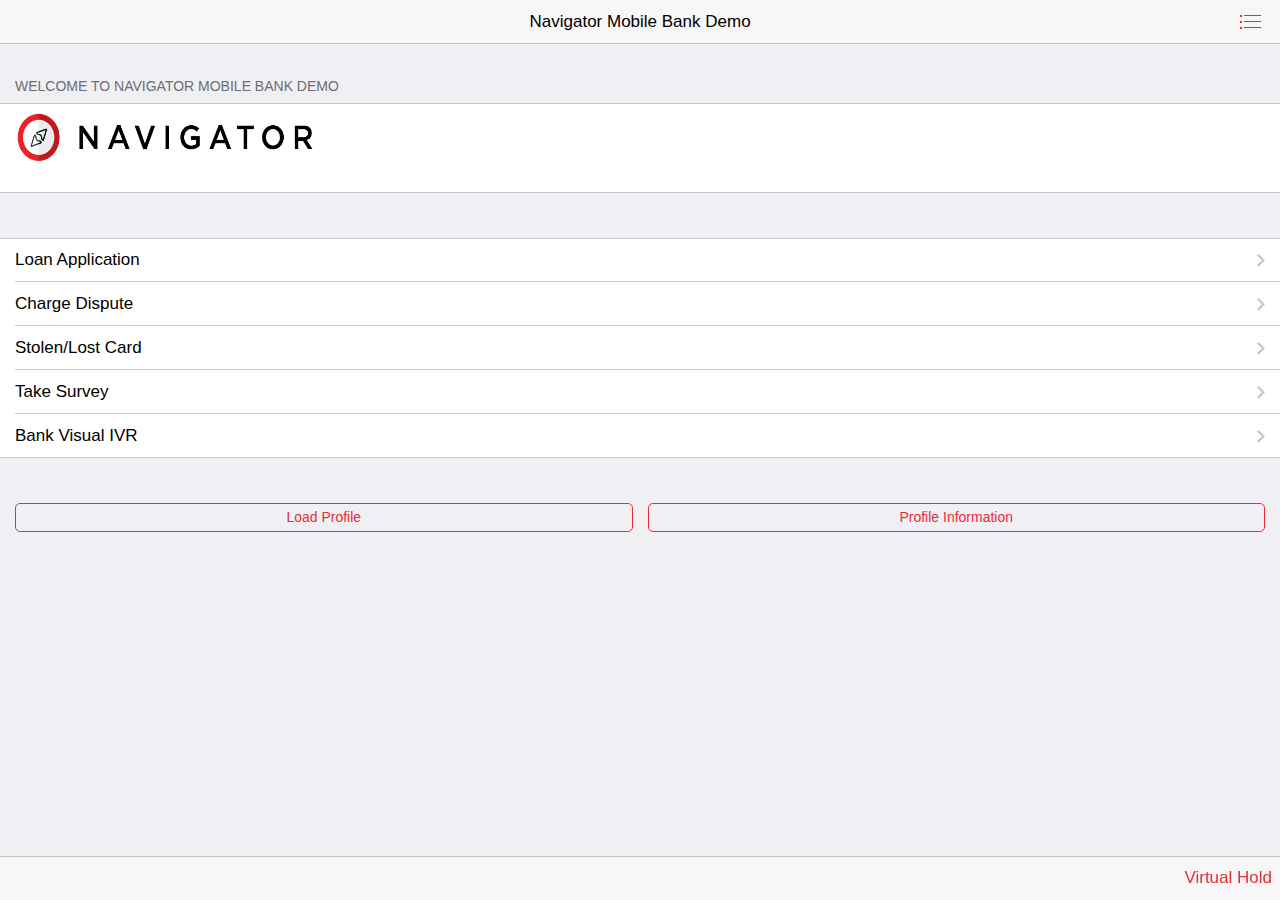
<file: www/index.html>
<!DOCTYPE html>
<html>
  <head>
    <meta charset="utf-8">
    <meta name="viewport" content="width=device-width, initial-scale=1, maximum-scale=1, minimum-scale=1, user-scalable=no, minimal-ui">
    <meta name="apple-mobile-web-app-capable" content="yes">
    <meta name="apple-mobile-web-app-status-bar-style" content="black">
    <title>Navigator Mobile Bank Demo</title>
    <!-- Path to Framework7 Library CSS-->
    <link rel="stylesheet" href="css/framework7.ios.min.css">
    <link rel="stylesheet" href="css/framework7.ios.colors.min.css">
    <!-- Path to your custom app styles-->
    <link rel="stylesheet" href="css/my-app.css">
  </head>
  <body>
    <!-- Status bar overlay for fullscreen mode-->
    <div class="statusbar-overlay"></div>
    <!-- Panels overlay-->
    <div class="panel-overlay"></div>
    <!-- Left panel with reveal effect-->
    <div class="panel panel-left panel-reveal">
      <div class="content-block">
        <p class="panelLabels">User Information</p>
          <div class="panelLabels">Account Number</div>
          <div>
            <input type="text"  class="panelInputs" id="accountNumber" />
          </div><br />
          <div class="col-25">
            <input type="submit" value="Load Profile" class="profileButton" onclick="getProfile()" id="loginButton" />
          </div>
          <div class="panelLabels" id="loginOutputLabel" ></div>
      </div>
    </div>
    <!-- Right panel with cover effect-->
    <div class="panel panel-right panel-cover">
      <div class="content-block">
        <p>Profile Information</p>
            <div class="panelLabels">First Name</div>
            <div class="item-input">
                <input type="text" placeholder="First Name" class="panelInputs" id="firstNameInput" />
            </div>
            <div class="panelLabels">Last Name</div>
            <div class="item-input">
                <input type="text" placeholder="Last Name" class="panelInputs" id="lastNameInput" />
            </div>
            <div class="panelLabels">Email Address</div>
            <div class="item-input">
                <input id="loginEmailInput" type="email" placeholder="E-mail" class="panelInputs"/>
            </div>
            <div class="panelLabels">Mobile Number</div>
            <div class="item-input">
                <input type="text" placeholder="Phone Number" class="panelInputs" id="phoneNumberInput"/>
            </div>
            <div class="panelLabels">Twitter Handle</div>
            <div class="item-input">
                <input type="text" placeholder="Twitter Handle" class="panelInputs" id="twitterHandleInput"/>
            </div>
            <div class="panelLabels">Account Number</div>
            <div class="item-input">
                <input type="text" placeholder="Account Number" class="panelInputs" id="accountNumberInput"/>
            </div>
            <div id="hiddenPanel" class="hidden">
                <div class="panelLabels">Navigator Server</div>
                <div class="item-input">
                    <input type="text" class="panelInputs" id="navServer" value="104.130.72.155"/>
                </div>
                <div class="panelLabels">Timeline URL</div>
                <div class="item-input">
                    <input type="text" class="panelInputs" id="timelineURL"/>
                </div>
                <div class="panelLabels">Google Sheet URL</div>
                <div class="item-input">
                    <input type="text" class="panelInputs" id="sheetURL" />
                </div>
                <div class="panelLabels">Last Survey ID</div>
                <div class="item-input">
                    <input type="text" class="panelInputs" id="surveyIDLatest" />
                </div>
                <div class="panelLabels">IVR Content A</div>
                <div class="item-input">
                    <input type="text" class="panelInputs" id="ivrContentA" />
                </div>
                <div class="panelLabels">IVR Content B</div>
                <div class="item-input">
                    <input type="text" class="panelInputs" id="ivrContentB" />
                </div>
                <div class="panelLabels">IVR Content c</div>
                <div class="item-input">
                    <input type="text" class="panelInputs" id="ivrContentC" />
                </div>
            </div>    
            <br /> 
            <div class="col-25 hidden">
                <input type="submit" value="Update Information" class="profileButton" id="updateProfileButton" />
            </div>          
      </div>
    </div>
    <!-- Views-->
    <div class="views">
      <!-- Your main view, should have "view-main" class-->
      <div class="view view-main">
        <!-- Top Navbar-->
        <div class="navbar">
          <div class="navbar-inner">
            <!-- We have home navbar without left link-->
            <div class="center sliding">Navigator Mobile Bank Demo</div>
            <div class="right">
              <!-- Right link contains only icon - additional "icon-only" class--><a href="#" class="link icon-only open-panel"> <i class="icon icon-bars"></i></a>
            </div>
          </div>
        </div>
        <!-- Pages, because we need fixed-through navbar and toolbar, it has additional appropriate classes-->
        <div class="pages navbar-through toolbar-through ">
          <!-- Page, data-page contains page name-->
          <div data-page="index" class="page">
            <!-- Scrollable page content-->
            <div class="page-content">    
              <div class="content-block-title">Welcome To Navigator Mobile Bank Demo</div>
              <div class="content-block">
                <div class="content-block-inner">
                  <img src="img/NavigatorPlayground-01.png" class="logo" />
                  <p></p>
                </div>
              </div>
              <div class="content-block-title"></div>
              <div class="list-block">
                <ul>
                  <li><a href="bank_loan.html" class="item-link">
                      <div class="item-content"> 
                        <div class="item-inner">
                          <div class="item-title">Loan Application</div>
                        </div>
                      </div></a></li>
                  <li><a href="bank_dispute.html" class="item-link">
                      <div class="item-content"> 
                        <div class="item-inner">
                          <div class="item-title">Charge Dispute</div>
                        </div>
                      </div></a></li>
                  <li><a href="bank_stolen.html" class="item-link">
                      <div class="item-content"> 
                        <div class="item-inner">
                          <div class="item-title">Stolen/Lost Card</div>
                        </div>
                      </div></a></li>
                  <li><a href="bank_survey.html" class="item-link">
                      <div class="item-content"> 
                        <div class="item-inner">
                          <div class="item-title">Take Survey</div>
                        </div>
                      </div></a></li>
                  <li><a href="bank_IVR.html" class="item-link">
                      <div class="item-content"> 
                        <div class="item-inner">
                          <div class="item-title">Bank Visual IVR</div>
                        </div>
                      </div></a></li>  
                </ul>
              </div>
              <div class="content-block-title"></div>
              <div class="content-block">
                <div class="row">
                  <div class="col-50"><a href="#" data-panel="left" class="button open-panel" id="frontLoginLink">Load Profile</a></div>
                  <div class="col-50"><a href="#" data-panel="right" class="button open-panel">Profile Information</a></div>
                </div>
              </div>
            </div>
          </div>
        </div>
        <!-- Bottom Toolbar-->
        <div class="toolbar">
          <div class="toolbar-inner"><a href="#" class="link"></a><a href="http://www.virtualhold.com/" class="link" target="_blank">Virtual Hold</a></div>
        </div>
      </div>
    </div>
    <!-- Path to Framework7 Library JS-->
    <script type="text/javascript" src="js/framework7.min.js"></script>
    <!-- Path to your app js-->
    <script type="text/javascript" src="js/my-app.js"></script>
    <script src="http://code.responsivevoice.org/responsivevoice.js"></script>
  </body>
</html>
</file>
<file: www/css/my-app.css>
.profileButton {
    width: 100%;
    background-color: white;
    border-radius: 5px;
    border: 1px solid black;
    height: 30px;
    margin: 5px auto;
    font-size: 16px;
}

.logo {
    height: 50px;
    width: 300px;
    margin-left: auto;
    margin-right: auto;    
}

.panelLabels {
    font-size: 20px;
    line-height: 25px;
}

.panelInputs {
    font-size: 16px;
    line-height: 25px;
    width: 100%;
    margin-top: 5px;
    margin-bottom: 5px;
}

#logOutButton {
    display: none;
}

#loginOutputLabel {
    margin-top: 40px;
    text-align: center;
}

#updateProfileButton {
    display: inline;
    font-size: 16px;
    
}

#outputLabel1 {
    margin-top: 5px;
    text-align: center;
}

#outputLabel2 {
    margin-top: 5px;
    text-align: center;
    font-size: 18px;
}

#surveyNumberLabel {
    text-align: center;
}

#surveyNumberInput {
    text-align: center;
    font-size: 20px;
    border: 1px solid black
}

#resultSection {
    display: inline;
}

.borderInputs {
    border: 1px solid black;
}

#disputeReasonTextArea {
    height: 100px;
}

#disputeButtons {
    margin-top: -30px;
}

.messageWindow {
    width: 80%;
    height: 50%;
    border: 1px solid black;
    border-radius: 25px;
    position: absolute;
    top: 15%;
    left: 10%;
    background-color: lightgray;
    display: none;
    
}

#offerReasonLabel {
    width: 100%;
    margin-left: 0px;
    margin-top: 20px;
    font-size: 16px;
}

#offerActionLabel {
    margin-left: 10px;
    font-size: 16px;
}

#offerOfferLabel {
    margin-left: 10px;
    font-size: 16px;
}

#okButton {
    width: 100px;
    border-radius: 25px;
    border: 1p solid black;
    font-size: 16px;
    position: absolute;
    bottom: 10px;
    right: 30%;
}

#okButton2 {
    display: none;
    width: 100px;
    border-radius: 25px;
    border: 1p solid black;
    font-size: 16px;
    position: absolute;
    bottom: 10px;
    right: 30%;
}

#bankSurveyNumberInput {
    text-align: center;
    border: 1px solid black;
}

.background-bank {
    background-color: white;
}

.background-util {
    background-color: darkblue;
}

.hidden {
    display: none;
}
</file>
<file: www/css/framework7.ios.min.css>
/**
 * Framework7 1.4.2
 * Full Featured Mobile HTML Framework For Building iOS & Android Apps
 * 
 * http://www.idangero.us/framework7
 * 
 * Copyright 2016, Vladimir Kharlampidi
 * The iDangero.us
 * http://www.idangero.us/
 * 
 * Licensed under MIT
 * 
 * Released on: February 27, 2016
 */
body,html{position:relative;height:100%;width:100%;overflow-x:hidden}body{font-family:-apple-system,SF UI Text,Helvetica Neue,Helvetica,Arial,sans-serif;margin:0;padding:0;color:#000;font-size:14px;line-height:1.4;width:100%;-webkit-text-size-adjust:100%;background:#fff;overflow:hidden}@media all and (width:1024px) and (height:691px) and (orientation:landscape){body,html{height:671px}}@media all and (width:1024px) and (height:692px) and (orientation:landscape){body,html{height:672px}}*{-webkit-tap-highlight-color:transparent;-webkit-touch-callout:none}a,input,select,textarea{outline:0}a{text-decoration:none;color:#EB2C32}p{margin:1em 0}.row{display:-webkit-box;display:-ms-flexbox;display:-webkit-flex;display:flex;-webkit-box-pack:justify;-ms-flex-pack:justify;-webkit-justify-content:space-between;justify-content:space-between;-webkit-box-lines:multiple;-moz-box-lines:multiple;-webkit-flex-wrap:wrap;-ms-flex-wrap:wrap;flex-wrap:wrap;-webkit-box-align:start;-ms-flex-align:start;-webkit-align-items:flex-start;align-items:flex-start}.row>[class*=col-]{box-sizing:border-box}.row .col-auto{width:100%}.row .col-100{width:100%;width:-webkit-calc((100% - 15px*0)/ 1);width:calc((100% - 15px*0)/ 1)}.row.no-gutter .col-100{width:100%}.row .col-95{width:95%;width:-webkit-calc((100% - 15px*.05263157894736836)/ 1.0526315789473684);width:calc((100% - 15px*.05263157894736836)/ 1.0526315789473684)}.row.no-gutter .col-95{width:95%}.row .col-90{width:90%;width:-webkit-calc((100% - 15px*.11111111111111116)/ 1.1111111111111112);width:calc((100% - 15px*.11111111111111116)/ 1.1111111111111112)}.row.no-gutter .col-90{width:90%}.row .col-85{width:85%;width:-webkit-calc((100% - 15px*.17647058823529416)/ 1.1764705882352942);width:calc((100% - 15px*.17647058823529416)/ 1.1764705882352942)}.row.no-gutter .col-85{width:85%}.row .col-80{width:80%;width:-webkit-calc((100% - 15px*.25)/ 1.25);width:calc((100% - 15px*.25)/ 1.25)}.row.no-gutter .col-80{width:80%}.row .col-75{width:75%;width:-webkit-calc((100% - 15px*.33333333333333326)/ 1.3333333333333333);width:calc((100% - 15px*.33333333333333326)/ 1.3333333333333333)}.row.no-gutter .col-75{width:75%}.row .col-70{width:70%;width:-webkit-calc((100% - 15px*.4285714285714286)/ 1.4285714285714286);width:calc((100% - 15px*.4285714285714286)/ 1.4285714285714286)}.row.no-gutter .col-70{width:70%}.row .col-66{width:66.66666666666666%;width:-webkit-calc((100% - 15px*.5000000000000002)/ 1.5000000000000002);width:calc((100% - 15px*.5000000000000002)/ 1.5000000000000002)}.row.no-gutter .col-66{width:66.66666666666666%}.row .col-65{width:65%;width:-webkit-calc((100% - 15px*.5384615384615385)/ 1.5384615384615385);width:calc((100% - 15px*.5384615384615385)/ 1.5384615384615385)}.row.no-gutter .col-65{width:65%}.row .col-60{width:60%;width:-webkit-calc((100% - 15px*.6666666666666667)/ 1.6666666666666667);width:calc((100% - 15px*.6666666666666667)/ 1.6666666666666667)}.row.no-gutter .col-60{width:60%}.row .col-55{width:55%;width:-webkit-calc((100% - 15px*.8181818181818181)/ 1.8181818181818181);width:calc((100% - 15px*.8181818181818181)/ 1.8181818181818181)}.row.no-gutter .col-55{width:55%}.row .col-50{width:50%;width:-webkit-calc((100% - 15px*1)/ 2);width:calc((100% - 15px*1)/ 2)}.row.no-gutter .col-50{width:50%}.row .col-45{width:45%;width:-webkit-calc((100% - 15px*1.2222222222222223)/ 2.2222222222222223);width:calc((100% - 15px*1.2222222222222223)/ 2.2222222222222223)}.row.no-gutter .col-45{width:45%}.row .col-40{width:40%;width:-webkit-calc((100% - 15px*1.5)/ 2.5);width:calc((100% - 15px*1.5)/ 2.5)}.row.no-gutter .col-40{width:40%}.row .col-35{width:35%;width:-webkit-calc((100% - 15px*1.8571428571428572)/ 2.857142857142857);width:calc((100% - 15px*1.8571428571428572)/ 2.857142857142857)}.row.no-gutter .col-35{width:35%}.row .col-33{width:33.333333333333336%;width:-webkit-calc((100% - 15px*2)/ 3);width:calc((100% - 15px*2)/ 3)}.row.no-gutter .col-33{width:33.333333333333336%}.row .col-30{width:30%;width:-webkit-calc((100% - 15px*2.3333333333333335)/ 3.3333333333333335);width:calc((100% - 15px*2.3333333333333335)/ 3.3333333333333335)}.row.no-gutter .col-30{width:30%}.row .col-25{width:25%;width:-webkit-calc((100% - 15px*3)/ 4);width:calc((100% - 15px*3)/ 4)}.row.no-gutter .col-25{width:25%}.row .col-20{width:20%;width:-webkit-calc((100% - 15px*4)/ 5);width:calc((100% - 15px*4)/ 5)}.row.no-gutter .col-20{width:20%}.row .col-15{width:15%;width:-webkit-calc((100% - 15px*5.666666666666667)/ 6.666666666666667);width:calc((100% - 15px*5.666666666666667)/ 6.666666666666667)}.row.no-gutter .col-15{width:15%}.row .col-10{width:10%;width:-webkit-calc((100% - 15px*9)/ 10);width:calc((100% - 15px*9)/ 10)}.row.no-gutter .col-10{width:10%}.row .col-5{width:5%;width:-webkit-calc((100% - 15px*19)/ 20);width:calc((100% - 15px*19)/ 20)}.row.no-gutter .col-5{width:5%}.row .col-auto:nth-last-child(1),.row .col-auto:nth-last-child(1)~.col-auto{width:100%;width:-webkit-calc((100% - 15px*0)/ 1);width:calc((100% - 15px*0)/ 1)}.row.no-gutter .col-auto:nth-last-child(1),.row.no-gutter .col-auto:nth-last-child(1)~.col-auto{width:100%}.row .col-auto:nth-last-child(2),.row .col-auto:nth-last-child(2)~.col-auto{width:50%;width:-webkit-calc((100% - 15px*1)/ 2);width:calc((100% - 15px*1)/ 2)}.row.no-gutter .col-auto:nth-last-child(2),.row.no-gutter .col-auto:nth-last-child(2)~.col-auto{width:50%}.row .col-auto:nth-last-child(3),.row .col-auto:nth-last-child(3)~.col-auto{width:33.33333333%;width:-webkit-calc((100% - 15px*2)/ 3);width:calc((100% - 15px*2)/ 3)}.row.no-gutter .col-auto:nth-last-child(3),.row.no-gutter .col-auto:nth-last-child(3)~.col-auto{width:33.33333333%}.row .col-auto:nth-last-child(4),.row .col-auto:nth-last-child(4)~.col-auto{width:25%;width:-webkit-calc((100% - 15px*3)/ 4);width:calc((100% - 15px*3)/ 4)}.row.no-gutter .col-auto:nth-last-child(4),.row.no-gutter .col-auto:nth-last-child(4)~.col-auto{width:25%}.row .col-auto:nth-last-child(5),.row .col-auto:nth-last-child(5)~.col-auto{width:20%;width:-webkit-calc((100% - 15px*4)/ 5);width:calc((100% - 15px*4)/ 5)}.row.no-gutter .col-auto:nth-last-child(5),.row.no-gutter .col-auto:nth-last-child(5)~.col-auto{width:20%}.row .col-auto:nth-last-child(6),.row .col-auto:nth-last-child(6)~.col-auto{width:16.66666667%;width:-webkit-calc((100% - 15px*5)/ 6);width:calc((100% - 15px*5)/ 6)}.row.no-gutter .col-auto:nth-last-child(6),.row.no-gutter .col-auto:nth-last-child(6)~.col-auto{width:16.66666667%}.row .col-auto:nth-last-child(7),.row .col-auto:nth-last-child(7)~.col-auto{width:14.28571429%;width:-webkit-calc((100% - 15px*6)/ 7);width:calc((100% - 15px*6)/ 7)}.row.no-gutter .col-auto:nth-last-child(7),.row.no-gutter .col-auto:nth-last-child(7)~.col-auto{width:14.28571429%}.row .col-auto:nth-last-child(8),.row .col-auto:nth-last-child(8)~.col-auto{width:12.5%;width:-webkit-calc((100% - 15px*7)/ 8);width:calc((100% - 15px*7)/ 8)}.row.no-gutter .col-auto:nth-last-child(8),.row.no-gutter .col-auto:nth-last-child(8)~.col-auto{width:12.5%}.row .col-auto:nth-last-child(9),.row .col-auto:nth-last-child(9)~.col-auto{width:11.11111111%;width:-webkit-calc((100% - 15px*8)/ 9);width:calc((100% - 15px*8)/ 9)}.row.no-gutter .col-auto:nth-last-child(9),.row.no-gutter .col-auto:nth-last-child(9)~.col-auto{width:11.11111111%}.row .col-auto:nth-last-child(10),.row .col-auto:nth-last-child(10)~.col-auto{width:10%;width:-webkit-calc((100% - 15px*9)/ 10);width:calc((100% - 15px*9)/ 10)}.row.no-gutter .col-auto:nth-last-child(10),.row.no-gutter .col-auto:nth-last-child(10)~.col-auto{width:10%}.row .col-auto:nth-last-child(11),.row .col-auto:nth-last-child(11)~.col-auto{width:9.09090909%;width:-webkit-calc((100% - 15px*10)/ 11);width:calc((100% - 15px*10)/ 11)}.row.no-gutter .col-auto:nth-last-child(11),.row.no-gutter .col-auto:nth-last-child(11)~.col-auto{width:9.09090909%}.row .col-auto:nth-last-child(12),.row .col-auto:nth-last-child(12)~.col-auto{width:8.33333333%;width:-webkit-calc((100% - 15px*11)/ 12);width:calc((100% - 15px*11)/ 12)}.row.no-gutter .col-auto:nth-last-child(12),.row.no-gutter .col-auto:nth-last-child(12)~.col-auto{width:8.33333333%}.row .col-auto:nth-last-child(13),.row .col-auto:nth-last-child(13)~.col-auto{width:7.69230769%;width:-webkit-calc((100% - 15px*12)/ 13);width:calc((100% - 15px*12)/ 13)}.row.no-gutter .col-auto:nth-last-child(13),.row.no-gutter .col-auto:nth-last-child(13)~.col-auto{width:7.69230769%}.row .col-auto:nth-last-child(14),.row .col-auto:nth-last-child(14)~.col-auto{width:7.14285714%;width:-webkit-calc((100% - 15px*13)/ 14);width:calc((100% - 15px*13)/ 14)}.row.no-gutter .col-auto:nth-last-child(14),.row.no-gutter .col-auto:nth-last-child(14)~.col-auto{width:7.14285714%}.row .col-auto:nth-last-child(15),.row .col-auto:nth-last-child(15)~.col-auto{width:6.66666667%;width:-webkit-calc((100% - 15px*14)/ 15);width:calc((100% - 15px*14)/ 15)}.row.no-gutter .col-auto:nth-last-child(15),.row.no-gutter .col-auto:nth-last-child(15)~.col-auto{width:6.66666667%}.row .col-auto:nth-last-child(16),.row .col-auto:nth-last-child(16)~.col-auto{width:6.25%;width:-webkit-calc((100% - 15px*15)/ 16);width:calc((100% - 15px*15)/ 16)}.row.no-gutter .col-auto:nth-last-child(16),.row.no-gutter .col-auto:nth-last-child(16)~.col-auto{width:6.25%}.row .col-auto:nth-last-child(17),.row .col-auto:nth-last-child(17)~.col-auto{width:5.88235294%;width:-webkit-calc((100% - 15px*16)/ 17);width:calc((100% - 15px*16)/ 17)}.row.no-gutter .col-auto:nth-last-child(17),.row.no-gutter .col-auto:nth-last-child(17)~.col-auto{width:5.88235294%}.row .col-auto:nth-last-child(18),.row .col-auto:nth-last-child(18)~.col-auto{width:5.55555556%;width:-webkit-calc((100% - 15px*17)/ 18);width:calc((100% - 15px*17)/ 18)}.row.no-gutter .col-auto:nth-last-child(18),.row.no-gutter .col-auto:nth-last-child(18)~.col-auto{width:5.55555556%}.row .col-auto:nth-last-child(19),.row .col-auto:nth-last-child(19)~.col-auto{width:5.26315789%;width:-webkit-calc((100% - 15px*18)/ 19);width:calc((100% - 15px*18)/ 19)}.row.no-gutter .col-auto:nth-last-child(19),.row.no-gutter .col-auto:nth-last-child(19)~.col-auto{width:5.26315789%}.row .col-auto:nth-last-child(20),.row .col-auto:nth-last-child(20)~.col-auto{width:5%;width:-webkit-calc((100% - 15px*19)/ 20);width:calc((100% - 15px*19)/ 20)}.row.no-gutter .col-auto:nth-last-child(20),.row.no-gutter .col-auto:nth-last-child(20)~.col-auto{width:5%}.row .col-auto:nth-last-child(21),.row .col-auto:nth-last-child(21)~.col-auto{width:4.76190476%;width:-webkit-calc((100% - 15px*20)/ 21);width:calc((100% - 15px*20)/ 21)}.row.no-gutter .col-auto:nth-last-child(21),.row.no-gutter .col-auto:nth-last-child(21)~.col-auto{width:4.76190476%}@media all and (min-width:768px){.row .tablet-100{width:100%;width:-webkit-calc((100% - 15px*0)/ 1);width:calc((100% - 15px*0)/ 1)}.row.no-gutter .tablet-100{width:100%}.row .tablet-95{width:95%;width:-webkit-calc((100% - 15px*.05263157894736836)/ 1.0526315789473684);width:calc((100% - 15px*.05263157894736836)/ 1.0526315789473684)}.row.no-gutter .tablet-95{width:95%}.row .tablet-90{width:90%;width:-webkit-calc((100% - 15px*.11111111111111116)/ 1.1111111111111112);width:calc((100% - 15px*.11111111111111116)/ 1.1111111111111112)}.row.no-gutter .tablet-90{width:90%}.row .tablet-85{width:85%;width:-webkit-calc((100% - 15px*.17647058823529416)/ 1.1764705882352942);width:calc((100% - 15px*.17647058823529416)/ 1.1764705882352942)}.row.no-gutter .tablet-85{width:85%}.row .tablet-80{width:80%;width:-webkit-calc((100% - 15px*.25)/ 1.25);width:calc((100% - 15px*.25)/ 1.25)}.row.no-gutter .tablet-80{width:80%}.row .tablet-75{width:75%;width:-webkit-calc((100% - 15px*.33333333333333326)/ 1.3333333333333333);width:calc((100% - 15px*.33333333333333326)/ 1.3333333333333333)}.row.no-gutter .tablet-75{width:75%}.row .tablet-70{width:70%;width:-webkit-calc((100% - 15px*.4285714285714286)/ 1.4285714285714286);width:calc((100% - 15px*.4285714285714286)/ 1.4285714285714286)}.row.no-gutter .tablet-70{width:70%}.row .tablet-66{width:66.66666666666666%;width:-webkit-calc((100% - 15px*.5000000000000002)/ 1.5000000000000002);width:calc((100% - 15px*.5000000000000002)/ 1.5000000000000002)}.row.no-gutter .tablet-66{width:66.66666666666666%}.row .tablet-65{width:65%;width:-webkit-calc((100% - 15px*.5384615384615385)/ 1.5384615384615385);width:calc((100% - 15px*.5384615384615385)/ 1.5384615384615385)}.row.no-gutter .tablet-65{width:65%}.row .tablet-60{width:60%;width:-webkit-calc((100% - 15px*.6666666666666667)/ 1.6666666666666667);width:calc((100% - 15px*.6666666666666667)/ 1.6666666666666667)}.row.no-gutter .tablet-60{width:60%}.row .tablet-55{width:55%;width:-webkit-calc((100% - 15px*.8181818181818181)/ 1.8181818181818181);width:calc((100% - 15px*.8181818181818181)/ 1.8181818181818181)}.row.no-gutter .tablet-55{width:55%}.row .tablet-50{width:50%;width:-webkit-calc((100% - 15px*1)/ 2);width:calc((100% - 15px*1)/ 2)}.row.no-gutter .tablet-50{width:50%}.row .tablet-45{width:45%;width:-webkit-calc((100% - 15px*1.2222222222222223)/ 2.2222222222222223);width:calc((100% - 15px*1.2222222222222223)/ 2.2222222222222223)}.row.no-gutter .tablet-45{width:45%}.row .tablet-40{width:40%;width:-webkit-calc((100% - 15px*1.5)/ 2.5);width:calc((100% - 15px*1.5)/ 2.5)}.row.no-gutter .tablet-40{width:40%}.row .tablet-35{width:35%;width:-webkit-calc((100% - 15px*1.8571428571428572)/ 2.857142857142857);width:calc((100% - 15px*1.8571428571428572)/ 2.857142857142857)}.row.no-gutter .tablet-35{width:35%}.row .tablet-33{width:33.333333333333336%;width:-webkit-calc((100% - 15px*2)/ 3);width:calc((100% - 15px*2)/ 3)}.row.no-gutter .tablet-33{width:33.333333333333336%}.row .tablet-30{width:30%;width:-webkit-calc((100% - 15px*2.3333333333333335)/ 3.3333333333333335);width:calc((100% - 15px*2.3333333333333335)/ 3.3333333333333335)}.row.no-gutter .tablet-30{width:30%}.row .tablet-25{width:25%;width:-webkit-calc((100% - 15px*3)/ 4);width:calc((100% - 15px*3)/ 4)}.row.no-gutter .tablet-25{width:25%}.row .tablet-20{width:20%;width:-webkit-calc((100% - 15px*4)/ 5);width:calc((100% - 15px*4)/ 5)}.row.no-gutter .tablet-20{width:20%}.row .tablet-15{width:15%;width:-webkit-calc((100% - 15px*5.666666666666667)/ 6.666666666666667);width:calc((100% - 15px*5.666666666666667)/ 6.666666666666667)}.row.no-gutter .tablet-15{width:15%}.row .tablet-10{width:10%;width:-webkit-calc((100% - 15px*9)/ 10);width:calc((100% - 15px*9)/ 10)}.row.no-gutter .tablet-10{width:10%}.row .tablet-5{width:5%;width:-webkit-calc((100% - 15px*19)/ 20);width:calc((100% - 15px*19)/ 20)}.row.no-gutter .tablet-5{width:5%}.row .tablet-auto:nth-last-child(1),.row .tablet-auto:nth-last-child(1)~.col-auto{width:100%;width:-webkit-calc((100% - 15px*0)/ 1);width:calc((100% - 15px*0)/ 1)}.row.no-gutter .tablet-auto:nth-last-child(1),.row.no-gutter .tablet-auto:nth-last-child(1)~.tablet-auto{width:100%}.row .tablet-auto:nth-last-child(2),.row .tablet-auto:nth-last-child(2)~.col-auto{width:50%;width:-webkit-calc((100% - 15px*1)/ 2);width:calc((100% - 15px*1)/ 2)}.row.no-gutter .tablet-auto:nth-last-child(2),.row.no-gutter .tablet-auto:nth-last-child(2)~.tablet-auto{width:50%}.row .tablet-auto:nth-last-child(3),.row .tablet-auto:nth-last-child(3)~.col-auto{width:33.33333333%;width:-webkit-calc((100% - 15px*2)/ 3);width:calc((100% - 15px*2)/ 3)}.row.no-gutter .tablet-auto:nth-last-child(3),.row.no-gutter .tablet-auto:nth-last-child(3)~.tablet-auto{width:33.33333333%}.row .tablet-auto:nth-last-child(4),.row .tablet-auto:nth-last-child(4)~.col-auto{width:25%;width:-webkit-calc((100% - 15px*3)/ 4);width:calc((100% - 15px*3)/ 4)}.row.no-gutter .tablet-auto:nth-last-child(4),.row.no-gutter .tablet-auto:nth-last-child(4)~.tablet-auto{width:25%}.row .tablet-auto:nth-last-child(5),.row .tablet-auto:nth-last-child(5)~.col-auto{width:20%;width:-webkit-calc((100% - 15px*4)/ 5);width:calc((100% - 15px*4)/ 5)}.row.no-gutter .tablet-auto:nth-last-child(5),.row.no-gutter .tablet-auto:nth-last-child(5)~.tablet-auto{width:20%}.row .tablet-auto:nth-last-child(6),.row .tablet-auto:nth-last-child(6)~.col-auto{width:16.66666667%;width:-webkit-calc((100% - 15px*5)/ 6);width:calc((100% - 15px*5)/ 6)}.row.no-gutter .tablet-auto:nth-last-child(6),.row.no-gutter .tablet-auto:nth-last-child(6)~.tablet-auto{width:16.66666667%}.row .tablet-auto:nth-last-child(7),.row .tablet-auto:nth-last-child(7)~.col-auto{width:14.28571429%;width:-webkit-calc((100% - 15px*6)/ 7);width:calc((100% - 15px*6)/ 7)}.row.no-gutter .tablet-auto:nth-last-child(7),.row.no-gutter .tablet-auto:nth-last-child(7)~.tablet-auto{width:14.28571429%}.row .tablet-auto:nth-last-child(8),.row .tablet-auto:nth-last-child(8)~.col-auto{width:12.5%;width:-webkit-calc((100% - 15px*7)/ 8);width:calc((100% - 15px*7)/ 8)}.row.no-gutter .tablet-auto:nth-last-child(8),.row.no-gutter .tablet-auto:nth-last-child(8)~.tablet-auto{width:12.5%}.row .tablet-auto:nth-last-child(9),.row .tablet-auto:nth-last-child(9)~.col-auto{width:11.11111111%;width:-webkit-calc((100% - 15px*8)/ 9);width:calc((100% - 15px*8)/ 9)}.row.no-gutter .tablet-auto:nth-last-child(9),.row.no-gutter .tablet-auto:nth-last-child(9)~.tablet-auto{width:11.11111111%}.row .tablet-auto:nth-last-child(10),.row .tablet-auto:nth-last-child(10)~.col-auto{width:10%;width:-webkit-calc((100% - 15px*9)/ 10);width:calc((100% - 15px*9)/ 10)}.row.no-gutter .tablet-auto:nth-last-child(10),.row.no-gutter .tablet-auto:nth-last-child(10)~.tablet-auto{width:10%}.row .tablet-auto:nth-last-child(11),.row .tablet-auto:nth-last-child(11)~.col-auto{width:9.09090909%;width:-webkit-calc((100% - 15px*10)/ 11);width:calc((100% - 15px*10)/ 11)}.row.no-gutter .tablet-auto:nth-last-child(11),.row.no-gutter .tablet-auto:nth-last-child(11)~.tablet-auto{width:9.09090909%}.row .tablet-auto:nth-last-child(12),.row .tablet-auto:nth-last-child(12)~.col-auto{width:8.33333333%;width:-webkit-calc((100% - 15px*11)/ 12);width:calc((100% - 15px*11)/ 12)}.row.no-gutter .tablet-auto:nth-last-child(12),.row.no-gutter .tablet-auto:nth-last-child(12)~.tablet-auto{width:8.33333333%}.row .tablet-auto:nth-last-child(13),.row .tablet-auto:nth-last-child(13)~.col-auto{width:7.69230769%;width:-webkit-calc((100% - 15px*12)/ 13);width:calc((100% - 15px*12)/ 13)}.row.no-gutter .tablet-auto:nth-last-child(13),.row.no-gutter .tablet-auto:nth-last-child(13)~.tablet-auto{width:7.69230769%}.row .tablet-auto:nth-last-child(14),.row .tablet-auto:nth-last-child(14)~.col-auto{width:7.14285714%;width:-webkit-calc((100% - 15px*13)/ 14);width:calc((100% - 15px*13)/ 14)}.row.no-gutter .tablet-auto:nth-last-child(14),.row.no-gutter .tablet-auto:nth-last-child(14)~.tablet-auto{width:7.14285714%}.row .tablet-auto:nth-last-child(15),.row .tablet-auto:nth-last-child(15)~.col-auto{width:6.66666667%;width:-webkit-calc((100% - 15px*14)/ 15);width:calc((100% - 15px*14)/ 15)}.row.no-gutter .tablet-auto:nth-last-child(15),.row.no-gutter .tablet-auto:nth-last-child(15)~.tablet-auto{width:6.66666667%}.row .tablet-auto:nth-last-child(16),.row .tablet-auto:nth-last-child(16)~.col-auto{width:6.25%;width:-webkit-calc((100% - 15px*15)/ 16);width:calc((100% - 15px*15)/ 16)}.row.no-gutter .tablet-auto:nth-last-child(16),.row.no-gutter .tablet-auto:nth-last-child(16)~.tablet-auto{width:6.25%}.row .tablet-auto:nth-last-child(17),.row .tablet-auto:nth-last-child(17)~.col-auto{width:5.88235294%;width:-webkit-calc((100% - 15px*16)/ 17);width:calc((100% - 15px*16)/ 17)}.row.no-gutter .tablet-auto:nth-last-child(17),.row.no-gutter .tablet-auto:nth-last-child(17)~.tablet-auto{width:5.88235294%}.row .tablet-auto:nth-last-child(18),.row .tablet-auto:nth-last-child(18)~.col-auto{width:5.55555556%;width:-webkit-calc((100% - 15px*17)/ 18);width:calc((100% - 15px*17)/ 18)}.row.no-gutter .tablet-auto:nth-last-child(18),.row.no-gutter .tablet-auto:nth-last-child(18)~.tablet-auto{width:5.55555556%}.row .tablet-auto:nth-last-child(19),.row .tablet-auto:nth-last-child(19)~.col-auto{width:5.26315789%;width:-webkit-calc((100% - 15px*18)/ 19);width:calc((100% - 15px*18)/ 19)}.row.no-gutter .tablet-auto:nth-last-child(19),.row.no-gutter .tablet-auto:nth-last-child(19)~.tablet-auto{width:5.26315789%}.row .tablet-auto:nth-last-child(20),.row .tablet-auto:nth-last-child(20)~.col-auto{width:5%;width:-webkit-calc((100% - 15px*19)/ 20);width:calc((100% - 15px*19)/ 20)}.row.no-gutter .tablet-auto:nth-last-child(20),.row.no-gutter .tablet-auto:nth-last-child(20)~.tablet-auto{width:5%}.row .tablet-auto:nth-last-child(21),.row .tablet-auto:nth-last-child(21)~.col-auto{width:4.76190476%;width:-webkit-calc((100% - 15px*20)/ 21);width:calc((100% - 15px*20)/ 21)}.row.no-gutter .tablet-auto:nth-last-child(21),.row.no-gutter .tablet-auto:nth-last-child(21)~.tablet-auto{width:4.76190476%}}.view,.views{position:relative;width:100%;height:100%;z-index:5000}.views{overflow:auto;-webkit-overflow-scrolling:touch}.view{overflow:hidden;box-sizing:border-box}.pages{position:relative;width:100%;height:100%;overflow:hidden;background:#000}.page{box-sizing:border-box;position:absolute;left:0;top:0;width:100%;height:100%;background:#efeff4;-webkit-transform:translate3d(0,0,0);transform:translate3d(0,0,0)}.page.cached{display:none}.page-on-left{opacity:.9;-webkit-transform:translate3d(-20%,0,0);transform:translate3d(-20%,0,0)}.page-on-center .swipeback-page-shadow{opacity:1}.page-on-right{-webkit-transform:translate3d(100%,0,0);transform:translate3d(100%,0,0)}.page-on-right .swipeback-page-shadow{opacity:0}.page-content{overflow:auto;-webkit-overflow-scrolling:touch;box-sizing:border-box;height:100%;position:relative;z-index:1}.swipeback-page-shadow{position:absolute;right:100%;top:0;width:16px;height:100%;background:-webkit-linear-gradient(left,rgba(0,0,0,0) 0,rgba(0,0,0,0) 10%,rgba(0,0,0,.01) 50%,rgba(0,0,0,.2) 100%);background:linear-gradient(to right,rgba(0,0,0,0) 0,rgba(0,0,0,0) 10%,rgba(0,0,0,.01) 50%,rgba(0,0,0,.2) 100%);z-index:-1;content:''}html.android .swipeback-page-shadow{display:none;-webkit-animation:none;animation:none}.page-transitioning,.page-transitioning .swipeback-page-shadow{-webkit-transition-duration:.4s;transition-duration:.4s}.page-from-center-to-right:before,.page-from-right-to-center:before{position:absolute;right:100%;top:0;width:16px;height:100%;background:-webkit-linear-gradient(left,rgba(0,0,0,0) 0,rgba(0,0,0,0) 10%,rgba(0,0,0,.01) 50%,rgba(0,0,0,.2) 100%);background:linear-gradient(to right,rgba(0,0,0,0) 0,rgba(0,0,0,0) 10%,rgba(0,0,0,.01) 50%,rgba(0,0,0,.2) 100%);z-index:-1;content:''}html.android .page-from-center-to-right:before,html.android .page-from-right-to-center:before{display:none;-webkit-animation:none;animation:none}.page-from-right-to-center{-webkit-animation:pageFromRightToCenter .4s forwards;animation:pageFromRightToCenter .4s forwards}.page-from-right-to-center:before{-webkit-animation:pageFromRightToCenterShadow .4s forwards;animation:pageFromRightToCenterShadow .4s forwards}.page-from-center-to-right{-webkit-animation:pageFromCenterToRight .4s forwards;animation:pageFromCenterToRight .4s forwards}.page-from-center-to-right:before{-webkit-animation:pageFromCenterToRightShadow .4s forwards;animation:pageFromCenterToRightShadow .4s forwards}@-webkit-keyframes pageFromRightToCenter{from{-webkit-transform:translate3d(100%,0,0)}to{-webkit-transform:translate3d(0,0,0)}}@keyframes pageFromRightToCenter{from{transform:translate3d(100%,0,0)}to{transform:translate3d(0,0,0)}}@-webkit-keyframes pageFromRightToCenterShadow{from{opacity:0}to{opacity:1}}@keyframes pageFromRightToCenterShadow{from{opacity:0}to{opacity:1}}@-webkit-keyframes pageFromCenterToRight{from{-webkit-transform:translate3d(0,0,0)}to{-webkit-transform:translate3d(100%,0,0)}}@keyframes pageFromCenterToRight{from{transform:translate3d(0,0,0)}to{transform:translate3d(100%,0,0)}}@-webkit-keyframes pageFromCenterToRightShadow{from{opacity:1}to{opacity:0}}@keyframes pageFromCenterToRightShadow{from{opacity:1}to{opacity:0}}.page-from-center-to-left{-webkit-animation:pageFromCenterToLeft .4s forwards;animation:pageFromCenterToLeft .4s forwards}.page-from-left-to-center{-webkit-animation:pageFromLeftToCenter .4s forwards;animation:pageFromLeftToCenter .4s forwards}@-webkit-keyframes pageFromCenterToLeft{from{opacity:1;-webkit-transform:translate3d(0,0,0)}to{opacity:.9;-webkit-transform:translate3d(-20%,0,0)}}@keyframes pageFromCenterToLeft{from{transform:translate3d(0,0,0)}to{opacity:.9;transform:translate3d(-20%,0,0)}}@-webkit-keyframes pageFromLeftToCenter{from{opacity:.9;-webkit-transform:translate3d(-20%,0,0)}to{opacity:1;-webkit-transform:translate3d(0,0,0)}}@keyframes pageFromLeftToCenter{from{transform:translate3d(-20%,0,0)}to{opacity:1;transform:translate3d(0,0,0)}}.navbar-inner,.toolbar-inner{position:absolute;left:0;top:0;width:100%;height:100%;padding:0 8px;box-sizing:border-box;display:-webkit-box;display:-ms-flexbox;display:-webkit-flex;display:flex;-webkit-box-pack:justify;-ms-flex-pack:justify;-webkit-justify-content:space-between;justify-content:space-between;-webkit-box-align:center;-ms-flex-align:center;-webkit-align-items:center;align-items:center}.navbar-inner.cached{display:none}.navbar,.toolbar{height:44px;width:100%;box-sizing:border-box;font-size:17px;position:relative;margin:0;z-index:500;-webkit-backface-visibility:hidden;backface-visibility:hidden}.navbar b,.toolbar b{font-weight:500}html.ios-gt-8 .navbar b,html.ios-gt-8 .toolbar b{font-weight:600}.navbar,.subnavbar,.toolbar{background:#f7f7f8}.navbar a.link,.subnavbar a.link,.toolbar a.link{line-height:44px;height:44px;text-decoration:none;position:relative;display:-webkit-box;display:-ms-flexbox;display:-webkit-flex;display:flex;-webkit-box-pack:start;-ms-flex-pack:start;-webkit-justify-content:flex-start;justify-content:flex-start;-webkit-box-align:center;-ms-flex-align:center;-webkit-align-items:center;align-items:center;-webkit-transition-duration:.3s;transition-duration:.3s;-webkit-transform:translateZ(0);transform:translateZ(0)}.navbar a.link.active-state,.subnavbar a.link.active-state,.toolbar a.link.active-state,html:not(.watch-active-state) .navbar a.link:active,html:not(.watch-active-state) .subnavbar a.link:active,html:not(.watch-active-state) .toolbar a.link:active{opacity:.3;-webkit-transition-duration:0s;transition-duration:0s}.navbar a.link i+i,.navbar a.link i+span,.navbar a.link span+i,.navbar a.link span+span,.subnavbar a.link i+i,.subnavbar a.link i+span,.subnavbar a.link span+i,.subnavbar a.link span+span,.toolbar a.link i+i,.toolbar a.link i+span,.toolbar a.link span+i,.toolbar a.link span+span{margin-left:7px}.navbar a.icon-only,.subnavbar a.icon-only,.toolbar a.icon-only{min-width:44px;display:-webkit-box;display:-ms-flexbox;display:-webkit-flex;display:flex;-webkit-box-pack:center;-ms-flex-pack:center;-webkit-justify-content:center;justify-content:center;-webkit-box-align:center;-ms-flex-align:center;-webkit-align-items:center;align-items:center;margin:0}.navbar i.icon,.subnavbar i.icon,.toolbar i.icon{display:block}.navbar{left:0;top:0}.navbar:after{content:'';position:absolute;left:0;bottom:0;right:auto;top:auto;height:1px;width:100%;background-color:#c4c4c4;display:block;z-index:15;-webkit-transform-origin:50% 100%;transform-origin:50% 100%}html.pixel-ratio-2 .navbar:after{-webkit-transform:scaleY(.5);transform:scaleY(.5)}html.pixel-ratio-3 .navbar:after{-webkit-transform:scaleY(.33);transform:scaleY(.33)}.navbar:after{backface-visibility:hidden}.navbar.no-border:after{display:none}.navbar .center{font-size:17px;font-weight:500;text-align:center;margin:0;position:relative;overflow:hidden;text-overflow:ellipsis;white-space:nowrap;line-height:44px;-webkit-flex-shrink:10;-ms-flex:0 10 auto;flex-shrink:10;display:-webkit-box;display:-ms-flexbox;display:-webkit-flex;display:flex;-webkit-box-align:center;-ms-flex-align:center;-webkit-align-items:center;align-items:center}html.ios-gt-8 .navbar .center{font-weight:600}.navbar .left,.navbar .right{-webkit-flex-shrink:0;-ms-flex:0 0 auto;flex-shrink:0;display:-webkit-box;display:-ms-flexbox;display:-webkit-flex;display:flex;-webkit-box-pack:start;-ms-flex-pack:start;-webkit-justify-content:flex-start;justify-content:flex-start;-webkit-box-align:center;-ms-flex-align:center;-webkit-align-items:center;align-items:center;-webkit-transform:translate3d(0,0,0);transform:translate3d(0,0,0)}.navbar .left a+a,.navbar .right a+a{margin-left:15px}.navbar .left{margin-right:10px}.navbar .right{margin-left:10px}.navbar .right:first-child{position:absolute;right:8px;height:100%}.popup .navbar{-webkit-transform:translate3d(0,0,0);transform:translate3d(0,0,0)}.subnavbar{height:44px;width:100%;position:absolute;left:0;top:100%;margin-top:-1px;z-index:20;box-sizing:border-box;padding:0 8px;display:-webkit-box;display:-ms-flexbox;display:-webkit-flex;display:flex;-webkit-box-pack:justify;-ms-flex-pack:justify;-webkit-justify-content:space-between;justify-content:space-between;-webkit-box-align:center;-ms-flex-align:center;-webkit-align-items:center;align-items:center}.subnavbar:after{content:'';position:absolute;left:0;bottom:0;right:auto;top:auto;height:1px;width:100%;background-color:#c4c4c4;display:block;z-index:15;-webkit-transform-origin:50% 100%;transform-origin:50% 100%}html.pixel-ratio-2 .subnavbar:after{-webkit-transform:scaleY(.5);transform:scaleY(.5)}html.pixel-ratio-3 .subnavbar:after{-webkit-transform:scaleY(.33);transform:scaleY(.33)}.subnavbar.no-border:after{display:none}.navbar.no-border .subnavbar{margin-top:0}.navbar-on-left .subnavbar,.navbar-on-right .subnavbar{pointer-events:none}.navbar .subnavbar,.page .subnavbar{position:absolute}.page>.subnavbar{top:0;margin-top:0}.subnavbar>.buttons-row{width:100%}.subnavbar .searchbar,.subnavbar.searchbar{position:absolute}.subnavbar .searchbar,.subnavbar.searchbar{position:absolute}.subnavbar .searchbar{left:0;top:0}.toolbar{left:0;bottom:0}.toolbar:before{content:'';position:absolute;left:0;top:0;bottom:auto;right:auto;height:1px;width:100%;background-color:#c4c4c4;display:block;z-index:15;-webkit-transform-origin:50% 0;transform-origin:50% 0}html.pixel-ratio-2 .toolbar:before{-webkit-transform:scaleY(.5);transform:scaleY(.5)}html.pixel-ratio-3 .toolbar:before{-webkit-transform:scaleY(.33);transform:scaleY(.33)}.toolbar.no-border:before{display:none}.toolbar a{-webkit-flex-shrink:1;-ms-flex:0 1 auto;flex-shrink:1;position:relative;white-space:nowrap;text-overflow:ellipsis;overflow:hidden}.tabbar{color:#929292;z-index:5001}.tabbar a{color:#929292}.tabbar a.active{color:#EB2C32}.tabbar a.link{line-height:1.4}.tabbar a.link,.tabbar a.tab-link{height:100%;width:100%;box-sizing:border-box;display:-webkit-box;display:-ms-flexbox;display:-webkit-flex;display:flex;-webkit-box-pack:center;-ms-flex-pack:center;-webkit-justify-content:center;justify-content:center;-webkit-box-align:center;-ms-flex-align:center;-webkit-align-items:center;align-items:center;overflow:visible;-webkit-box-flex:1;-ms-flex:1;-webkit-box-orient:vertical;-moz-box-orient:vertical;-ms-flex-direction:column;-webkit-flex-direction:column;flex-direction:column}.tabbar i.icon{height:30px}.tabbar-labels{height:50px}.tabbar-labels a.link,.tabbar-labels a.tab-link{padding-top:4px;padding-bottom:4px;height:100%;-webkit-box-pack:justify;-ms-flex-pack:justify;-webkit-justify-content:space-between;justify-content:space-between}.tabbar-labels a.link i+span,.tabbar-labels a.tab-link i+span{margin:0}.tabbar-labels span.tabbar-label{line-height:1;display:block;margin:0;letter-spacing:.01em;font-size:10px;position:relative;text-overflow:ellipsis;white-space:nowrap}@media all and (min-width:768px){.tabbar .toolbar-inner{-webkit-box-pack:center;-ms-flex-pack:center;-webkit-justify-content:center;justify-content:center}.tabbar a.link,.tabbar a.tab-link{width:auto;min-width:105px}.tabbar-labels{height:56px}.tabbar-labels span.tabbar-label{font-size:14px}}.navbar-from-right-to-center .center,.navbar-from-right-to-center .fading,.navbar-from-right-to-center .left,.navbar-from-right-to-center .right,.navbar-from-right-to-center .subnavbar{-webkit-animation:navbarElementFadeIn .4s forwards;animation:navbarElementFadeIn .4s forwards}.navbar-from-right-to-center .sliding{opacity:1}.navbar-from-center-to-right .center,.navbar-from-center-to-right .fading,.navbar-from-center-to-right .left,.navbar-from-center-to-right .right,.navbar-from-center-to-right .subnavbar{-webkit-animation:navbarElementFadeOut .4s forwards;animation:navbarElementFadeOut .4s forwards}.navbar-from-center-to-right .sliding{opacity:0}.navbar-from-center-to-right .subnavbar.sliding{opacity:1}@-webkit-keyframes navbarElementFadeIn{from{opacity:0}to{opacity:1}}@keyframes navbarElementFadeIn{from{opacity:0}to{opacity:1}}.navbar-from-center-to-left .center,.navbar-from-center-to-left .fading,.navbar-from-center-to-left .left,.navbar-from-center-to-left .right,.navbar-from-center-to-left .subnavbar{-webkit-animation:navbarElementFadeOut .4s forwards;animation:navbarElementFadeOut .4s forwards}.navbar-from-center-to-left .sliding{opacity:0}.navbar-from-center-to-left .subnavbar.sliding{opacity:1}.navbar-from-left-to-center .center,.navbar-from-left-to-center .fading,.navbar-from-left-to-center .left,.navbar-from-left-to-center .right,.navbar-from-left-to-center .subnavbar{-webkit-animation:navbarElementFadeIn .4s forwards;animation:navbarElementFadeIn .4s forwards}.navbar-from-left-to-center .sliding{opacity:1}.navbar-on-left .center,.navbar-on-left .fading,.navbar-on-left .left,.navbar-on-left .right,.navbar-on-left .subnavbar{opacity:0}.navbar-on-left .sliding{opacity:0}.navbar-on-left .subnavbar.sliding{opacity:1;-webkit-transform:translate3d(-100%,0,0);transform:translate3d(-100%,0,0)}.navbar-on-right .center,.navbar-on-right .fading,.navbar-on-right .left,.navbar-on-right .right,.navbar-on-right .subnavbar{opacity:0}.navbar-on-right .sliding{opacity:0}.navbar-on-right .subnavbar.sliding{-webkit-transform:translate3d(100%,0,0);transform:translate3d(100%,0,0)}@-webkit-keyframes navbarElementFadeOut{from{opacity:1}to{opacity:0}}@keyframes navbarElementFadeOut{from{opacity:1}to{opacity:0}}.navbar-from-center-to-left .left.sliding .back.link .icon,.navbar-from-center-to-right .left.sliding .back.link .icon,.navbar-from-left-to-center .left.sliding .back.link .icon,.navbar-from-right-to-center .left.sliding .back.link .icon{-webkit-transition-duration:.4s;transition-duration:.4s}.navbar-from-center-to-left .sliding,.navbar-from-center-to-right .sliding,.navbar-from-left-to-center .sliding,.navbar-from-right-to-center .sliding{-webkit-transition-duration:.4s;transition-duration:.4s;-webkit-animation:none;animation:none}.page>.navbar,.page>.toolbar,.view>.navbar,.view>.toolbar,.views>.navbar,.views>.toolbar{position:absolute}.subnavbar~.page-content{padding-top:44px}.navbar-fixed .page-content,.navbar-through .page-content{padding-top:44px}.navbar-fixed .page-content.with-subnavbar,.navbar-fixed .subnavbar~.page-content,.navbar-fixed .with-subnavbar .page-content,.navbar-through .page-content.with-subnavbar,.navbar-through .subnavbar~.page-content,.navbar-through .with-subnavbar .page-content{padding-top:88px}.navbar-fixed .page .subnavbar,.navbar-fixed.page .subnavbar,.navbar-through .page .subnavbar,.navbar-through.page .subnavbar{top:44px}.tabbar-fixed .page-content,.tabbar-through .page-content,.toolbar-fixed .page-content,.toolbar-through .page-content{padding-bottom:44px}.tabbar-labels-fixed .page-content,.tabbar-labels-through .page-content{padding-bottom:50px}@media all and (min-width:768px){.tabbar-labels-fixed .page-content,.tabbar-labels-through .page-content{padding-bottom:56px}}.navbar.navbar-hiding{-webkit-transition-duration:.4s;transition-duration:.4s;-webkit-transform:translate3d(0,0,0);transform:translate3d(0,0,0)}.navbar.navbar-hiding~.page .list-group-title,.navbar.navbar-hiding~.page-content .list-group-title,.navbar.navbar-hiding~.pages .list-group-title{-webkit-transition-duration:.4s;transition-duration:.4s}.navbar.navbar-hiding~.page .subnavbar,.navbar.navbar-hiding~.page-content .subnavbar,.navbar.navbar-hiding~.pages .subnavbar{-webkit-transition-duration:.4s;transition-duration:.4s}.navbar.navbar-hidden{-webkit-transition-duration:.4s;transition-duration:.4s;-webkit-transform:translate3d(0,-100%,0);transform:translate3d(0,-100%,0)}.navbar.navbar-hidden~.page .list-group-title,.navbar.navbar-hidden~.page-content .list-group-title,.navbar.navbar-hidden~.pages .list-group-title{-webkit-transition-duration:.4s;transition-duration:.4s;top:-44px}.navbar.navbar-hidden~.page .subnavbar,.navbar.navbar-hidden~.page-content .subnavbar,.navbar.navbar-hidden~.pages .subnavbar{-webkit-transform:translate3d(0,-100%,0);transform:translate3d(0,-100%,0);-webkit-transition-duration:.4s;transition-duration:.4s}.page.no-navbar .page-content{padding-top:0}.page.no-navbar .page-content.with-subnavbar,.page.no-navbar.with-subnavbar .page-content,.with-subnavbar .page.no-navbar .page-content{padding-top:44px}.tabbar.tabbar-hiding,.tabbar.toolbar-hiding,.toolbar.tabbar-hiding,.toolbar.toolbar-hiding{-webkit-transition-duration:.4s;transition-duration:.4s;-webkit-transform:translate3d(0,0,0);transform:translate3d(0,0,0)}.tabbar.tabbar-hidden,.tabbar.toolbar-hidden,.toolbar.tabbar-hidden,.toolbar.toolbar-hidden{-webkit-transition-duration:.4s;transition-duration:.4s;-webkit-transform:translate3d(0,100%,0);transform:translate3d(0,100%,0)}.page.no-tabbar .page-content,.page.no-toolbar .page-content{padding-bottom:0}.searchbar{height:44px;width:100%;background:#c9c9ce;box-sizing:border-box;padding:0 8px;overflow:hidden;position:relative;display:-webkit-box;display:-ms-flexbox;display:-webkit-flex;display:flex;-webkit-box-align:center;-ms-flex-align:center;-webkit-align-items:center;align-items:center}.searchbar:after{content:'';position:absolute;left:0;bottom:0;right:auto;top:auto;height:1px;width:100%;background-color:#b4b4b4;display:block;z-index:15;-webkit-transform-origin:50% 100%;transform-origin:50% 100%}html.pixel-ratio-2 .searchbar:after{-webkit-transform:scaleY(.5);transform:scaleY(.5)}html.pixel-ratio-3 .searchbar:after{-webkit-transform:scaleY(.33);transform:scaleY(.33)}.searchbar .searchbar-input{width:100%;height:28px;position:relative;-webkit-flex-shrink:1;-ms-flex:0 1 auto;flex-shrink:1}.searchbar input[type=search]{box-sizing:border-box;width:100%;height:100%;display:block;border:none;-webkit-appearance:none;-moz-appearance:none;-ms-appearance:none;appearance:none;border-radius:5px;font-family:inherit;color:#000;font-size:14px;font-weight:400;padding:0 28px;background-color:#fff;background-repeat:no-repeat;background-position:8px center;background-image:url("data:image/svg+xml;charset=utf-8,%3Csvg%20xmlns%3D'http%3A%2F%2Fwww.w3.org%2F2000%2Fsvg'%20viewBox%3D'0%200%2013%2013'%20enable-background%3D'new%200%200%2013%2013'%3E%3Cg%3E%3Cpath%20fill%3D'%23939398'%20d%3D'M5%2C1c2.2%2C0%2C4%2C1.8%2C4%2C4S7.2%2C9%2C5%2C9S1%2C7.2%2C1%2C5S2.8%2C1%2C5%2C1%20M5%2C0C2.2%2C0%2C0%2C2.2%2C0%2C5s2.2%2C5%2C5%2C5s5-2.2%2C5-5S7.8%2C0%2C5%2C0%20L5%2C0z'%2F%3E%3C%2Fg%3E%3Cline%20stroke%3D'%23939398'%20stroke-miterlimit%3D'10'%20x1%3D'12.6'%20y1%3D'12.6'%20x2%3D'8.2'%20y2%3D'8.2'%2F%3E%3C%2Fsvg%3E");-webkit-background-size:13px 13px;background-size:13px 13px}.searchbar input[type=search]::-webkit-input-placeholder{color:#939398;opacity:1}.searchbar input[type=search]::-webkit-search-cancel-button{-webkit-appearance:none}.searchbar .searchbar-clear{position:absolute;width:28px;height:28px;right:0;top:0;opacity:0;pointer-events:none;background-position:center;background-repeat:no-repeat;background-image:url("data:image/svg+xml;charset=utf-8,%3Csvg%20xmlns%3D'http%3A%2F%2Fwww.w3.org%2F2000%2Fsvg'%20viewBox%3D'0%200%2028%2028'%3E%3Ccircle%20cx%3D'14'%20cy%3D'14'%20r%3D'14'%20fill%3D'%238e8e93'%2F%3E%3Cline%20stroke%3D'%23ffffff'%20stroke-width%3D'2'%20stroke-miterlimit%3D'10'%20x1%3D'8'%20y1%3D'8'%20x2%3D'20'%20y2%3D'20'%2F%3E%3Cline%20fill%3D'none'%20stroke%3D'%23ffffff'%20stroke-width%3D'2'%20stroke-miterlimit%3D'10'%20x1%3D'20'%20y1%3D'8'%20x2%3D'8'%20y2%3D'20'%2F%3E%3C%2Fsvg%3E");-webkit-background-size:14px 14px;background-size:14px 14px;-webkit-transition-duration:.3s;transition-duration:.3s;cursor:pointer}.searchbar .searchbar-cancel{-webkit-transition-duration:.3s;transition-duration:.3s;-webkit-transform:translate3d(0,0,0);transform:translate3d(0,0,0);font-size:17px;cursor:pointer;opacity:0;-webkit-flex-shrink:0;-ms-flex:0 0 auto;flex-shrink:0;margin-left:0;pointer-events:none;display:none}.searchbar.searchbar-active .searchbar-cancel{margin-left:8px;opacity:1;pointer-events:auto}.searchbar.searchbar-active .searchbar-cancel.active-state,html:not(.watch-active-state) .searchbar.searchbar-active .searchbar-cancel:active{opacity:.3;-webkit-transition-duration:0s;transition-duration:0s}.searchbar.searchbar-not-empty .searchbar-clear{pointer-events:auto;opacity:1}.searchbar-overlay{position:absolute;left:0;top:0;width:100%;height:100%;z-index:100;opacity:0;pointer-events:none;background:rgba(0,0,0,.4);-webkit-transition-duration:.3s;transition-duration:.3s;-webkit-transform:translate3d(0,0,0);transform:translate3d(0,0,0)}.searchbar-overlay.searchbar-overlay-active{opacity:1;pointer-events:auto}.searchbar-not-found{display:none}.hidden-by-searchbar,.list-block .hidden-by-searchbar,.list-block li.hidden-by-searchbar{display:none}.page>.searchbar{position:absolute;width:100%;left:0;top:0;z-index:200}.page>.searchbar~.page-content{padding-top:44px}.navbar-fixed .page>.searchbar,.navbar-fixed>.searchbar,.navbar-through .page>.searchbar,.navbar-through>.searchbar{top:44px}.navbar-fixed .page>.searchbar~.page-content,.navbar-fixed>.searchbar~.page-content,.navbar-through .page>.searchbar~.page-content,.navbar-through>.searchbar~.page-content{padding-top:88px}.messagebar{-webkit-transform:translate3d(0,0,0);transform:translate3d(0,0,0);-webkit-transition-duration:0s;transition-duration:0s}.messagebar textarea{-webkit-appearance:none;-moz-appearance:none;-ms-appearance:none;appearance:none;-webkit-box-sizing:border-box;-moz-box-sizing:border-box;box-sizing:border-box;border:1px solid #c8c8cd;background:#fff;border-radius:5px;box-shadow:none;display:block;padding:3px 8px 3px;margin:0;width:100%;height:28px;color:#000;font-size:17px;line-height:20px;font-family:inherit;resize:none;-webkit-flex-shrink:1;-ms-flex:0 1 auto;flex-shrink:1}.messagebar .link{-ms-flex-item-align:flex-end;-webkit-align-self:flex-end;align-self:flex-end}.messagebar .link.icon-only:first-child{margin-left:-6px}.messagebar .link:not(.icon-only)+textarea{margin-left:8px}.messagebar textarea+.link{margin-left:8px}.messagebar .link{-webkit-flex-shrink:0;-ms-flex:0 0 auto;flex-shrink:0}.messagebar~.page-content{padding-bottom:44px}.page.no-toolbar .messagebar~.page-content{padding-bottom:44px}.hidden-toolbar .messagebar{-webkit-transform:translate3d(0,0,0);transform:translate3d(0,0,0);-webkit-transition-duration:0s;transition-duration:0s}i.icon{display:inline-block;vertical-align:middle;background-size:100% auto;background-position:center;background-repeat:no-repeat;font-style:normal;position:relative}i.icon.icon-back{width:12px;height:20px;background-image:url("data:image/svg+xml;charset=utf-8,%3Csvg%20xmlns%3D'http%3A%2F%2Fwww.w3.org%2F2000%2Fsvg'%20viewBox%3D'0%200%2012%2020'%3E%3Cpath%20d%3D'M10%2C0l2%2C2l-8%2C8l8%2C8l-2%2C2L0%2C10L10%2C0z'%20fill%3D'%23EB2C32'%2F%3E%3C%2Fsvg%3E")}i.icon.icon-forward{width:12px;height:20px;background-image:url("data:image/svg+xml;charset=utf-8,%3Csvg%20xmlns%3D'http%3A%2F%2Fwww.w3.org%2F2000%2Fsvg'%20viewBox%3D'0%200%2012%2020'%3E%3Cpath%20d%3D'M2%2C20l-2-2l8-8L0%2C2l2-2l10%2C10L2%2C20z'%20fill%3D'%23EB2C32'%2F%3E%3C%2Fsvg%3E")}i.icon.icon-bars{width:21px;height:14px;background-image:url("data:image/svg+xml;charset=utf-8,%3Csvg%20xmlns%3D'http%3A%2F%2Fwww.w3.org%2F2000%2Fsvg'%20viewBox%3D'0%200%2021%2014'%3E%3Cpath%20fill%3D'%23EB2C32'%20d%3D'M0%2C0h2v2H0V0z%20M4%2C0h17v1H4V0z%20M0%2C6h2v2H0V6z%20M4%2C6h17v1H4V6z%20M0%2C12h2v2H0V12z%20M4%2C12h17v1H4V12z'%2F%3E%3C%2Fsvg%3E")}@media (-webkit-min-device-pixel-ratio:2),(min-resolution:2ddpx){i.icon.icon-bars{background-image:url("data:image/svg+xml;charset=utf-8,%3Csvg%20xmlns%3D'http%3A%2F%2Fwww.w3.org%2F2000%2Fsvg'%20viewBox%3D'0%200%2042%2026'%3E%3Cpath%20fill%3D'%23EB2C32'%20d%3D'M0%2C0h4v4H0V0z%20M8%2C1h34v2H8V1z%20M0%2C11h4v4H0V11z%20M8%2C12h34v2H8V12z%20M0%2C22h4v4H0V22z%20M8%2C23h34v2H8V23z'%2F%3E%3C%2Fsvg%3E");height:13px}}i.icon.icon-camera{width:25px;height:20px;background-image:url("data:image/svg+xml;charset=utf-8,%3Csvg%20xmlns%3D'http%3A%2F%2Fwww.w3.org%2F2000%2Fsvg'%20x%3D'0px'%20y%3D'0px'%20viewBox%3D'0%200%2025%2020'%3E%3Cpath%20fill%3D'%238C8D92'%20d%3D'M13.3%2C5.5c-2.7%2C0-5%2C2.2-5%2C5s2.2%2C5%2C5%2C5c2.7%2C0%2C5-2.2%2C5-5S16%2C5.5%2C13.3%2C5.5z'%2F%3E%3Cpath%20fill%3D'%238C8D92'%20d%3D'M22.8%2C1.8h-3.3c-0.2-1.3-1-1.8-2-1.8H8.1c-1%2C0-1.8%2C0.4-2%2C1.8H2.8C1.4%2C1.8%2C0%2C2.8%2C0%2C4.2v12.6%20c0%2C1.4%2C1.4%2C2.5%2C2.8%2C2.5h20c1.4%2C0%2C2.2-1.1%2C2.2-2.5V4.2C25%2C2.8%2C24.2%2C1.8%2C22.8%2C1.8z%20M3.5%2C6.4C2.6%2C6.4%2C2%2C5.8%2C2%2C5c0-0.8%2C0.7-1.5%2C1.5-1.5%20S5%2C4.1%2C5%2C5C5%2C5.8%2C4.3%2C6.4%2C3.5%2C6.4z%20M13.3%2C16.8c-3.5%2C0-6.3-2.7-6.3-6.2c0-3.3%2C2.5-6.2%2C5.7-6.2h1.2c3.2%2C0%2C5.7%2C2.9%2C5.7%2C6.2%20C19.6%2C14.1%2C16.7%2C16.8%2C13.3%2C16.8z'%2F%3E%3C%2Fsvg%3E")}i.icon.icon-f7{width:29px;height:29px;background-image:url(../img/i-f7-ios.png);border-radius:6px}i.icon.icon-form-name{width:29px;height:29px;background-image:url(../img/i-form-name-ios.svg)}i.icon.icon-form-password{width:29px;height:29px;background-image:url(../img/i-form-password-ios.svg)}i.icon.icon-form-email{width:29px;height:29px;background-image:url(../img/i-form-email-ios.svg)}i.icon.icon-form-calendar{width:29px;height:29px;background-image:url(../img/i-form-calendar-ios.svg)}i.icon.icon-form-tel{width:29px;height:29px;background-image:url(../img/i-form-tel-ios.svg)}i.icon.icon-form-gender{width:29px;height:29px;background-image:url(../img/i-form-gender-ios.svg)}i.icon.icon-form-toggle{width:29px;height:29px;background-image:url(../img/i-form-toggle-ios.svg)}i.icon.icon-form-comment{width:29px;height:29px;background-image:url(../img/i-form-comment-ios.svg)}i.icon.icon-form-settings{width:29px;height:29px;background-image:url(../img/i-form-settings-ios.svg)}i.icon.icon-form-url{width:29px;height:29px;background-image:url(../img/i-form-url-ios.svg)}i.icon.icon-next,i.icon.icon-prev{width:15px;height:15px}i.icon.icon-next{background-image:url("data:image/svg+xml;charset=utf-8,%3Csvg%20xmlns%3D'http%3A%2F%2Fwww.w3.org%2F2000%2Fsvg'%20viewBox%3D'0%200%2015%2015'%3E%3Cg%3E%3Cpath%20fill%3D'%23EB2C32'%20d%3D'M1%2C1.6l11.8%2C5.8L1%2C13.4V1.6%20M0%2C0v15l15-7.6L0%2C0L0%2C0z'%2F%3E%3C%2Fg%3E%3C%2Fsvg%3E")}i.icon.icon-prev{background-image:url("data:image/svg+xml;charset=utf-8,%3Csvg%20xmlns%3D'http%3A%2F%2Fwww.w3.org%2F2000%2Fsvg'%20viewBox%3D'0%200%2015%2015'%3E%3Cg%3E%3Cpath%20fill%3D'%23EB2C32'%20d%3D'M14%2C1.6v11.8L2.2%2C7.6L14%2C1.6%20M15%2C0L0%2C7.6L15%2C15V0L15%2C0z'%2F%3E%3C%2Fg%3E%3C%2Fsvg%3E")}i.icon.icon-plus{width:25px;height:25px;font-size:31px;line-height:20px;text-align:center;font-weight:100}.badge{font-size:13px;display:inline-block;color:#fff;background:#8e8e93;border-radius:20px;padding:0 6px;height:20px;line-height:20px;box-sizing:border-box;text-align:center}.item-after .badge{min-width:20px}.icon .badge{position:absolute;left:100%;margin-left:-10px;top:-2px;font-size:10px;line-height:16px;height:16px;border-radius:16px;padding:0 4px;min-width:16px}.content-block{margin:35px 0;padding:0 15px;color:#6d6d72;box-sizing:border-box}.content-block-title{position:relative;overflow:hidden;margin:0;white-space:nowrap;text-overflow:ellipsis;font-size:14px;text-transform:uppercase;line-height:1;color:#6d6d72;margin:35px 15px 10px}.content-block-title+.card,.content-block-title+.content-block,.content-block-title+.list-block{margin-top:10px}.content-block-inner{background:#fff;padding:10px 15px;margin-left:-15px;width:100%;position:relative;color:#000}.content-block-inner:before{content:'';position:absolute;left:0;top:0;bottom:auto;right:auto;height:1px;width:100%;background-color:#c8c7cc;display:block;z-index:15;-webkit-transform-origin:50% 0;transform-origin:50% 0}html.pixel-ratio-2 .content-block-inner:before{-webkit-transform:scaleY(.5);transform:scaleY(.5)}html.pixel-ratio-3 .content-block-inner:before{-webkit-transform:scaleY(.33);transform:scaleY(.33)}.content-block-inner:after{content:'';position:absolute;left:0;bottom:0;right:auto;top:auto;height:1px;width:100%;background-color:#c8c7cc;display:block;z-index:15;-webkit-transform-origin:50% 100%;transform-origin:50% 100%}html.pixel-ratio-2 .content-block-inner:after{-webkit-transform:scaleY(.5);transform:scaleY(.5)}html.pixel-ratio-3 .content-block-inner:after{-webkit-transform:scaleY(.33);transform:scaleY(.33)}.content-block.inset{margin-left:15px;margin-right:15px;border-radius:7px}.content-block.inset .content-block-inner{border-radius:7px}.content-block.inset .content-block-inner:before{display:none}.content-block.inset .content-block-inner:after{display:none}@media all and (min-width:768px){.content-block.tablet-inset{margin-left:15px;margin-right:15px;border-radius:7px}.content-block.tablet-inset .content-block-inner{border-radius:7px}.content-block.tablet-inset .content-block-inner:before{display:none}.content-block.tablet-inset .content-block-inner:after{display:none}}.list-block{margin:35px 0;font-size:17px}.list-block ul{background:#fff;list-style:none;padding:0;margin:0;position:relative}.list-block ul:before{content:'';position:absolute;left:0;top:0;bottom:auto;right:auto;height:1px;width:100%;background-color:#c8c7cc;display:block;z-index:15;-webkit-transform-origin:50% 0;transform-origin:50% 0}html.pixel-ratio-2 .list-block ul:before{-webkit-transform:scaleY(.5);transform:scaleY(.5)}html.pixel-ratio-3 .list-block ul:before{-webkit-transform:scaleY(.33);transform:scaleY(.33)}.list-block ul:after{content:'';position:absolute;left:0;bottom:0;right:auto;top:auto;height:1px;width:100%;background-color:#c8c7cc;display:block;z-index:15;-webkit-transform-origin:50% 100%;transform-origin:50% 100%}html.pixel-ratio-2 .list-block ul:after{-webkit-transform:scaleY(.5);transform:scaleY(.5)}html.pixel-ratio-3 .list-block ul:after{-webkit-transform:scaleY(.33);transform:scaleY(.33)}.list-block ul ul{padding-left:45px}.list-block ul ul:before{display:none}.list-block ul ul:after{display:none}.list-block .align-top,.list-block .align-top .item-content,.list-block .align-top .item-inner{-webkit-box-align:start;-ms-flex-align:start;-webkit-align-items:flex-start;align-items:flex-start}.list-block.inset{margin-left:15px;margin-right:15px;border-radius:7px}.list-block.inset .content-block-title{margin-left:0;margin-right:0}.list-block.inset ul{border-radius:7px}.list-block.inset ul:before{display:none}.list-block.inset ul:after{display:none}.list-block.inset li:first-child>a{border-radius:7px 7px 0 0}.list-block.inset li:last-child>a{border-radius:0 0 7px 7px}.list-block.inset li:first-child:last-child>a{border-radius:7px}@media all and (min-width:768px){.list-block.tablet-inset{margin-left:15px;margin-right:15px;border-radius:7px}.list-block.tablet-inset .content-block-title{margin-left:0;margin-right:0}.list-block.tablet-inset ul{border-radius:7px}.list-block.tablet-inset ul:before{display:none}.list-block.tablet-inset ul:after{display:none}.list-block.tablet-inset li:first-child>a{border-radius:7px 7px 0 0}.list-block.tablet-inset li:last-child>a{border-radius:0 0 7px 7px}.list-block.tablet-inset li:first-child:last-child>a{border-radius:7px}.list-block.tablet-inset .content-block-title{margin-left:0;margin-right:0}.list-block.tablet-inset ul{border-radius:7px}.list-block.tablet-inset ul:before{display:none}.list-block.tablet-inset ul:after{display:none}.list-block.tablet-inset li:first-child>a{border-radius:7px 7px 0 0}.list-block.tablet-inset li:last-child>a{border-radius:0 0 7px 7px}.list-block.tablet-inset li:first-child:last-child>a{border-radius:7px}}.list-block li{box-sizing:border-box;position:relative}.list-block .item-media{display:-webkit-box;display:-ms-flexbox;display:-webkit-flex;display:flex;-webkit-flex-shrink:0;-ms-flex:0 0 auto;flex-shrink:0;-webkit-box-lines:single;-moz-box-lines:single;-webkit-flex-wrap:nowrap;-ms-flex-wrap:none;-ms-flex-wrap:nowrap;flex-wrap:nowrap;box-sizing:border-box;-webkit-box-align:center;-ms-flex-align:center;-webkit-align-items:center;align-items:center;padding-top:7px;padding-bottom:8px}.list-block .item-media i+i{margin-left:5px}.list-block .item-media i+img{margin-left:5px}.list-block .item-media+.item-inner{margin-left:15px}.list-block .item-inner{padding-right:15px;position:relative;width:100%;padding-top:8px;padding-bottom:7px;min-height:44px;box-sizing:border-box;display:-webkit-box;display:-ms-flexbox;display:-webkit-flex;display:flex;-webkit-box-flex:1;-ms-flex:1;overflow:hidden;-webkit-box-pack:justify;-ms-flex-pack:justify;-webkit-justify-content:space-between;justify-content:space-between;-webkit-box-align:center;-ms-flex-align:center;-webkit-align-items:center;align-items:center;-ms-flex-item-align:stretch;-webkit-align-self:stretch;align-self:stretch}.list-block .item-inner:after{content:'';position:absolute;left:0;bottom:0;right:auto;top:auto;height:1px;width:100%;background-color:#c8c7cc;display:block;z-index:15;-webkit-transform-origin:50% 100%;transform-origin:50% 100%}html.pixel-ratio-2 .list-block .item-inner:after{-webkit-transform:scaleY(.5);transform:scaleY(.5)}html.pixel-ratio-3 .list-block .item-inner:after{-webkit-transform:scaleY(.33);transform:scaleY(.33)}.list-block .item-title{-webkit-flex-shrink:1;-ms-flex:0 1 auto;flex-shrink:1;min-width:0;white-space:nowrap;position:relative;overflow:hidden;text-overflow:ellipsis;max-width:100%}.list-block .item-after{white-space:nowrap;color:#8e8e93;-webkit-flex-shrink:0;-ms-flex:0 0 auto;flex-shrink:0;margin-left:5px;display:-webkit-box;display:-ms-flexbox;display:-webkit-flex;display:flex;max-height:28px}.list-block .autocomplete-opener .item-after,.list-block .smart-select .item-after{max-width:70%;overflow:hidden;text-overflow:ellipsis;position:relative;display:block}.list-block .item-link{-webkit-transition-duration:.3s;transition-duration:.3s;display:block;color:inherit}.list-block .item-link .item-inner{padding-right:35px;background-image:url("data:image/svg+xml;charset=utf-8,%3Csvg%20viewBox%3D'0%200%2060%20120'%20xmlns%3D'http%3A%2F%2Fwww.w3.org%2F2000%2Fsvg'%3E%3Cpath%20d%3D'm60%2061.5-38.25%2038.25-9.75-9.75%2029.25-28.5-29.25-28.5%209.75-9.75z'%20fill%3D'%23c7c7cc'%2F%3E%3C%2Fsvg%3E");background-size:10px 20px;background-repeat:no-repeat;background-position:95% center;background-position:-webkit-calc(100% - 15px) center;background-position:calc(100% - 15px) center}.list-block .item-link.active-state,html:not(.watch-active-state) .list-block .item-link:active{-webkit-transition-duration:0s;transition-duration:0s;background-color:#d9d9d9}.list-block .item-link.active-state .item-inner:after,html:not(.watch-active-state) .list-block .item-link:active .item-inner:after{background-color:transparent}.list-block .item-link.list-button{padding:0 15px;text-align:center;color:#EB2C32;display:block;line-height:43px}.list-block .item-link.list-button:after{content:'';position:absolute;left:0;bottom:0;right:auto;top:auto;height:1px;width:100%;background-color:#c8c7cc;display:block;z-index:15;-webkit-transform-origin:50% 100%;transform-origin:50% 100%}html.pixel-ratio-2 .list-block .item-link.list-button:after{-webkit-transform:scaleY(.5);transform:scaleY(.5)}html.pixel-ratio-3 .list-block .item-link.list-button:after{-webkit-transform:scaleY(.33);transform:scaleY(.33)}.list-block .item-content{box-sizing:border-box;padding-left:15px;min-height:44px;display:-webkit-box;display:-ms-flexbox;display:-webkit-flex;display:flex;-webkit-box-pack:justify;-ms-flex-pack:justify;-webkit-justify-content:space-between;justify-content:space-between;-webkit-box-align:center;-ms-flex-align:center;-webkit-align-items:center;align-items:center}.list-block .list-block-label{margin:10px 0 35px;padding:0 15px;font-size:14px;color:#8f8f94}.list-block .swipeout{overflow:hidden;-webkit-transform-style:preserve-3d;transform-style:preserve-3d}.list-block .swipeout.deleting{-webkit-transition-duration:.3s;transition-duration:.3s}.list-block .swipeout.deleting .swipeout-content{-webkit-transform:translateX(-100%);transform:translateX(-100%)}.list-block .swipeout.transitioning .swipeout-actions-left a,.list-block .swipeout.transitioning .swipeout-actions-right a,.list-block .swipeout.transitioning .swipeout-content,.list-block .swipeout.transitioning .swipeout-overswipe{-webkit-transition:.3s;transition:.3s}.list-block .swipeout-content{position:relative;z-index:10}.list-block .swipeout-overswipe{-webkit-transition:.2s left;transition:.2s left}.list-block .swipeout-actions-left,.list-block .swipeout-actions-right{position:absolute;top:0;height:100%;display:-webkit-box;display:-ms-flexbox;display:-webkit-flex;display:flex}.list-block .swipeout-actions-left a,.list-block .swipeout-actions-right a{padding:0 30px;color:#fff;background:#c7c7cc;display:-webkit-box;display:-ms-flexbox;display:-webkit-flex;display:flex;-webkit-box-align:center;-ms-flex-align:center;-webkit-align-items:center;align-items:center;position:relative;left:0}.list-block .swipeout-actions-left a:after,.list-block .swipeout-actions-right a:after{content:'';position:absolute;top:0;width:600%;height:100%;background:inherit;z-index:-1}.list-block .swipeout-actions-left a.swipeout-delete,.list-block .swipeout-actions-right a.swipeout-delete{background:#ff3b30}.list-block .swipeout-actions-right{right:0;-webkit-transform:translateX(100%);transform:translateX(100%)}.list-block .swipeout-actions-right a:after{left:100%;margin-left:-1px}.list-block .swipeout-actions-left{left:0;-webkit-transform:translateX(-100%);transform:translateX(-100%)}.list-block .swipeout-actions-left a:after{right:100%;margin-right:-1px}.list-block .item-subtitle{font-size:15px;position:relative;overflow:hidden;white-space:nowrap;max-width:100%;text-overflow:ellipsis}.list-block .item-text{font-size:15px;color:#8e8e93;line-height:21px;position:relative;overflow:hidden;height:42px;text-overflow:ellipsis;-webkit-line-clamp:2;-webkit-box-orient:vertical;display:-webkit-box}.list-block li.media-item .item-title,.list-block.media-list .item-title{font-weight:500}html.ios-gt-8 .list-block li.media-item .item-title,html.ios-gt-8 .list-block.media-list .item-title{font-weight:600}.list-block li.media-item .item-inner,.list-block.media-list .item-inner{display:block;padding-top:10px;padding-bottom:9px;-ms-flex-item-align:stretch;-webkit-align-self:stretch;align-self:stretch}.list-block li.media-item .item-link .item-inner,.list-block.media-list .item-link .item-inner{background:0 0;padding-right:15px}.list-block li.media-item .item-link .item-title-row,.list-block.media-list .item-link .item-title-row{padding-right:20px;background:no-repeat right center;background-image:url("data:image/svg+xml;charset=utf-8,%3Csvg%20viewBox%3D'0%200%2060%20120'%20xmlns%3D'http%3A%2F%2Fwww.w3.org%2F2000%2Fsvg'%3E%3Cpath%20d%3D'm60%2061.5-38.25%2038.25-9.75-9.75%2029.25-28.5-29.25-28.5%209.75-9.75z'%20fill%3D'%23c7c7cc'%2F%3E%3C%2Fsvg%3E");background-size:10px 20px}.list-block li.media-item .item-media,.list-block.media-list .item-media{padding-top:9px;padding-bottom:10px}.list-block li.media-item .item-media img,.list-block.media-list .item-media img{display:block}.list-block li.media-item .item-title-row,.list-block.media-list .item-title-row{display:-webkit-box;display:-ms-flexbox;display:-webkit-flex;display:flex;-webkit-box-pack:justify;-ms-flex-pack:justify;-webkit-justify-content:space-between;justify-content:space-between}.list-block li.media-item .item-content>.item-after,.list-block.media-list .item-content>.item-after{margin-right:15px;margin-left:15px}.list-block .list-group ul:after,.list-block .list-group ul:before{z-index:25}.list-block .list-group+.list-group ul:before{display:none}.list-block .item-divider,.list-block .list-group-title{background:#F7F7F7;margin-top:-1px;padding:4px 15px;white-space:nowrap;position:relative;max-width:100%;text-overflow:ellipsis;overflow:hidden;color:#8e8e93;z-index:15}.list-block .item-divider:before,.list-block .list-group-title:before{content:'';position:absolute;left:0;top:0;bottom:auto;right:auto;height:1px;width:100%;background-color:#c8c7cc;display:block;z-index:15;-webkit-transform-origin:50% 0;transform-origin:50% 0}html.pixel-ratio-2 .list-block .item-divider:before,html.pixel-ratio-2 .list-block .list-group-title:before{-webkit-transform:scaleY(.5);transform:scaleY(.5)}html.pixel-ratio-3 .list-block .item-divider:before,html.pixel-ratio-3 .list-block .list-group-title:before{-webkit-transform:scaleY(.33);transform:scaleY(.33)}.list-block .list-group-title{position:relative;position:-webkit-sticky;position:-moz-sticky;position:sticky;top:0;z-index:20;margin-top:0}.list-block .list-group-title:before{display:none}.list-block .sortable-handler{position:absolute;right:0;top:0;bottom:1px;z-index:10;background-repeat:no-repeat;background-size:18px 12px;background-position:center;width:35px;background-image:url("data:image/svg+xml;charset=utf-8,%3Csvg%20xmlns%3D'http%3A%2F%2Fwww.w3.org%2F2000%2Fsvg'%20viewBox%3D'0%200%2018%2012'%20fill%3D'%23c7c7cc'%3E%3Cpath%20d%3D'M0%2C2V0h22v2H0z'%2F%3E%3Cpath%20d%3D'M0%2C7V5h22v2H0z'%2F%3E%3Cpath%20d%3D'M0%2C12v-2h22v2H0z'%2F%3E%3C%2Fsvg%3E");opacity:0;visibility:hidden;cursor:pointer;-webkit-transition-duration:.3s;transition-duration:.3s}.list-block.sortable .item-inner{-webkit-transition-duration:.3s;transition-duration:.3s}.list-block.sortable-opened .sortable-handler{visibility:visible;opacity:1}.list-block.sortable-opened .item-inner,.list-block.sortable-opened .item-link .item-inner{padding-right:35px}.list-block.sortable-opened .item-link .item-inner,.list-block.sortable-opened .item-link .item-title-row{background-image:none}.list-block.sortable-sorting li{-webkit-transition-duration:.3s;transition-duration:.3s}.list-block li.sorting{z-index:50;background:rgba(255,255,255,.8);box-shadow:0 2px 8px rgba(0,0,0,.6);-webkit-transition-duration:0s;transition-duration:0s}.list-block li.sorting .item-inner:after{display:none}.list-block li:last-child .list-button:after{display:none}.list-block li:last-child .item-inner:after,.list-block li:last-child li:last-child .item-inner:after{display:none}.list-block li li:last-child .item-inner:after,.list-block li:last-child li .item-inner:after{content:'';position:absolute;left:0;bottom:0;right:auto;top:auto;height:1px;width:100%;background-color:#c8c7cc;display:block;z-index:15;-webkit-transform-origin:50% 100%;transform-origin:50% 100%}html.pixel-ratio-2 .list-block li li:last-child .item-inner:after,html.pixel-ratio-2 .list-block li:last-child li .item-inner:after{-webkit-transform:scaleY(.5);transform:scaleY(.5)}html.pixel-ratio-3 .list-block li li:last-child .item-inner:after,html.pixel-ratio-3 .list-block li:last-child li .item-inner:after{-webkit-transform:scaleY(.33);transform:scaleY(.33)}.contacts-content{background:#fff}.contacts-block{margin:0}.contacts-block .list-group-title{padding:0 15px;background:#f7f7f7;color:#000;font-weight:500;line-height:22px;height:22px}html.ios-gt-8 .contacts-block .list-group-title{font-weight:600}.contacts-block .list-group:first-child ul:before{display:none}.contacts-block .list-group:last-child ul:after{display:none}.list-block input[type=time],.list-block input[type=number],.list-block input[type=search],.list-block input[type=text],.list-block input[type=password],.list-block input[type=email],.list-block input[type=tel],.list-block input[type=url],.list-block input[type=date],.list-block input[type=datetime-local],.list-block select,.list-block textarea{-webkit-appearance:none;-moz-appearance:none;-ms-appearance:none;appearance:none;box-sizing:border-box;border:none;background:0 0;border-radius:0;box-shadow:none;display:block;padding:0;margin:0;width:100%;height:43px;color:#000;font-size:17px;font-family:inherit}.list-block .item-title.label{vertical-align:top}.list-block .item-title.label+.item-input{margin-left:5px}.list-block input[type=date],.list-block input[type=datetime-local]{line-height:44px}.list-block select{-webkit-appearance:none;-moz-appearance:none;-ms-appearance:none;appearance:none}.list-block textarea{height:100px;resize:none;line-height:1.4;padding-top:8px;padding-bottom:7px}.list-block textarea.resizable{height:43px}.list-block .item-input{width:100%;margin-top:-8px;margin-bottom:-7px;-webkit-box-flex:1;-ms-flex:1;-webkit-flex-shrink:1;-ms-flex:0 1 auto;flex-shrink:1}.list-block .item-title.label{width:35%;-webkit-flex-shrink:0;-ms-flex:0 0 auto;flex-shrink:0}.label-switch{display:inline-block;vertical-align:middle;width:52px;border-radius:16px;box-sizing:border-box;height:32px;position:relative;cursor:pointer;-ms-flex-item-align:center;-webkit-align-self:center;align-self:center}.label-switch .checkbox{width:52px;border-radius:16px;box-sizing:border-box;height:32px;background:#e5e5e5;z-index:0;margin:0;padding:0;-webkit-appearance:none;-moz-appearance:none;-ms-appearance:none;appearance:none;border:none;cursor:pointer;position:relative;-webkit-transition-duration:.3s;transition-duration:.3s}.label-switch .checkbox:before{content:' ';position:absolute;left:2px;top:2px;width:48px;border-radius:16px;box-sizing:border-box;height:28px;background:#fff;z-index:1;-webkit-transition-duration:.3s;transition-duration:.3s;-webkit-transform:scale(1);transform:scale(1)}.label-switch .checkbox:after{content:' ';height:28px;width:28px;border-radius:28px;background:#fff;position:absolute;z-index:2;top:2px;left:2px;box-shadow:0 2px 5px rgba(0,0,0,.4);-webkit-transform:translateX(0);transform:translateX(0);-webkit-transition-duration:.3s;transition-duration:.3s}.label-switch input[type=checkbox]{display:none}.label-switch input[type=checkbox]:checked+.checkbox{background:#4cd964}.label-switch input[type=checkbox]:checked+.checkbox:before{-webkit-transform:scale(0);transform:scale(0)}.label-switch input[type=checkbox]:checked+.checkbox:after{-webkit-transform:translateX(20px);transform:translateX(20px)}html.android .label-switch input[type=checkbox]+.checkbox{-webkit-transition-duration:0;transition-duration:0}html.android .label-switch input[type=checkbox]+.checkbox:after,html.android .label-switch input[type=checkbox]+.checkbox:before{-webkit-transition-duration:0;transition-duration:0}.button{border:1px solid #EB2C32;color:#EB2C32;text-decoration:none;text-align:center;display:block;border-radius:5px;line-height:27px;box-sizing:border-box;-webkit-appearance:none;-moz-appearance:none;-ms-appearance:none;appearance:none;background:0 0;padding:0 10px;margin:0;height:29px;white-space:nowrap;position:relative;overflow:hidden;text-overflow:ellipsis;font-size:14px;font-family:inherit;cursor:pointer;outline:0}input[type=submit].button,input[type=button].button{width:100%}.button.active-state,html:not(.watch-active-state) .button:active{background:rgba(0,122,255,.15)}.button.button-round{border-radius:27px}.button.active{background:#EB2C32;color:#fff}.button.button-big{font-size:17px;height:44px;line-height:42px}.button.button-fill{color:#fff;background:#EB2C32;border:none}.button.button-fill.active-state,html:not(.watch-active-state) .button.button-fill:active{opacity:.8}.button i.icon:first-child{margin-right:10px}.button i.icon:last-child{margin-left:10px}.button i.icon:first-child:last-child{margin-left:0;margin-right:0}.buttons-row{-ms-flex-item-align:center;-webkit-align-self:center;align-self:center;display:-webkit-box;display:-ms-flexbox;display:-webkit-flex;display:flex;-webkit-box-lines:single;-moz-box-lines:single;-webkit-flex-wrap:nowrap;-ms-flex-wrap:none;-ms-flex-wrap:nowrap;flex-wrap:nowrap}.buttons-row .button{border-radius:0;border-left-width:0;width:100%;-webkit-box-flex:1;-ms-flex:1}.buttons-row .button:first-child{border-radius:5px 0 0 5px;border-left-width:1px;border-left-style:solid}.buttons-row .button:last-child{border-radius:0 5px 5px 0}.buttons-row .button:first-child:last-child{border-radius:5px}.buttons-row .button.button-round:first-child{border-radius:27px 0 0 27px}.buttons-row .button.button-round:last-child{border-radius:0 27px 27px 0}.range-slider{width:100%;position:relative;overflow:hidden;padding-left:3px;padding-right:3px;margin-left:-1px;-ms-flex-item-align:center;-webkit-align-self:center;align-self:center}.range-slider input[type=range]{position:relative;height:28px;width:100%;margin:4px 0 5px 0;-webkit-appearance:none;-moz-appearance:none;-ms-appearance:none;appearance:none;background:-webkit-gradient(linear,50% 0,50% 100%,color-stop(0,#b7b8b7),color-stop(100%,#b7b8b7));background:linear-gradient(to right,#b7b8b7 0,#b7b8b7 100%);background-position:center;background-size:100% 2px;background-repeat:no-repeat;outline:0;border:none;box-sizing:content-box;-ms-background-position-y:500px}.range-slider input[type=range]:active,.range-slider input[type=range]:focus{border:0;outline:0}.range-slider input[type=range]:after{height:2px;background:#fff;content:' ';width:5px;top:50%;margin-top:-1px;left:-5px;z-index:1;position:absolute}.range-slider input[type=range]::-webkit-slider-thumb{-webkit-appearance:none;-moz-appearance:none;-ms-appearance:none;appearance:none;border:none;height:28px;width:28px;position:relative;background:0 0}.range-slider input[type=range]::-webkit-slider-thumb:after{height:28px;width:28px;border-radius:28px;background:#fff;z-index:10;box-shadow:0 2px 4px rgba(0,0,0,.4);border:0;outline:0;position:absolute;box-sizing:border-box;content:' ';left:0;top:0}.range-slider input[type=range]::-webkit-slider-thumb:before{position:absolute;top:50%;right:100%;width:2000px;height:2px;margin-top:-1px;z-index:1;background:#EB2C32;content:' '}.range-slider input[type=range]::-moz-range-track{width:100%;height:2px;background:#b7b8b7;border:none;outline:0}.range-slider input[type=range]::-moz-range-thumb{height:28px;width:28px;border-radius:28px;background:#fff;z-index:10;box-shadow:0 2px 4px rgba(0,0,0,.4);border:0;outline:0;position:absolute;box-sizing:border-box;content:' '}.range-slider input[type=range]::-ms-track{width:100%;height:2px;cursor:pointer;background:0 0;border-color:transparent;color:transparent}.range-slider input[type=range]::-ms-thumb{height:28px;width:28px;border-radius:28px;background:#fff;z-index:10;box-shadow:0 2px 4px rgba(0,0,0,.4);border:0;outline:0;position:absolute;content:' ';box-shadow:none;border:1px solid rgba(0,0,0,.2);box-sizing:border-box;margin-top:0;top:50%}.range-slider input[type=range]::-ms-fill-lower{background:#EB2C32}.range-slider input[type=range]::-ms-fill-upper{background:#b7b8b7}label.label-checkbox{cursor:pointer}label.label-checkbox i.icon-form-checkbox{width:22px;height:22px;position:relative;border-radius:22px;border:1px solid #c7c7cc;box-sizing:border-box}label.label-checkbox i.icon-form-checkbox:after{content:' ';position:absolute;left:50%;margin-left:-6px;top:50%;margin-top:-4px;width:12px;height:9px}label.label-checkbox input[type=checkbox],label.label-checkbox input[type=radio]{display:none}label.label-checkbox input[type=checkbox]:checked+.item-media i.icon-form-checkbox,label.label-checkbox input[type=radio]:checked+.item-media i.icon-form-checkbox{border:none;background-color:#EB2C32}label.label-checkbox input[type=checkbox]:checked+.item-media i.icon-form-checkbox:after,label.label-checkbox input[type=radio]:checked+.item-media i.icon-form-checkbox:after{background:no-repeat center;background-image:url("data:image/svg+xml;charset=utf-8,%3Csvg%20xmlns%3D'http%3A%2F%2Fwww.w3.org%2F2000%2Fsvg'%20x%3D'0px'%20y%3D'0px'%20viewBox%3D'0%200%2012%209'%20xml%3Aspace%3D'preserve'%3E%3Cpolygon%20fill%3D'%23ffffff'%20points%3D'12%2C0.7%2011.3%2C0%203.9%2C7.4%200.7%2C4.2%200%2C4.9%203.9%2C8.8%203.9%2C8.8%203.9%2C8.8%20'%2F%3E%3C%2Fsvg%3E");-webkit-background-size:12px 9px;background-size:12px 9px}label.label-radio{cursor:pointer}label.label-radio input[type=checkbox],label.label-radio input[type=radio]{display:none}label.label-radio input[type=checkbox]~.item-inner,label.label-radio input[type=radio]~.item-inner{padding-right:35px}label.label-radio input[type=checkbox]:checked~.item-inner,label.label-radio input[type=radio]:checked~.item-inner{background:no-repeat center;background-image:url("data:image/svg+xml;charset=utf-8,%3Csvg%20xmlns%3D'http%3A%2F%2Fwww.w3.org%2F2000%2Fsvg'%20viewBox%3D'0%200%2013%2010'%3E%3Cpolygon%20fill%3D'%23EB2C32'%20points%3D'11.6%2C0%204.4%2C7.2%201.4%2C4.2%200%2C5.6%204.4%2C10%204.4%2C10%204.4%2C10%2013%2C1.4%20'%2F%3E%3C%2Fsvg%3E");background-position:90% center;background-position:-webkit-calc(100% - 15px) center;background-position:calc(100% - 15px) center;-webkit-background-size:13px 10px;background-size:13px 10px}label.label-checkbox,label.label-radio{-webkit-transition-duration:.3s;transition-duration:.3s}html:not(.watch-active-state) label.label-checkbox:active,html:not(.watch-active-state) label.label-radio:active,label.label-checkbox.active-state,label.label-radio.active-state{-webkit-transition-duration:0s;transition-duration:0s;background-color:#d9d9d9}html:not(.watch-active-state) label.label-checkbox:active .item-inner:after,html:not(.watch-active-state) label.label-radio:active .item-inner:after,label.label-checkbox.active-state .item-inner:after,label.label-radio.active-state .item-inner:after{background-color:transparent}.smart-select select{display:none}.list-block .accordion-item-toggle{cursor:pointer;-webkit-transition-duration:.3s;transition-duration:.3s}.list-block .accordion-item-toggle .item-inner{padding-right:35px;background:no-repeat -webkit-calc(100% - 15px) center;background:no-repeat calc(100% - 15px) center;background-image:url("data:image/svg+xml;charset=utf-8,%3Csvg%20viewBox%3D'0%200%2060%20120'%20xmlns%3D'http%3A%2F%2Fwww.w3.org%2F2000%2Fsvg'%3E%3Cpath%20d%3D'm60%2061.5-38.25%2038.25-9.75-9.75%2029.25-28.5-29.25-28.5%209.75-9.75z'%20fill%3D'%23c7c7cc'%2F%3E%3C%2Fsvg%3E");background-size:10px 20px}.list-block .accordion-item-toggle.active-state,html:not(.watch-active-state) .list-block .accordion-item-toggle:active{-webkit-transition-duration:0s;transition-duration:0s;background-color:#d9d9d9}.list-block .accordion-item-toggle.active-state>.item-inner:after,html:not(.watch-active-state) .list-block .accordion-item-toggle:active>.item-inner:after{background-color:transparent}.list-block .accordion-item-toggle .item-inner,.list-block .accordion-item>.item-link .item-inner{-webkit-transition-duration:.3s;transition-duration:.3s;-webkit-transition-property:background-color;transition-property:background-color}.list-block .accordion-item-toggle .item-inner:after,.list-block .accordion-item>.item-link .item-inner:after{-webkit-transition-duration:.3s;transition-duration:.3s}.list-block .accordion-item-expanded.media-item .accordion-item-toggle .item-title-row,.list-block .accordion-item-expanded.media-item>.item-link .item-title-row,.list-block.media-list .accordion-item-expanded .accordion-item-toggle .item-title-row,.list-block.media-list .accordion-item-expanded>.item-link .item-title-row,.list-block:not(.media-list) .accordion-item-expanded:not(.media-item) .accordion-item-toggle .item-inner,.list-block:not(.media-list) .accordion-item-expanded:not(.media-item)>.item-link .item-inner{background-image:url("data:image/svg+xml;charset=utf-8,%3Csvg%20viewBox%3D'0%200%2060%20120'%20xmlns%3D'http%3A%2F%2Fwww.w3.org%2F2000%2Fsvg'%3E%3Cpath%20d%3D'm60%2061.5-38.25%2038.25-9.75-9.75%2029.25-28.5-29.25-28.5%209.75-9.75z'%20transform%3D'translate(115%2C%2030)%20rotate(90)'%20fill%3D'%23c7c7cc'%2F%3E%3C%2Fsvg%3E");background-size:20px 20px}.list-block .accordion-item-expanded .accordion-item-toggle .item-inner:after,.list-block .accordion-item-expanded>.item-link .item-inner:after{background-color:transparent}.list-block .accordion-item .content-block,.list-block .accordion-item .list-block{margin-top:0;margin-bottom:0}.list-block .accordion-item ul{padding-left:0}.accordion-item-content{position:relative;overflow:hidden;height:0;font-size:14px;-webkit-transition-duration:.3s;transition-duration:.3s;-webkit-transform:translate3d(0,0,0);transform:translate3d(0,0,0)}.accordion-item-expanded>.accordion-item-content{height:auto}html.android-4 .accordion-item-content{-webkit-transform:none;transform:none}.card .list-block ul,.cards-list ul{background:0 0}.card .list-block>ul:before,.cards-list>ul:before{display:none}.card .list-block>ul:after,.cards-list>ul:after{display:none}.card{background:#fff;box-shadow:0 1px 2px rgba(0,0,0,.3);margin:10px;position:relative;border-radius:2px;font-size:14px}.card .content-block,.card .list-block{margin:0}.row:not(.no-gutter) .col>.card{margin-left:0;margin-right:0}.card-content{position:relative}.card-content-inner{padding:15px;position:relative}.card-content-inner>p:first-child{margin-top:0}.card-content-inner>p:last-child{margin-bottom:0}.card-content-inner>.content-block,.card-content-inner>.list-block{margin:-15px}.card-footer,.card-header{min-height:44px;position:relative;padding:10px 15px;box-sizing:border-box;display:-webkit-box;display:-ms-flexbox;display:-webkit-flex;display:flex;-webkit-box-pack:justify;-ms-flex-pack:justify;-webkit-justify-content:space-between;justify-content:space-between;-webkit-box-align:center;-ms-flex-align:center;-webkit-align-items:center;align-items:center}.card-footer[valign=top],.card-header[valign=top]{-webkit-box-align:start;-ms-flex-align:start;-webkit-align-items:flex-start;align-items:flex-start}.card-footer[valign=bottom],.card-header[valign=bottom]{-webkit-box-align:end;-ms-flex-align:end;-webkit-align-items:flex-end;align-items:flex-end}.card-footer a.link,.card-header a.link{line-height:44px;height:44px;text-decoration:none;position:relative;margin-top:-10px;margin-bottom:-10px;display:-webkit-box;display:-ms-flexbox;display:-webkit-flex;display:flex;-webkit-box-pack:start;-ms-flex-pack:start;-webkit-justify-content:flex-start;justify-content:flex-start;-webkit-box-align:center;-ms-flex-align:center;-webkit-align-items:center;align-items:center;-webkit-transition-duration:.3s;transition-duration:.3s}.card-footer a.link.active-state,.card-header a.link.active-state,html:not(.watch-active-state) .card-footer a.link:active,html:not(.watch-active-state) .card-header a.link:active{opacity:.3;-webkit-transition-duration:0s;transition-duration:0s}.card-footer a.link i+i,.card-footer a.link i+span,.card-footer a.link span+i,.card-footer a.link span+span,.card-header a.link i+i,.card-header a.link i+span,.card-header a.link span+i,.card-header a.link span+span{margin-left:7px}.card-footer a.link i.icon,.card-header a.link i.icon{display:block}.card-footer a.icon-only,.card-header a.icon-only{min-width:44px;display:-webkit-box;display:-ms-flexbox;display:-webkit-flex;display:flex;-webkit-box-pack:center;-ms-flex-pack:center;-webkit-justify-content:center;justify-content:center;-webkit-box-align:center;-ms-flex-align:center;-webkit-align-items:center;align-items:center;margin:0}.card-header{border-radius:2px 2px 0 0;font-size:17px}.card-header:after{content:'';position:absolute;left:0;bottom:0;right:auto;top:auto;height:1px;width:100%;background-color:#e1e1e1;display:block;z-index:15;-webkit-transform-origin:50% 100%;transform-origin:50% 100%}html.pixel-ratio-2 .card-header:after{-webkit-transform:scaleY(.5);transform:scaleY(.5)}html.pixel-ratio-3 .card-header:after{-webkit-transform:scaleY(.33);transform:scaleY(.33)}.card-header.no-border:after{display:none}.card-footer{border-radius:0 0 2px 2px;color:#6d6d72}.card-footer:before{content:'';position:absolute;left:0;top:0;bottom:auto;right:auto;height:1px;width:100%;background-color:#e1e1e1;display:block;z-index:15;-webkit-transform-origin:50% 0;transform-origin:50% 0}html.pixel-ratio-2 .card-footer:before{-webkit-transform:scaleY(.5);transform:scaleY(.5)}html.pixel-ratio-3 .card-footer:before{-webkit-transform:scaleY(.33);transform:scaleY(.33)}.card-footer.no-border:before{display:none}.modal-overlay,.popup-overlay,.preloader-indicator-overlay{position:absolute;left:0;top:0;width:100%;height:100%;background:rgba(0,0,0,.4);z-index:13000;visibility:hidden;opacity:0;-webkit-transition-duration:.4s;transition-duration:.4s}.modal-overlay.modal-overlay-visible,.popup-overlay.modal-overlay-visible,.preloader-indicator-overlay.modal-overlay-visible{visibility:visible;opacity:1}.popup-overlay{z-index:10500}.modal{width:270px;position:absolute;z-index:13500;left:50%;margin-left:-135px;margin-top:0;top:50%;text-align:center;border-radius:13px;overflow:hidden;opacity:0;-webkit-transform:translate3d(0,0,0) scale(1.185);transform:translate3d(0,0,0) scale(1.185);-webkit-transition-property:-webkit-transform,opacity;-moz-transition-property:-moz-transform,opacity;-ms-transition-property:-ms-transform,opacity;-o-transition-property:-o-transform,opacity;transition-property:transform,opacity;color:#000;display:none}.modal.modal-in{opacity:1;-webkit-transition-duration:.4s;transition-duration:.4s;-webkit-transform:translate3d(0,0,0) scale(1);transform:translate3d(0,0,0) scale(1)}.modal.modal-out{opacity:0;z-index:13499;-webkit-transition-duration:.4s;transition-duration:.4s;-webkit-transform:translate3d(0,0,0) scale(1);transform:translate3d(0,0,0) scale(1)}.modal-inner{padding:15px;border-radius:13px 13px 0 0;position:relative;background:rgba(255,255,255,.95)}.modal-inner:after{content:'';position:absolute;left:0;bottom:0;right:auto;top:auto;height:1px;width:100%;background-color:rgba(0,0,0,.2);display:block;z-index:15;-webkit-transform-origin:50% 100%;transform-origin:50% 100%}html.pixel-ratio-2 .modal-inner:after{-webkit-transform:scaleY(.5);transform:scaleY(.5)}html.pixel-ratio-3 .modal-inner:after{-webkit-transform:scaleY(.33);transform:scaleY(.33)}.modal-title{font-weight:500;font-size:18px;text-align:center}html.ios-gt-8 .modal-title{font-weight:600}.modal-title+.modal-text{margin-top:5px}.modal-buttons{height:44px;position:relative;display:-webkit-box;display:-ms-flexbox;display:-webkit-flex;display:flex;-webkit-box-pack:center;-ms-flex-pack:center;-webkit-justify-content:center;justify-content:center}.modal-buttons.modal-buttons-vertical{display:block;height:auto}.modal-button{width:100%;padding:0 5px;height:44px;font-size:17px;line-height:44px;text-align:center;color:#EB2C32;display:block;position:relative;white-space:nowrap;text-overflow:ellipsis;overflow:hidden;cursor:pointer;box-sizing:border-box;-webkit-box-flex:1;-ms-flex:1;background:rgba(255,255,255,.95)}.modal-button:after{content:'';position:absolute;right:0;top:0;left:auto;bottom:auto;width:1px;height:100%;background-color:rgba(0,0,0,.2);display:block;z-index:15;-webkit-transform-origin:100% 50%;transform-origin:100% 50%}html.pixel-ratio-2 .modal-button:after{-webkit-transform:scaleX(.5);transform:scaleX(.5)}html.pixel-ratio-3 .modal-button:after{-webkit-transform:scaleX(.33);transform:scaleX(.33)}.modal-button:first-child{border-radius:0 0 0 13px}.modal-button:last-child{border-radius:0 0 13px 0}.modal-button:last-child:after{display:none}.modal-button:first-child:last-child{border-radius:0 0 13px 13px}.modal-button.modal-button-bold{font-weight:500}html.ios-gt-8 .modal-button.modal-button-bold{font-weight:600}.modal-button.active-state,html:not(.watch-active-state) .modal-button:active{background:rgba(230,230,230,.95)}.modal-buttons-vertical .modal-button{border-radius:0}.modal-buttons-vertical .modal-button:after{display:none}.modal-buttons-vertical .modal-button:before{display:none}.modal-buttons-vertical .modal-button:after{content:'';position:absolute;left:0;bottom:0;right:auto;top:auto;height:1px;width:100%;background-color:rgba(0,0,0,.2);display:block;z-index:15;-webkit-transform-origin:50% 100%;transform-origin:50% 100%}html.pixel-ratio-2 .modal-buttons-vertical .modal-button:after{-webkit-transform:scaleY(.5);transform:scaleY(.5)}html.pixel-ratio-3 .modal-buttons-vertical .modal-button:after{-webkit-transform:scaleY(.33);transform:scaleY(.33)}.modal-buttons-vertical .modal-button:last-child{border-radius:0 0 13px 13px}.modal-buttons-vertical .modal-button:last-child:after{display:none}.modal-no-buttons .modal-inner{border-radius:13px}.modal-no-buttons .modal-inner:after{display:none}.modal-no-buttons .modal-buttons{display:none}.actions-modal{position:absolute;left:0;bottom:0;z-index:13500;width:100%;-webkit-transform:translate3d(0,100%,0);transform:translate3d(0,100%,0)}@media (min-width:496px){.actions-modal{width:480px;left:50%;margin-left:-240px}}.actions-modal.modal-in{-webkit-transition-duration:.3s;transition-duration:.3s;-webkit-transform:translate3d(0,0,0);transform:translate3d(0,0,0)}.actions-modal.modal-out{z-index:13499;-webkit-transition-duration:.3s;transition-duration:.3s;-webkit-transform:translate3d(0,100%,0);transform:translate3d(0,100%,0)}.actions-modal-group{margin:8px;position:relative;border-radius:13px;overflow:hidden;-webkit-transform:translate3d(0,0,0);transform:translate3d(0,0,0)}.actions-modal-button,.actions-modal-label{width:100%;text-align:center;font-weight:400;margin:0;background:rgba(255,255,255,.95);box-sizing:border-box;display:block;position:relative;overflow:hidden}.actions-modal-button:after,.actions-modal-label:after{content:'';position:absolute;left:0;bottom:0;right:auto;top:auto;height:1px;width:100%;background-color:rgba(0,0,0,.2);display:block;z-index:15;-webkit-transform-origin:50% 100%;transform-origin:50% 100%}html.pixel-ratio-2 .actions-modal-button:after,html.pixel-ratio-2 .actions-modal-label:after{-webkit-transform:scaleY(.5);transform:scaleY(.5)}html.pixel-ratio-3 .actions-modal-button:after,html.pixel-ratio-3 .actions-modal-label:after{-webkit-transform:scaleY(.33);transform:scaleY(.33)}.actions-modal-button a,.actions-modal-label a{text-decoration:none;color:inherit;display:block}.actions-modal-button b,.actions-modal-label b{font-weight:500}html.ios-gt-8 .actions-modal-button b,html.ios-gt-8 .actions-modal-label b{font-weight:600}.actions-modal-button.actions-modal-button-bold,.actions-modal-label.actions-modal-button-bold{font-weight:500}html.ios-gt-8 .actions-modal-button.actions-modal-button-bold,html.ios-gt-8 .actions-modal-label.actions-modal-button-bold{font-weight:600}.actions-modal-button.actions-modal-button-red,.actions-modal-label.actions-modal-button-red{color:#ff3b30}.actions-modal-button:first-child,.actions-modal-label:first-child{border-radius:13px 13px 0 0}.actions-modal-button:last-child,.actions-modal-label:last-child{border-radius:0 0 13px 13px}.actions-modal-button:last-child:after,.actions-modal-label:last-child:after{display:none}.actions-modal-button:first-child:last-child,.actions-modal-label:first-child:last-child{border-radius:13px}.actions-modal-button.disabled,.actions-modal-label.disabled{opacity:.9;color:#8e8e93}.actions-modal-button{cursor:pointer;height:57px;line-height:57px;font-size:20px;color:#EB2C32;white-space:normal;text-overflow:ellipsis}.actions-modal-button.active-state,html:not(.watch-active-state) .actions-modal-button:active{background:rgba(230,230,230,.9)}.actions-modal-label{font-size:13px;line-height:1.3;min-height:57px;padding:8px 10px;color:#8a8a8a;display:-webkit-box;display:-ms-flexbox;display:-webkit-flex;display:flex;-webkit-box-pack:center;-ms-flex-pack:center;-webkit-justify-content:center;justify-content:center;-webkit-box-align:center;-ms-flex-align:center;-webkit-align-items:center;align-items:center}@media (orientation:landscape){.actions-modal-label{min-height:44px}.actions-modal-button{height:44px;line-height:44px}}input.modal-text-input{box-sizing:border-box;height:26px;background:#fff;margin:0;margin-top:15px;padding:0 5px;border:1px solid rgba(0,0,0,.3);border-radius:0;width:100%;font-size:14px;font-family:inherit;display:block;box-shadow:0 0 0 transparent;-webkit-appearance:none;-moz-appearance:none;-ms-appearance:none;appearance:none}input.modal-text-input+input.modal-text-input{margin-top:5px}.modal-input-double+.modal-input-double input.modal-text-input{border-top:0;margin-top:0}.popover{width:320px;background:rgba(255,255,255,.95);z-index:13500;margin:0;top:0;opacity:0;left:0;border-radius:13px;position:absolute;display:none;-webkit-transform:none;transform:none;-webkit-transition-property:opacity;-moz-transition-property:opacity;-ms-transition-property:opacity;-o-transition-property:opacity;transition-property:opacity}.popover.modal-in{-webkit-transition-duration:.3s;transition-duration:.3s;opacity:1}.popover .list-block{margin:0}.popover .list-block ul{background:0 0}.popover .list-block:first-child ul{border-radius:13px 13px 0 0}.popover .list-block:first-child ul:before{display:none}.popover .list-block:first-child li:first-child a{border-radius:13px 13px 0 0}.popover .list-block:last-child ul{border-radius:0 0 13px 13px}.popover .list-block:last-child ul:after{display:none}.popover .list-block:last-child li:last-child a{border-radius:0 0 13px 13px}.popover .list-block:first-child:last-child li:first-child:last-child a,.popover .list-block:first-child:last-child ul:first-child:last-child{border-radius:13px}.popover .list-block+.list-block{margin-top:35px}.popover-angle{width:26px;height:26px;position:absolute;left:-26px;top:0;z-index:100;overflow:hidden}.popover-angle:after{content:' ';background:rgba(255,255,255,.95);width:26px;height:26px;position:absolute;left:0;top:0;border-radius:3px;-webkit-transform:rotate(45deg);transform:rotate(45deg)}.popover-angle.on-left{left:-26px}.popover-angle.on-left:after{left:19px;top:0}.popover-angle.on-right{left:100%}.popover-angle.on-right:after{left:-19px;top:0}.popover-angle.on-top{left:0;top:-26px}.popover-angle.on-top:after{left:0;top:19px}.popover-angle.on-bottom{left:0;top:100%}.popover-angle.on-bottom:after{left:0;top:-19px}.popover-inner{overflow:auto;-webkit-overflow-scrolling:touch}.actions-popover .list-block+.list-block{margin-top:20px}.actions-popover .list-block ul{background:#fff}.actions-popover-label{padding:8px 10px;color:#8a8a8a;font-size:13px;line-height:1.3;text-align:center;position:relative}.actions-popover-label:after{content:'';position:absolute;left:0;bottom:0;right:auto;top:auto;height:1px;width:100%;background-color:rgba(0,0,0,.2);display:block;z-index:15;-webkit-transform-origin:50% 100%;transform-origin:50% 100%}html.pixel-ratio-2 .actions-popover-label:after{-webkit-transform:scaleY(.5);transform:scaleY(.5)}html.pixel-ratio-3 .actions-popover-label:after{-webkit-transform:scaleY(.33);transform:scaleY(.33)}.actions-popover-label:last-child:after{display:none}.login-screen,.popup{position:absolute;left:0;top:0;width:100%;height:100%;z-index:11000;background:#fff;box-sizing:border-box;display:none;overflow:auto;-webkit-overflow-scrolling:touch;-webkit-transition-property:-webkit-transform;-moz-transition-property:-moz-transform;-ms-transition-property:-ms-transform;-o-transition-property:-o-transform;transition-property:transform;-webkit-transform:translate3d(0,100%,0);transform:translate3d(0,100%,0)}.login-screen.modal-in,.login-screen.modal-out,.popup.modal-in,.popup.modal-out{-webkit-transition-duration:.4s;transition-duration:.4s}.login-screen.modal-in,.popup.modal-in{-webkit-transform:translate3d(0,0,0);transform:translate3d(0,0,0)}.login-screen.modal-out,.popup.modal-out{-webkit-transform:translate3d(0,100%,0);transform:translate3d(0,100%,0)}.login-screen.modal-in,.login-screen.modal-out{display:block}@media all and (min-width:630px) and (min-height:630px){.popup:not(.tablet-fullscreen){width:630px;height:630px;left:50%;top:50%;margin-left:-315px;margin-top:-315px;-webkit-transform:translate3d(0,1024px,0);transform:translate3d(0,1024px,0)}.popup:not(.tablet-fullscreen).modal-in{-webkit-transform:translate3d(0,0,0);transform:translate3d(0,0,0)}.popup:not(.tablet-fullscreen).modal-out{-webkit-transform:translate3d(0,1024px,0);transform:translate3d(0,1024px,0)}}@media all and (max-width:629px),(max-height:629px){html.with-statusbar-overlay .popup{height:-webkit-calc(100% - 20px);height:calc(100% - 20px);top:20px}html.with-statusbar-overlay .popup-overlay{z-index:9500}}html.with-statusbar-overlay .login-screen,html.with-statusbar-overlay .popup.tablet-fullscreen{height:-webkit-calc(100% - 20px);height:calc(100% - 20px);top:20px}.modal .preloader{width:34px;height:34px}.preloader-indicator-overlay{visibility:visible;opacity:0;background:0 0}.preloader-indicator-modal{position:absolute;left:50%;top:50%;padding:8px;margin-left:-25px;margin-top:-25px;background:rgba(0,0,0,.8);z-index:13500;border-radius:5px}.preloader-indicator-modal .preloader{display:block;width:34px;height:34px}.picker-modal{position:absolute;left:0;bottom:0;width:100%;height:260px;z-index:12500;display:none;-webkit-transition-property:-webkit-transform;-moz-transition-property:-moz-transform;-ms-transition-property:-ms-transform;-o-transition-property:-o-transform;transition-property:transform;background:#cfd5da;-webkit-transform:translate3d(0,100%,0);transform:translate3d(0,100%,0)}.picker-modal.modal-in,.picker-modal.modal-out{-webkit-transition-duration:.4s;transition-duration:.4s}.picker-modal.modal-in{-webkit-transform:translate3d(0,0,0);transform:translate3d(0,0,0)}.picker-modal.modal-out{-webkit-transform:translate3d(0,100%,0);transform:translate3d(0,100%,0)}.picker-modal .picker-modal-inner{height:100%;position:relative}.picker-modal .toolbar{position:relative;width:100%;background:#f7f7f8}.picker-modal .toolbar:before{content:'';position:absolute;left:0;top:0;bottom:auto;right:auto;height:1px;width:100%;background-color:#929499;display:block;z-index:15;-webkit-transform-origin:50% 0;transform-origin:50% 0}html.pixel-ratio-2 .picker-modal .toolbar:before{-webkit-transform:scaleY(.5);transform:scaleY(.5)}html.pixel-ratio-3 .picker-modal .toolbar:before{-webkit-transform:scaleY(.33);transform:scaleY(.33)}.picker-modal .toolbar+.picker-modal-inner{height:-webkit-calc(100% - 44px);height:-moz-calc(100% - 44px);height:calc(100% - 44px)}.picker-modal.picker-modal-inline,.popover .picker-modal{display:block;position:relative;background:0 0;z-index:inherit;-webkit-transform:translate3d(0,0,0);transform:translate3d(0,0,0)}.picker-modal.picker-modal-inline .toolbar:before,.popover .picker-modal .toolbar:before{display:none}.picker-modal.picker-modal-inline .toolbar:after,.popover .picker-modal .toolbar:after{content:'';position:absolute;left:0;bottom:0;right:auto;top:auto;height:1px;width:100%;background-color:#929499;display:block;z-index:15;-webkit-transform-origin:50% 100%;transform-origin:50% 100%}html.pixel-ratio-2 .picker-modal.picker-modal-inline .toolbar:after,html.pixel-ratio-2 .popover .picker-modal .toolbar:after{-webkit-transform:scaleY(.5);transform:scaleY(.5)}html.pixel-ratio-3 .picker-modal.picker-modal-inline .toolbar:after,html.pixel-ratio-3 .popover .picker-modal .toolbar:after{-webkit-transform:scaleY(.33);transform:scaleY(.33)}.popover .picker-modal{width:auto}.popover .picker-modal .toolbar{background:0 0}.picker-modal.smart-select-picker .page{background:#fff}.picker-modal.smart-select-picker .toolbar:after{content:'';position:absolute;left:0;bottom:0;right:auto;top:auto;height:1px;width:100%;background-color:#c4c4c4;display:block;z-index:15;-webkit-transform-origin:50% 100%;transform-origin:50% 100%}html.pixel-ratio-2 .picker-modal.smart-select-picker .toolbar:after{-webkit-transform:scaleY(.5);transform:scaleY(.5)}html.pixel-ratio-3 .picker-modal.smart-select-picker .toolbar:after{-webkit-transform:scaleY(.33);transform:scaleY(.33)}.picker-modal.smart-select-picker .list-block{margin:0}.picker-modal.smart-select-picker .list-block ul:before{display:none}.picker-modal.smart-select-picker .list-block ul:after{display:none}.panel-overlay{position:absolute;left:0;top:0;width:100%;height:100%;background:rgba(0,0,0,0);opacity:0;z-index:5999;display:none}.panel{z-index:1000;display:none;background:#111;box-sizing:border-box;overflow:auto;-webkit-overflow-scrolling:touch;position:absolute;width:260px;top:0;height:100%;-webkit-transform:translate3d(0,0,0);transform:translate3d(0,0,0);-webkit-transition-duration:.4s;transition-duration:.4s}.panel.panel-left.panel-cover{z-index:6000;left:-260px}.panel.panel-left.panel-reveal{left:0}.panel.panel-right.panel-cover{z-index:6000;right:-260px}.panel.panel-right.panel-reveal{right:0}body.with-panel-left-cover .views,body.with-panel-right-cover .views{-webkit-transform:translate3d(0,0,0);transform:translate3d(0,0,0)}body.with-panel-left-cover .panel-overlay,body.with-panel-right-cover .panel-overlay{display:block}body.with-panel-left-reveal .views,body.with-panel-right-reveal .views{-webkit-transition-duration:.4s;transition-duration:.4s;-webkit-transition-property:-webkit-transform;-moz-transition-property:-moz-transform;transition-property:transform}body.with-panel-left-reveal .panel-overlay,body.with-panel-right-reveal .panel-overlay{display:block}body.with-panel-left-reveal .views{-webkit-transform:translate3d(260px,0,0);transform:translate3d(260px,0,0)}body.with-panel-left-reveal .panel-overlay{margin-left:260px}body.with-panel-left-cover .panel-left{-webkit-transform:translate3d(260px,0,0);transform:translate3d(260px,0,0)}body.with-panel-right-reveal .views{-webkit-transform:translate3d(-260px,0,0);transform:translate3d(-260px,0,0)}body.with-panel-right-reveal .panel-overlay{margin-left:-260px}body.with-panel-right-cover .panel-right{-webkit-transform:translate3d(-260px,0,0);transform:translate3d(-260px,0,0)}body.panel-closing .views{-webkit-transition-duration:.4s;transition-duration:.4s;-webkit-transition-property:-webkit-transform;-moz-transition-property:-moz-transform;transition-property:transform}.lazy-loaded.lazy-fadeIn{-webkit-animation:lazyFadeIn .6s;animation:lazyFadeIn .6s}@-webkit-keyframes lazyFadeIn{from{opacity:0}to{opacity:1}}@keyframes lazyFadeIn{from{opacity:0}to{opacity:1}}.tabs .tab{display:none}.tabs .tab.active{display:block}.tabs-animated-wrap{position:relative;width:100%;overflow:hidden;height:100%}.tabs-animated-wrap>.tabs{display:-webkit-box;display:-ms-flexbox;display:-webkit-flex;display:flex;height:100%;-webkit-transition-duration:.3s;transition-duration:.3s}.tabs-animated-wrap>.tabs>.tab{width:100%;display:block;-webkit-flex-shrink:0;-ms-flex:0 0 auto;flex-shrink:0}.tabs-swipeable-wrap{height:100%}.tabs-swipeable-wrap>.tabs>.tab{display:block}.messages-content{background:#fff}.messages{display:-webkit-box;display:-ms-flexbox;display:-webkit-flex;display:flex;-webkit-box-orient:vertical;-moz-box-orient:vertical;-ms-flex-direction:column;-webkit-flex-direction:column;flex-direction:column}.messages-date{text-align:center;font-weight:500;font-size:11px;line-height:1;margin:10px 15px;color:#8e8e93}html.ios-gt-8 .messages-date{font-weight:600}.messages-date span{font-weight:400}.message{box-sizing:border-box;margin:1px 10px 0;max-width:70%;display:-webkit-box;display:-ms-flexbox;display:-webkit-flex;display:flex;-webkit-box-orient:vertical;-moz-box-orient:vertical;-ms-flex-direction:column;-webkit-flex-direction:column;flex-direction:column}.message:first-child{margin-top:10px}.message .message-text{box-sizing:border-box;border-radius:16px;padding:6px 16px 9px;min-width:48px;min-height:35px;font-size:17px;line-height:1.2;word-break:break-word}.message.message-pic .message-text{padding:0;background:0 0}.message.message-pic img{display:block;height:auto;max-width:100%;border-radius:16px}.message-name{font-size:12px;line-height:1;color:#8e8e93;margin-bottom:2px;margin-top:7px}.message-hide-name .message-name{display:none}.message-label{font-size:12px;line-height:1;color:#8e8e93;margin-top:4px}.message-hide-label .message-label{display:none}.message-avatar{width:29px;height:29px;border-radius:100%;margin-top:-29px;position:relative;top:1px;background-size:cover;opacity:1;-webkit-transition-duration:.4s;transition-duration:.4s}.message-hide-avatar .message-avatar{opacity:0}.message-sent{-ms-flex-item-align:end;-webkit-align-self:flex-end;align-self:flex-end;-webkit-box-align:end;-ms-flex-align:end;-webkit-align-items:flex-end;align-items:flex-end}.message-sent .message-name{margin-right:16px}.message-sent .message-label{margin-right:6px}.message-sent.message-with-avatar .message-text{margin-right:29px}.message-sent.message-with-avatar .message-name{margin-right:45px}.message-sent.message-with-avatar .message-label{margin-right:34px}.message-sent .message-text{padding-right:22px;background-color:#00d449;color:#fff;margin-left:auto;-webkit-mask-box-image:url("data:image/svg+xml;charset=utf-8,<svg height='35' viewBox='0 0 96 70' width='48' xmlns='http://www.w3.org/2000/svg'><path d='m84 35c1 7-5 37-42 35-37 2-43-28-42-35-1-7 5-37 42-35 37-2 43 28 42 35z'/></svg>") 50% 56% 46% 42%}.message-sent.message-last .message-text,.message-sent.message-with-tail .message-text{border-radius:16px 16px 0 16px;-webkit-mask-box-image:url("data:image/svg+xml;charset=utf-8,<svg height='35' viewBox='0 0 96 70' width='48' xmlns='http://www.w3.org/2000/svg'><path d='m84 35c1 7-5 37-42 35-37 2-43-28-42-35-1-7 5-37 42-35 37-2 43 28 42 35z'/><path d='m96 70c-6-2-12-10-12-19v-16l-14 27s8 8 26 8z'/></svg>") 50% 56% 46% 42%}.message-sent.message-last.message-pic img,.message-sent.message-with-tail.message-pic img{border-radius:16px 16px 0 16px}.message-received{-ms-flex-item-align:start;-webkit-align-self:flex-start;align-self:flex-start;-webkit-box-align:start;-ms-flex-align:start;-webkit-align-items:flex-start;align-items:flex-start}.message-received .message-text{padding-left:22px;background-color:#e5e5ea;color:#000;-webkit-mask-box-image:url("data:image/svg+xml;charset=utf-8,<svg height='35' viewBox='0 0 96 70' width='48' xmlns='http://www.w3.org/2000/svg'><path d='m96 35c1 7-5 37-42 35-37 2-43-28-42-35-1-7 5-37 42-35 37-2 43 28 42 35z'/></svg>") 50% 42% 46% 56%}.message-received .message-name{margin-left:16px}.message-received .message-label{margin-left:6px}.message-received.message-with-avatar .message-text{margin-left:29px}.message-received.message-with-avatar .message-name{margin-left:45px}.message-received.message-with-avatar .message-label{margin-left:34px}.message-received.message-last .message-text,.message-received.message-with-tail .message-text{border-radius:16px 16px 16px 0;-webkit-mask-box-image:url("data:image/svg+xml;charset=utf-8,<svg height='35' viewBox='0 0 96 70' width='48' xmlns='http://www.w3.org/2000/svg'><path d='m96 35c1 7-5 37-42 35-37 2-43-28-42-35-1-7 5-37 42-35 37-2 43 28 42 35z'/><path d='m0 70c6-2 12-10 12-19v-16l14 27s-8 8-26 8z'/></svg>") 50% 42% 46% 56%}.message-received.message-last.message-pic img,.message-received.message-with-tail.message-pic img{border-radius:16px 16px 16px 0}.message-last{margin-bottom:8px}.message-appear-from-bottom{-webkit-animation:messageAppearFromBottom .4s;animation:messageAppearFromBottom .4s}.message-appear-from-top{-webkit-animation:messageAppearFromTop .4s;animation:messageAppearFromTop .4s}.messages-auto-layout .message-label,.messages-auto-layout .message-name{display:none}.messages-auto-layout .message-avatar{opacity:0}.messages-auto-layout .message-first .message-name{display:block}.messages-auto-layout .message-last .message-avatar{opacity:1}.messages-auto-layout .message-last .message-label{display:block}html.retina.ios-6 .message,html.retina.ios-6 .message.message-pic img{-webkit-mask-box-image:none;border-radius:16px}@-webkit-keyframes messageAppearFromBottom{from{-webkit-transform:translate3d(0,100%,0)}to{-webkit-transform:translate3d(0,0,0)}}@keyframes messageAppearFromBottom{from{transform:translate3d(0,100%,0)}to{transform:translate3d(0,0,0)}}@-webkit-keyframes messageAppearFromTop{from{-webkit-transform:translate3d(0,-100%,0)}to{-webkit-transform:translate3d(0,0,0)}}@keyframes messageAppearFromTop{from{transform:translate3d(0,-100%,0)}to{transform:translate3d(0,0,0)}}html.with-statusbar-overlay body{padding-top:20px;box-sizing:border-box}html.with-statusbar-overlay body .statusbar-overlay{display:block}html.with-statusbar-overlay body .panel{padding-top:20px}.statusbar-overlay{background:#f7f7f8;z-index:10000;position:absolute;left:0;top:0;height:20px;width:100%;display:none;-webkit-transition-duration:.4s;transition-duration:.4s}.preloader{display:inline-block;width:20px;height:20px;background-image:url("data:image/svg+xml;charset=utf-8,%3Csvg%20viewBox%3D'0%200%20120%20120'%20xmlns%3D'http%3A%2F%2Fwww.w3.org%2F2000%2Fsvg'%20xmlns%3Axlink%3D'http%3A%2F%2Fwww.w3.org%2F1999%2Fxlink'%3E%3Cdefs%3E%3Cline%20id%3D'l'%20x1%3D'60'%20x2%3D'60'%20y1%3D'7'%20y2%3D'27'%20stroke%3D'%236c6c6c'%20stroke-width%3D'11'%20stroke-linecap%3D'round'%2F%3E%3C%2Fdefs%3E%3Cg%3E%3Cuse%20xlink%3Ahref%3D'%23l'%20opacity%3D'.27'%2F%3E%3Cuse%20xlink%3Ahref%3D'%23l'%20opacity%3D'.27'%20transform%3D'rotate(30%2060%2C60)'%2F%3E%3Cuse%20xlink%3Ahref%3D'%23l'%20opacity%3D'.27'%20transform%3D'rotate(60%2060%2C60)'%2F%3E%3Cuse%20xlink%3Ahref%3D'%23l'%20opacity%3D'.27'%20transform%3D'rotate(90%2060%2C60)'%2F%3E%3Cuse%20xlink%3Ahref%3D'%23l'%20opacity%3D'.27'%20transform%3D'rotate(120%2060%2C60)'%2F%3E%3Cuse%20xlink%3Ahref%3D'%23l'%20opacity%3D'.27'%20transform%3D'rotate(150%2060%2C60)'%2F%3E%3Cuse%20xlink%3Ahref%3D'%23l'%20opacity%3D'.37'%20transform%3D'rotate(180%2060%2C60)'%2F%3E%3Cuse%20xlink%3Ahref%3D'%23l'%20opacity%3D'.46'%20transform%3D'rotate(210%2060%2C60)'%2F%3E%3Cuse%20xlink%3Ahref%3D'%23l'%20opacity%3D'.56'%20transform%3D'rotate(240%2060%2C60)'%2F%3E%3Cuse%20xlink%3Ahref%3D'%23l'%20opacity%3D'.66'%20transform%3D'rotate(270%2060%2C60)'%2F%3E%3Cuse%20xlink%3Ahref%3D'%23l'%20opacity%3D'.75'%20transform%3D'rotate(300%2060%2C60)'%2F%3E%3Cuse%20xlink%3Ahref%3D'%23l'%20opacity%3D'.85'%20transform%3D'rotate(330%2060%2C60)'%2F%3E%3C%2Fg%3E%3C%2Fsvg%3E");background-position:50%;background-size:100%;background-repeat:no-repeat;-webkit-animation:preloader-spin 1s steps(12,end) infinite;animation:preloader-spin 1s steps(12,end) infinite}.preloader-white{background-image:url("data:image/svg+xml;charset=utf-8,%3Csvg%20viewBox%3D'0%200%20120%20120'%20xmlns%3D'http%3A%2F%2Fwww.w3.org%2F2000%2Fsvg'%20xmlns%3Axlink%3D'http%3A%2F%2Fwww.w3.org%2F1999%2Fxlink'%3E%3Cdefs%3E%3Cline%20id%3D'l'%20x1%3D'60'%20x2%3D'60'%20y1%3D'7'%20y2%3D'27'%20stroke%3D'%23fff'%20stroke-width%3D'11'%20stroke-linecap%3D'round'%2F%3E%3C%2Fdefs%3E%3Cg%3E%3Cuse%20xlink%3Ahref%3D'%23l'%20opacity%3D'.27'%2F%3E%3Cuse%20xlink%3Ahref%3D'%23l'%20opacity%3D'.27'%20transform%3D'rotate(30%2060%2C60)'%2F%3E%3Cuse%20xlink%3Ahref%3D'%23l'%20opacity%3D'.27'%20transform%3D'rotate(60%2060%2C60)'%2F%3E%3Cuse%20xlink%3Ahref%3D'%23l'%20opacity%3D'.27'%20transform%3D'rotate(90%2060%2C60)'%2F%3E%3Cuse%20xlink%3Ahref%3D'%23l'%20opacity%3D'.27'%20transform%3D'rotate(120%2060%2C60)'%2F%3E%3Cuse%20xlink%3Ahref%3D'%23l'%20opacity%3D'.27'%20transform%3D'rotate(150%2060%2C60)'%2F%3E%3Cuse%20xlink%3Ahref%3D'%23l'%20opacity%3D'.37'%20transform%3D'rotate(180%2060%2C60)'%2F%3E%3Cuse%20xlink%3Ahref%3D'%23l'%20opacity%3D'.46'%20transform%3D'rotate(210%2060%2C60)'%2F%3E%3Cuse%20xlink%3Ahref%3D'%23l'%20opacity%3D'.56'%20transform%3D'rotate(240%2060%2C60)'%2F%3E%3Cuse%20xlink%3Ahref%3D'%23l'%20opacity%3D'.66'%20transform%3D'rotate(270%2060%2C60)'%2F%3E%3Cuse%20xlink%3Ahref%3D'%23l'%20opacity%3D'.75'%20transform%3D'rotate(300%2060%2C60)'%2F%3E%3Cuse%20xlink%3Ahref%3D'%23l'%20opacity%3D'.85'%20transform%3D'rotate(330%2060%2C60)'%2F%3E%3C%2Fg%3E%3C%2Fsvg%3E")}@-webkit-keyframes preloader-spin{100%{-webkit-transform:rotate(360deg)}}@keyframes preloader-spin{100%{transform:rotate(360deg)}}.progressbar,.progressbar-infinite{height:2px;width:100%;overflow:hidden;position:relative;display:block;background:#b6b6b6;border-radius:2px;-webkit-transform-origin:center top;transform-origin:center top;-webkit-transform-style:preserve-3d;transform-style:preserve-3d}.progressbar{vertical-align:middle}.progressbar span{width:100%;background:#EB2C32;height:100%;position:absolute;left:0;top:0;-webkit-transform:translate3d(-100%,0,0);transform:translate3d(-100%,0,0);-webkit-transition-duration:150ms;transition-duration:150ms}.progressbar-infinite:before{content:'';position:absolute;left:0;top:0;width:100%;height:100%;background:#EB2C32;-webkit-transform:translate3d(0,0,0);transform:translate3d(0,0,0);-webkit-transform-origin:left center;transform-origin:left center;-webkit-animation:progressbar-infinite 1s linear infinite;animation:progressbar-infinite 1s linear infinite}html.with-statusbar-overlay body>.progressbar-infinite{top:20px}.progressbar-infinite.color-multi{background:0 0}.progressbar-infinite.color-multi:before{content:'';position:absolute;left:0;top:0;width:400%;height:100%;background-image:-webkit-linear-gradient(left,#4cd964,#5ac8fa,#EB2C32,#34aadc,#5856d6,#ff2d55,#5856d6,#34aadc,#EB2C32,#5ac8fa,#4cd964);background-image:linear-gradient(to right,#4cd964,#5ac8fa,#EB2C32,#34aadc,#5856d6,#ff2d55,#5856d6,#34aadc,#EB2C32,#5ac8fa,#4cd964);background-size:25% 100%;background-repeat:repeat-x;-webkit-transform:translate3d(0,0,0);transform:translate3d(0,0,0);-webkit-animation:progressbar-infinite-multicolor 3s linear infinite;animation:progressbar-infinite-multicolor 3s linear infinite}html.with-statusbar-overlay body>.progressbar-infinite.color-multi{top:20px}.page>.progressbar,.page>.progressbar-infinite,.panel>.progressbar,.panel>.progressbar-infinite,.popup>.progressbar,.popup>.progressbar-infinite,.view>.progressbar,.view>.progressbar-infinite,.views>.progressbar,.views>.progressbar-infinite,body>.progressbar,body>.progressbar-infinite{position:absolute;left:0;top:0;z-index:15000;border-radius:0}.progressbar-in{-webkit-animation:progressbar-in .3s forwards;animation:progressbar-in .3s forwards}.progressbar-out{-webkit-animation:progressbar-out .3s forwards;animation:progressbar-out .3s forwards}html.with-statusbar-overlay body>.progressbar{top:20px}@-webkit-keyframes progressbar-in{from{opacity:0;-webkit-transform:scaleY(0)}to{opacity:1;-webkit-transform:scaleY(1)}}@keyframes progressbar-in{from{opacity:0;transform:scaleY(0)}to{opacity:1;transform:scaleY(1)}}@-webkit-keyframes progressbar-out{from{opacity:1;-webkit-transform:scaleY(1)}to{opacity:0;-webkit-transform:scaleY(0)}}@keyframes progressbar-out{from{opacity:1;transform:scaleY(1)}to{opacity:0;transform:scaleY(0)}}@-webkit-keyframes progressbar-infinite{0%{-webkit-transform:translate3d(-50%,0,0) scaleX(.5)}100%{-webkit-transform:translate3d(100%,0,0) scaleX(.5)}}@keyframes progressbar-infinite{0%{transform:translate3d(-50%,0,0) scaleX(.5)}100%{transform:translate3d(100%,0,0) scaleX(.5)}}@-webkit-keyframes progressbar-infinite-multicolor{from{-webkit-transform:translate3d(0,0,0)}to{-webkit-transform:translate3d(-50%,0,0)}}@keyframes progressbar-infinite-multicolor{from{transform:translate3d(0,0,0)}to{transform:translate3d(-50%,0,0)}}.pull-to-refresh-layer{position:absolute;position:relative;margin-top:-44px;left:0;top:0;width:100%;height:44px}.pull-to-refresh-layer .preloader{position:absolute;left:50%;top:50%;margin-left:-10px;margin-top:-10px;visibility:hidden}.pull-to-refresh-layer .pull-to-refresh-arrow{width:13px;height:20px;position:absolute;left:50%;top:50%;margin-left:-6px;margin-top:-10px;background:no-repeat center;background-image:url("data:image/svg+xml;charset=utf-8,%3Csvg%20xmlns%3D'http%3A%2F%2Fwww.w3.org%2F2000%2Fsvg'%20viewBox%3D'0%200%2026%2040'%3E%3Cpolygon%20points%3D'9%2C22%209%2C0%2017%2C0%2017%2C22%2026%2C22%2013.5%2C40%200%2C22'%20fill%3D'%238c8c8c'%2F%3E%3C%2Fsvg%3E");background-size:13px 20px;z-index:10;-webkit-transform:rotate(0) translate3d(0,0,0);transform:rotate(0) translate3d(0,0,0);-webkit-transition-duration:.3s;transition-duration:.3s}.pull-to-refresh-content.pull-to-refresh-no-navbar{margin-top:-44px;height:-webkit-calc(100% + 44px);height:-moz-calc(100% + 44px);height:calc(100% + 44px)}.pull-to-refresh-content.pull-to-refresh-no-navbar .pull-to-refresh-layer{margin-top:0}.pull-to-refresh-content.refreshing,.pull-to-refresh-content.transitioning{-webkit-transition-duration:.4s;transition-duration:.4s}.pull-to-refresh-content:not(.refreshing) .pull-to-refresh-layer .preloader{-webkit-animation:none;animation:none}.pull-to-refresh-content.refreshing{-webkit-transform:translate3d(0,44px,0);transform:translate3d(0,44px,0)}.pull-to-refresh-content.refreshing .pull-to-refresh-arrow{visibility:hidden;-webkit-transition-duration:0s;transition-duration:0s}.pull-to-refresh-content.refreshing .preloader{visibility:visible}.pull-to-refresh-content.pull-up .pull-to-refresh-arrow{-webkit-transform:rotate(180deg) translate3d(0,0,0);transform:rotate(180deg) translate3d(0,0,0)}.autocomplete-page .autocomplete-found{display:block}.autocomplete-page .autocomplete-not-found{display:none}.autocomplete-page .autocomplete-values{display:block}.autocomplete-page .list-block ul:empty{display:none}.autocomplete-preloader:not(.autocomplete-preloader-visible){-webkit-animation:none;animation:none;visibility:hidden}.autocomplete-dropdown{background:#fff;box-sizing:border-box;position:absolute;z-index:500;box-shadow:0 3px 3px rgba(0,0,0,.2);width:100%;left:0}.autocomplete-dropdown .autocomplete-dropdown-inner{position:relative;overflow:auto;-webkit-overflow-scrolling:touch;height:100%;z-index:1}.autocomplete-dropdown .autocomplete-preloader{display:none;position:absolute;right:15px;bottom:100%;margin-bottom:12px;width:20px;height:20px}.autocomplete-dropdown .autocomplete-preloader-visible{display:block}.autocomplete-dropdown .autocomplete-dropdown-placeholder{color:#a9a9a9}.autocomplete-dropdown .list-block{margin:0}.autocomplete-dropdown .list-block ul{background:0 0!important}.autocomplete-dropdown .list-block ul:before{display:none}.autocomplete-dropdown .list-block ul:after{display:none}.autocomplete-dropdown .list-block b{font-weight:500}html.ios-gt-8 .autocomplete-dropdown .list-block b{font-weight:600}.list-block .item-content-dropdown-expand .item-title.label{width:0;-webkit-flex-shrink:10;-ms-flex:0 10 auto;flex-shrink:10}.list-block .item-content-dropdown-expand .item-title.label+.item-input{margin-left:0}.list-block .item-content-dropdown-expand .item-input{width:100%}.swiper-container{margin:0 auto;position:relative;overflow:hidden;z-index:1}.swiper-container-no-flexbox .swiper-slide{float:left}.swiper-container-vertical>.swiper-wrapper{-webkit-box-orient:vertical;-moz-box-orient:vertical;-ms-flex-direction:column;-webkit-flex-direction:column;flex-direction:column}.swiper-wrapper{position:relative;width:100%;height:100%;z-index:1;display:-webkit-box;display:-moz-box;display:-ms-flexbox;display:-webkit-flex;display:flex;-webkit-transition-property:-webkit-transform;-moz-transition-property:-moz-transform;-o-transition-property:-o-transform;-ms-transition-property:-ms-transform;transition-property:transform;-webkit-box-sizing:content-box;-moz-box-sizing:content-box;box-sizing:content-box}.swiper-container-android .swiper-slide,.swiper-wrapper{-webkit-transform:translate3d(0,0,0);-moz-transform:translate3d(0,0,0);-o-transform:translate(0,0);-ms-transform:translate3d(0,0,0);transform:translate3d(0,0,0)}.swiper-container-multirow>.swiper-wrapper{-webkit-box-lines:multiple;-moz-box-lines:multiple;-ms-flex-wrap:wrap;-webkit-flex-wrap:wrap;flex-wrap:wrap}.swiper-container-free-mode>.swiper-wrapper{-webkit-transition-timing-function:ease-out;-moz-transition-timing-function:ease-out;-ms-transition-timing-function:ease-out;-o-transition-timing-function:ease-out;transition-timing-function:ease-out;margin:0 auto}.swiper-slide{-webkit-flex-shrink:0;-ms-flex:0 0 auto;flex-shrink:0;width:100%;height:100%;position:relative}.swiper-container-autoheight,.swiper-container-autoheight .swiper-slide{height:auto}.swiper-container-autoheight .swiper-wrapper{-webkit-box-align:start;-ms-flex-align:start;-webkit-align-items:flex-start;align-items:flex-start;-webkit-transition-property:-webkit-transform,height;-moz-transition-property:-moz-transform;-o-transition-property:-o-transform;-ms-transition-property:-ms-transform;transition-property:transform,height}.swiper-container .swiper-notification{position:absolute;left:0;top:0;pointer-events:none;opacity:0;z-index:-1000}.swiper-wp8-horizontal{-ms-touch-action:pan-y;touch-action:pan-y}.swiper-wp8-vertical{-ms-touch-action:pan-x;touch-action:pan-x}.swiper-button-next,.swiper-button-prev{position:absolute;top:50%;width:27px;height:44px;margin-top:-22px;z-index:10;cursor:pointer;-moz-background-size:27px 44px;-webkit-background-size:27px 44px;background-size:27px 44px;background-position:center;background-repeat:no-repeat}.swiper-button-next.swiper-button-disabled,.swiper-button-prev.swiper-button-disabled{opacity:.35;cursor:auto;pointer-events:none}.swiper-button-prev,.swiper-container-rtl .swiper-button-next{background-image:url("data:image/svg+xml;charset=utf-8,%3Csvg%20xmlns%3D'http%3A%2F%2Fwww.w3.org%2F2000%2Fsvg'%20viewBox%3D'0%200%2027%2044'%3E%3Cpath%20d%3D'M0%2C22L22%2C0l2.1%2C2.1L4.2%2C22l19.9%2C19.9L22%2C44L0%2C22L0%2C22L0%2C22z'%20fill%3D'%23EB2C32'%2F%3E%3C%2Fsvg%3E");left:10px;right:auto}.swiper-button-next,.swiper-container-rtl .swiper-button-prev{background-image:url("data:image/svg+xml;charset=utf-8,%3Csvg%20xmlns%3D'http%3A%2F%2Fwww.w3.org%2F2000%2Fsvg'%20viewBox%3D'0%200%2027%2044'%3E%3Cpath%20d%3D'M27%2C22L27%2C22L5%2C44l-2.1-2.1L22.8%2C22L2.9%2C2.1L5%2C0L27%2C22L27%2C22z'%20fill%3D'%23EB2C32'%2F%3E%3C%2Fsvg%3E");right:10px;left:auto}.swiper-pagination{position:absolute;text-align:center;-webkit-transition:.3s;-moz-transition:.3s;-o-transition:.3s;transition:.3s;-webkit-transform:translate3d(0,0,0);-ms-transform:translate3d(0,0,0);-o-transform:translate3d(0,0,0);transform:translate3d(0,0,0);z-index:10}.swiper-pagination.swiper-pagination-hidden{opacity:0}.swiper-container-horizontal>.swiper-pagination-bullets,.swiper-pagination-custom,.swiper-pagination-fraction{bottom:10px;left:0;width:100%}.swiper-pagination-bullet{width:8px;height:8px;display:inline-block;border-radius:100%;background:#000;opacity:.2}button.swiper-pagination-bullet{border:none;margin:0;padding:0;box-shadow:none;-moz-appearance:none;-ms-appearance:none;-webkit-appearance:none;appearance:none}.swiper-pagination-clickable .swiper-pagination-bullet{cursor:pointer}.swiper-pagination-bullet-active{opacity:1;background:#EB2C32}.swiper-container-vertical>.swiper-pagination-bullets{right:10px;top:50%;-webkit-transform:translate3d(0,-50%,0);-moz-transform:translate3d(0,-50%,0);-o-transform:translate(0,-50%);-ms-transform:translate3d(0,-50%,0);transform:translate3d(0,-50%,0)}.swiper-container-vertical>.swiper-pagination-bullets .swiper-pagination-bullet{margin:5px 0;display:block}.swiper-container-horizontal>.swiper-pagination-bullets .swiper-pagination-bullet{margin:0 5px}.swiper-pagination-progress{background:rgba(0,0,0,.25);position:absolute}.swiper-pagination-progress .swiper-pagination-progressbar{background:#EB2C32;position:absolute;left:0;top:0;width:100%;height:100%;-webkit-transform:scale(0);-ms-transform:scale(0);-o-transform:scale(0);transform:scale(0);-webkit-transform-origin:left top;-moz-transform-origin:left top;-ms-transform-origin:left top;-o-transform-origin:left top;transform-origin:left top}.swiper-container-rtl .swiper-pagination-progress .swiper-pagination-progressbar{-webkit-transform-origin:right top;-moz-transform-origin:right top;-ms-transform-origin:right top;-o-transform-origin:right top;transform-origin:right top}.swiper-container-horizontal>.swiper-pagination-progress{width:100%;height:4px;left:0;top:0}.swiper-container-vertical>.swiper-pagination-progress{width:4px;height:100%;left:0;top:0}.swiper-container-3d{-webkit-perspective:1200px;-moz-perspective:1200px;-o-perspective:1200px;perspective:1200px}.swiper-container-3d .swiper-cube-shadow,.swiper-container-3d .swiper-slide,.swiper-container-3d .swiper-slide-shadow-bottom,.swiper-container-3d .swiper-slide-shadow-left,.swiper-container-3d .swiper-slide-shadow-right,.swiper-container-3d .swiper-slide-shadow-top,.swiper-container-3d .swiper-wrapper{-webkit-transform-style:preserve-3d;-moz-transform-style:preserve-3d;-ms-transform-style:preserve-3d;transform-style:preserve-3d}.swiper-container-3d .swiper-slide-shadow-bottom,.swiper-container-3d .swiper-slide-shadow-left,.swiper-container-3d .swiper-slide-shadow-right,.swiper-container-3d .swiper-slide-shadow-top{position:absolute;left:0;top:0;width:100%;height:100%;pointer-events:none;z-index:10}.swiper-container-3d .swiper-slide-shadow-left{background-image:-webkit-gradient(linear,left top,right top,from(rgba(0,0,0,.5)),to(rgba(0,0,0,0)));background-image:-webkit-linear-gradient(right,rgba(0,0,0,.5),rgba(0,0,0,0));background-image:-moz-linear-gradient(right,rgba(0,0,0,.5),rgba(0,0,0,0));background-image:-o-linear-gradient(right,rgba(0,0,0,.5),rgba(0,0,0,0));background-image:linear-gradient(to left,rgba(0,0,0,.5),rgba(0,0,0,0))}.swiper-container-3d .swiper-slide-shadow-right{background-image:-webkit-gradient(linear,right top,left top,from(rgba(0,0,0,.5)),to(rgba(0,0,0,0)));background-image:-webkit-linear-gradient(left,rgba(0,0,0,.5),rgba(0,0,0,0));background-image:-moz-linear-gradient(left,rgba(0,0,0,.5),rgba(0,0,0,0));background-image:-o-linear-gradient(left,rgba(0,0,0,.5),rgba(0,0,0,0));background-image:linear-gradient(to right,rgba(0,0,0,.5),rgba(0,0,0,0))}.swiper-container-3d .swiper-slide-shadow-top{background-image:-webkit-gradient(linear,left top,left bottom,from(rgba(0,0,0,.5)),to(rgba(0,0,0,0)));background-image:-webkit-linear-gradient(bottom,rgba(0,0,0,.5),rgba(0,0,0,0));background-image:-moz-linear-gradient(bottom,rgba(0,0,0,.5),rgba(0,0,0,0));background-image:-o-linear-gradient(bottom,rgba(0,0,0,.5),rgba(0,0,0,0));background-image:linear-gradient(to top,rgba(0,0,0,.5),rgba(0,0,0,0))}.swiper-container-3d .swiper-slide-shadow-bottom{background-image:-webkit-gradient(linear,left bottom,left top,from(rgba(0,0,0,.5)),to(rgba(0,0,0,0)));background-image:-webkit-linear-gradient(top,rgba(0,0,0,.5),rgba(0,0,0,0));background-image:-moz-linear-gradient(top,rgba(0,0,0,.5),rgba(0,0,0,0));background-image:-o-linear-gradient(top,rgba(0,0,0,.5),rgba(0,0,0,0));background-image:linear-gradient(to bottom,rgba(0,0,0,.5),rgba(0,0,0,0))}.swiper-container-coverflow .swiper-wrapper,.swiper-container-flip .swiper-wrapper{-ms-perspective:1200px}.swiper-container-cube,.swiper-container-flip{overflow:visible}.swiper-container-cube .swiper-slide,.swiper-container-flip .swiper-slide{pointer-events:none;-webkit-backface-visibility:hidden;-moz-backface-visibility:hidden;-ms-backface-visibility:hidden;backface-visibility:hidden;z-index:1}.swiper-container-cube .swiper-slide .swiper-slide,.swiper-container-flip .swiper-slide .swiper-slide{pointer-events:none}.swiper-container-cube .swiper-slide-active,.swiper-container-cube .swiper-slide-active .swiper-slide-active,.swiper-container-flip .swiper-slide-active,.swiper-container-flip .swiper-slide-active .swiper-slide-active{pointer-events:auto}.swiper-container-cube .swiper-slide-shadow-bottom,.swiper-container-cube .swiper-slide-shadow-left,.swiper-container-cube .swiper-slide-shadow-right,.swiper-container-cube .swiper-slide-shadow-top,.swiper-container-flip .swiper-slide-shadow-bottom,.swiper-container-flip .swiper-slide-shadow-left,.swiper-container-flip .swiper-slide-shadow-right,.swiper-container-flip .swiper-slide-shadow-top{z-index:0;-webkit-backface-visibility:hidden;-moz-backface-visibility:hidden;-ms-backface-visibility:hidden;backface-visibility:hidden}.swiper-container-cube .swiper-slide{visibility:hidden;-webkit-transform-origin:0 0;-moz-transform-origin:0 0;-ms-transform-origin:0 0;transform-origin:0 0;width:100%;height:100%}.swiper-container-cube.swiper-container-rtl .swiper-slide{-webkit-transform-origin:100% 0;-moz-transform-origin:100% 0;-ms-transform-origin:100% 0;transform-origin:100% 0}.swiper-container-cube .swiper-slide-active,.swiper-container-cube .swiper-slide-next,.swiper-container-cube .swiper-slide-next+.swiper-slide,.swiper-container-cube .swiper-slide-prev{pointer-events:auto;visibility:visible}.swiper-container-cube .swiper-cube-shadow{position:absolute;left:0;bottom:0;width:100%;height:100%;background:#000;opacity:.6;-webkit-filter:blur(50px);filter:blur(50px);z-index:0}.swiper-container-fade.swiper-container-free-mode .swiper-slide{-webkit-transition-timing-function:ease-out;-moz-transition-timing-function:ease-out;-ms-transition-timing-function:ease-out;-o-transition-timing-function:ease-out;transition-timing-function:ease-out}.swiper-container-fade .swiper-slide{pointer-events:none;-webkit-transition-property:opacity;-moz-transition-property:opacity;-o-transition-property:opacity;transition-property:opacity}.swiper-container-fade .swiper-slide .swiper-slide{pointer-events:none}.swiper-container-fade .swiper-slide-active,.swiper-container-fade .swiper-slide-active .swiper-slide-active{pointer-events:auto}.swiper-scrollbar{border-radius:10px;position:relative;-ms-touch-action:none;background:rgba(0,0,0,.1)}.swiper-container-horizontal>.swiper-scrollbar{position:absolute;left:1%;bottom:3px;z-index:50;height:5px;width:98%}.swiper-container-vertical>.swiper-scrollbar{position:absolute;right:3px;top:1%;z-index:50;width:5px;height:98%}.swiper-scrollbar-drag{height:100%;width:100%;position:relative;background:rgba(0,0,0,.5);border-radius:10px;left:0;top:0}.swiper-scrollbar-cursor-drag{cursor:move}.swiper-slide .preloader{width:42px;height:42px;position:absolute;left:50%;top:50%;margin-left:-21px;margin-top:-21px;z-index:10}.photo-browser{position:absolute;left:0;top:0;width:100%;height:100%;z-index:11500}body>.photo-browser{opacity:0;display:none;-webkit-transform:translate3d(0,0,0);transform:translate3d(0,0,0)}body>.photo-browser.photo-browser-in{display:block;-webkit-animation:photoBrowserIn .4s forwards;animation:photoBrowserIn .4s forwards}body>.photo-browser.photo-browser-out{display:block;-webkit-animation:photoBrowserOut .4s forwards;animation:photoBrowserOut .4s forwards}html.with-statusbar-overlay body>.photo-browser{height:-webkit-calc(100% - 20px);height:calc(100% - 20px);top:20px}.popup>.photo-browser .navbar,.popup>.photo-browser .toolbar,body>.photo-browser .navbar,body>.photo-browser .toolbar{-webkit-transform:translate3d(0,0,0);transform:translate3d(0,0,0)}.photo-browser .page[data-page=photo-browser-slides]{background:0 0}.photo-browser-popup{background:0 0}.photo-browser .navbar,.photo-browser .toolbar,.views .view[data-page=photo-browser-slides] .navbar,.views .view[data-page=photo-browser-slides] .toolbar{background:rgba(247,247,247,.95);-webkit-transition-duration:.4s;transition-duration:.4s}.view[data-page=photo-browser-slides] .page[data-page=photo-browser-slides] .navbar,.view[data-page=photo-browser-slides] .page[data-page=photo-browser-slides] .toolbar{-webkit-transform:translate3d(0,0,0);transform:translate3d(0,0,0)}.photo-browser-exposed .navbar,.photo-browser-exposed .toolbar{opacity:0;visibility:hidden;pointer-events:none}.photo-browser-exposed .photo-browser-swiper-container{background:#000}.photo-browser-of{margin:0 5px}.photo-browser-captions{pointer-events:none;position:absolute;left:0;width:100%;bottom:0;z-index:10;opacity:1;-webkit-transition-duration:.4s;transition-duration:.4s}.photo-browser-captions.photo-browser-captions-exposed{opacity:0}.toolbar~.photo-browser-captions{bottom:44px;-webkit-transform:translate3d(0,0,0);transform:translate3d(0,0,0)}.photo-browser-exposed .toolbar~.photo-browser-captions{-webkit-transform:translate3d(0,44px,0);transform:translate3d(0,44px,0)}.toolbar~.photo-browser-captions.photo-browser-captions-exposed{-webkit-transform:translate3d(0,0,0);transform:translate3d(0,0,0)}.photo-browser-caption{box-sizing:border-box;-webkit-transition-duration:.3s;transition-duration:.3s;position:absolute;bottom:0;left:0;opacity:0;padding:4px 5px;width:100%;text-align:center;color:#fff;background:rgba(0,0,0,.8)}.photo-browser-caption:empty{display:none}.photo-browser-caption.photo-browser-caption-active{opacity:1}.photo-browser-captions-light .photo-browser-caption{background:rgba(255,255,255,.8);color:#000}.photo-browser-exposed .photo-browser-caption{color:#fff;background:rgba(0,0,0,.8)}.photo-browser-swiper-container{position:absolute;left:0;top:0;width:100%;height:100%;overflow:hidden;background:#fff;-webkit-transition-duration:.4s;transition-duration:.4s}.photo-browser-swiper-wrapper{position:absolute;left:0;top:0;width:100%;height:100%;padding:0;display:-webkit-box;display:-ms-flexbox;display:-webkit-flex;display:flex}.photo-browser-link-inactive{opacity:.3}.photo-browser-slide{width:100%;height:100%;position:relative;overflow:hidden;display:-webkit-box;display:-ms-flexbox;display:-webkit-flex;display:flex;-webkit-box-pack:center;-ms-flex-pack:center;-webkit-justify-content:center;justify-content:center;-webkit-box-align:center;-ms-flex-align:center;-webkit-align-items:center;align-items:center;-webkit-flex-shrink:0;-ms-flex:0 0 auto;flex-shrink:0;box-sizing:border-box}.photo-browser-slide.transitioning{-webkit-transition-duration:.4s;transition-duration:.4s}.photo-browser-slide span.photo-browser-zoom-container{width:100%;text-align:center;display:none}.photo-browser-slide img{width:auto;height:auto;max-width:100%;max-height:100%;display:none}.photo-browser-slide.swiper-slide-active span.photo-browser-zoom-container,.photo-browser-slide.swiper-slide-next span.photo-browser-zoom-container,.photo-browser-slide.swiper-slide-prev span.photo-browser-zoom-container{display:block}.photo-browser-slide.swiper-slide-active img,.photo-browser-slide.swiper-slide-next img,.photo-browser-slide.swiper-slide-prev img{display:inline}.photo-browser-slide.swiper-slide-active.photo-browser-slide-lazy .preloader,.photo-browser-slide.swiper-slide-next.photo-browser-slide-lazy .preloader,.photo-browser-slide.swiper-slide-prev.photo-browser-slide-lazy .preloader{display:block}.photo-browser-slide iframe{width:100%;height:100%}.photo-browser-slide .preloader{display:none;position:absolute;width:42px;height:42px;margin-left:-21px;margin-top:-21px;left:50%;top:50%}.photo-browser-dark .navbar,.photo-browser-dark .toolbar{background:rgba(30,30,30,.8);color:#fff}.photo-browser-dark .navbar:before,.photo-browser-dark .toolbar:before{display:none}.photo-browser-dark .navbar:after,.photo-browser-dark .toolbar:after{display:none}.photo-browser-dark .navbar a,.photo-browser-dark .toolbar a{color:#fff}.photo-browser-dark .photo-browser-swiper-container{background:#000}@-webkit-keyframes photoBrowserIn{0%{-webkit-transform:translate3d(0,0,0) scale(.5);opacity:0}100%{-webkit-transform:translate3d(0,0,0) scale(1);opacity:1}}@keyframes photoBrowserIn{0%{transform:translate3d(0,0,0) scale(.5);opacity:0}100%{transform:translate3d(0,0,0) scale(1);opacity:1}}@-webkit-keyframes photoBrowserOut{0%{-webkit-transform:translate3d(0,0,0) scale(1);opacity:1}100%{-webkit-transform:translate3d(0,0,0) scale(.5);opacity:0}}@keyframes photoBrowserOut{0%{transform:translate3d(0,0,0) scale(1);opacity:1}100%{transform:translate3d(0,0,0) scale(.5);opacity:0}}.picker-columns{width:100%;height:260px;z-index:11500}.picker-columns.picker-modal-inline,.popover .picker-columns{height:200px}@media (orientation:landscape) and (max-height:415px){.picker-columns:not(.picker-modal-inline){height:200px}}.popover.popover-picker-columns{width:280px}.picker-items{display:-webkit-box;display:-ms-flexbox;display:-webkit-flex;display:flex;-webkit-box-pack:center;-ms-flex-pack:center;-webkit-justify-content:center;justify-content:center;padding:0;text-align:right;font-size:24px;-webkit-mask-box-image:-webkit-linear-gradient(bottom,transparent,transparent 5%,#fff 20%,#fff 80%,transparent 95%,transparent);-webkit-mask-box-image:linear-gradient(to top,transparent,transparent 5%,#fff 20%,#fff 80%,transparent 95%,transparent)}.picker-items-col{overflow:hidden;position:relative;max-height:100%}.picker-items-col.picker-items-col-left{text-align:left}.picker-items-col.picker-items-col-center{text-align:center}.picker-items-col.picker-items-col-right{text-align:right}.picker-items-col.picker-items-col-divider{color:#000;display:-webkit-box;display:-ms-flexbox;display:-webkit-flex;display:flex;-webkit-box-align:center;-ms-flex-align:center;-webkit-align-items:center;align-items:center}.picker-items-col-wrapper{-webkit-transition-duration:.3s;transition-duration:.3s;-webkit-transition-timing-function:ease-out;transition-timing-function:ease-out}.picker-item{height:36px;line-height:36px;padding:0 10px;white-space:nowrap;position:relative;overflow:hidden;text-overflow:ellipsis;color:#707274;left:0;top:0;width:100%;box-sizing:border-box;-webkit-transition-duration:.3s;transition-duration:.3s}.picker-items-col-absolute .picker-item{position:absolute}.picker-item.picker-item-far{pointer-events:none}.picker-item.picker-selected{color:#000;-webkit-transform:translate3d(0,0,0) rotateX(0);transform:translate3d(0,0,0) rotateX(0)}.picker-center-highlight{height:36px;box-sizing:border-box;position:absolute;left:0;width:100%;top:50%;margin-top:-18px;pointer-events:none}.picker-center-highlight:before{content:'';position:absolute;left:0;top:0;bottom:auto;right:auto;height:1px;width:100%;background-color:#a8abb0;display:block;z-index:15;-webkit-transform-origin:50% 0;transform-origin:50% 0}html.pixel-ratio-2 .picker-center-highlight:before{-webkit-transform:scaleY(.5);transform:scaleY(.5)}html.pixel-ratio-3 .picker-center-highlight:before{-webkit-transform:scaleY(.33);transform:scaleY(.33)}.picker-center-highlight:after{content:'';position:absolute;left:0;bottom:0;right:auto;top:auto;height:1px;width:100%;background-color:#a8abb0;display:block;z-index:15;-webkit-transform-origin:50% 100%;transform-origin:50% 100%}html.pixel-ratio-2 .picker-center-highlight:after{-webkit-transform:scaleY(.5);transform:scaleY(.5)}html.pixel-ratio-3 .picker-center-highlight:after{-webkit-transform:scaleY(.33);transform:scaleY(.33)}.picker-3d .picker-items{overflow:hidden;-webkit-perspective:1200px;perspective:1200px}.picker-3d .picker-item,.picker-3d .picker-items-col,.picker-3d .picker-items-col-wrapper{-webkit-transform-style:preserve-3d;transform-style:preserve-3d}.picker-3d .picker-items-col{overflow:visible}.picker-3d .picker-item{-webkit-transform-origin:center center -110px;transform-origin:center center -110px;-webkit-backface-visibility:hidden;backface-visibility:hidden;-webkit-transition-timing-function:ease-out;transition-timing-function:ease-out}.picker-calendar{background:#fff;height:320px;width:100%;overflow:hidden}@media (orientation:landscape) and (max-height:415px){.picker-calendar:not(.picker-modal-inline){height:220px}}.picker-calendar .picker-modal-inner{overflow:hidden}.popover-picker-calendar .picker-calendar{height:320px}.popover.popover-picker-calendar{width:320px}.picker-calendar-week-days{height:18px;background:#f7f7f8;display:-webkit-box;display:-ms-flexbox;display:-webkit-flex;display:flex;font-size:11px;box-sizing:border-box;position:relative}.picker-calendar-week-days:after{content:'';position:absolute;left:0;bottom:0;right:auto;top:auto;height:1px;width:100%;background-color:#c4c4c4;display:block;z-index:15;-webkit-transform-origin:50% 100%;transform-origin:50% 100%}html.pixel-ratio-2 .picker-calendar-week-days:after{-webkit-transform:scaleY(.5);transform:scaleY(.5)}html.pixel-ratio-3 .picker-calendar-week-days:after{-webkit-transform:scaleY(.33);transform:scaleY(.33)}.picker-calendar-week-days .picker-calendar-week-day{-webkit-flex-shrink:1;-ms-flex:0 1 auto;flex-shrink:1;width:14.28571429%;width:-webkit-calc(100% / 7);width:-moz-calc(100% / 7);width:calc(100% / 7);line-height:17px;text-align:center}.picker-calendar-week-days+.picker-calendar-months{height:-webkit-calc(100% - 18px);height:-moz-calc(100% - 18px);height:calc(100% - 18px)}.picker-calendar-months{width:100%;height:100%;overflow:hidden;position:relative}.picker-calendar-months-wrapper{position:relative;width:100%;height:100%;-webkit-transition-duration:.3s;transition-duration:.3s}.picker-calendar-month{display:-webkit-box;display:-ms-flexbox;display:-webkit-flex;display:flex;-webkit-box-orient:vertical;-moz-box-orient:vertical;-ms-flex-direction:column;-webkit-flex-direction:column;flex-direction:column;width:100%;height:100%;position:absolute;left:0;top:0}.picker-calendar-row{height:16.66666667%;height:-webkit-calc(100% / 6);height:-moz-calc(100% / 6);height:calc(100% / 6);display:-webkit-box;display:-ms-flexbox;display:-webkit-flex;display:flex;-webkit-flex-shrink:1;-ms-flex:0 1 auto;flex-shrink:1;width:100%;position:relative}.picker-calendar-row:after{content:'';position:absolute;left:0;bottom:0;right:auto;top:auto;height:1px;width:100%;background-color:#ccc;display:block;z-index:15;-webkit-transform-origin:50% 100%;transform-origin:50% 100%}html.pixel-ratio-2 .picker-calendar-row:after{-webkit-transform:scaleY(.5);transform:scaleY(.5)}html.pixel-ratio-3 .picker-calendar-row:after{-webkit-transform:scaleY(.33);transform:scaleY(.33)}.picker-calendar-row:last-child:after{display:none}.picker-calendar-day{-webkit-flex-shrink:1;-ms-flex:0 1 auto;flex-shrink:1;display:-webkit-box;display:-ms-flexbox;display:-webkit-flex;display:flex;-webkit-box-pack:center;-ms-flex-pack:center;-webkit-justify-content:center;justify-content:center;-webkit-box-align:center;-ms-flex-align:center;-webkit-align-items:center;align-items:center;box-sizing:border-box;width:14.28571429%;width:-webkit-calc(100% / 7);width:-moz-calc(100% / 7);width:calc(100% / 7);text-align:center;color:#000;font-size:15px;cursor:pointer;z-index:20;height:100%}.picker-calendar-day.picker-calendar-day-next,.picker-calendar-day.picker-calendar-day-prev{color:#b8b8b8}.picker-calendar-day.picker-calendar-day-disabled{color:#d4d4d4;cursor:auto}.picker-calendar-day.picker-calendar-day-today span{background:#e3e3e3}.picker-calendar-day.picker-calendar-day-selected span{background:#EB2C32;color:#fff}.picker-calendar-day.picker-calendar-day-has-events span:after{content:'';width:4px;height:4px;border-radius:50%;background:#ccc;position:absolute;margin-left:-2px;left:50%;bottom:1px}.picker-calendar-day.picker-calendar-day-has-events.picker-calendar-day-selected span:after{display:none}.picker-calendar-day span{display:inline-block;border-radius:100%;width:30px;height:30px;line-height:30px;position:relative}.picker-calendar-range .picker-calendar-day.picker-calendar-day-selected{-webkit-box-align:stretch;-ms-flex-align:stretch;-webkit-align-items:stretch;align-items:stretch;-ms-flex-line-pack:stretch;-webkit-align-content:stretch;align-content:stretch}.picker-calendar-range .picker-calendar-day.picker-calendar-day-selected span{width:100%;border-radius:0;height:auto;text-align:center;display:-webkit-box;display:-ms-flexbox;display:-webkit-flex;display:flex;-webkit-box-align:center;-ms-flex-align:center;-webkit-align-items:center;align-items:center;-webkit-box-pack:center;-ms-flex-pack:center;-webkit-justify-content:center;justify-content:center}.picker-calendar-month-picker,.picker-calendar-year-picker{display:-webkit-box;display:-ms-flexbox;display:-webkit-flex;display:flex;-webkit-box-align:center;-ms-flex-align:center;-webkit-align-items:center;align-items:center;-webkit-box-pack:justify;-ms-flex-pack:justify;-webkit-justify-content:space-between;justify-content:space-between;width:50%;max-width:200px;-webkit-flex-shrink:10;-ms-flex:0 10 auto;flex-shrink:10}.picker-calendar-month-picker a.icon-only,.picker-calendar-year-picker a.icon-only{min-width:36px}.picker-calendar-month-picker span,.picker-calendar-year-picker span{-webkit-flex-shrink:1;-ms-flex:0 1 auto;flex-shrink:1;position:relative;overflow:hidden;text-overflow:ellipsis}.picker-calendar.picker-modal-inline .picker-calendar-week-days,.popover .picker-calendar .picker-calendar-week-days{background:0 0}.picker-calendar.picker-modal-inline .picker-calendar-week-days:before,.picker-calendar.picker-modal-inline .toolbar:before,.popover .picker-calendar .picker-calendar-week-days:before,.popover .picker-calendar .toolbar:before{display:none}.picker-calendar.picker-modal-inline .picker-calendar-week-days:after,.picker-calendar.picker-modal-inline .toolbar:after,.popover .picker-calendar .picker-calendar-week-days:after,.popover .picker-calendar .toolbar:after{display:none}.picker-calendar.picker-modal-inline .picker-calendar-week-days~.picker-calendar-months:before,.picker-calendar.picker-modal-inline .toolbar~.picker-modal-inner .picker-calendar-months:before,.popover .picker-calendar .picker-calendar-week-days~.picker-calendar-months:before,.popover .picker-calendar .toolbar~.picker-modal-inner .picker-calendar-months:before{content:'';position:absolute;left:0;top:0;bottom:auto;right:auto;height:1px;width:100%;background-color:#c4c4c4;display:block;z-index:15;-webkit-transform-origin:50% 0;transform-origin:50% 0}html.pixel-ratio-2 .picker-calendar.picker-modal-inline .picker-calendar-week-days~.picker-calendar-months:before,html.pixel-ratio-2 .picker-calendar.picker-modal-inline .toolbar~.picker-modal-inner .picker-calendar-months:before,html.pixel-ratio-2 .popover .picker-calendar .picker-calendar-week-days~.picker-calendar-months:before,html.pixel-ratio-2 .popover .picker-calendar .toolbar~.picker-modal-inner .picker-calendar-months:before{-webkit-transform:scaleY(.5);transform:scaleY(.5)}html.pixel-ratio-3 .picker-calendar.picker-modal-inline .picker-calendar-week-days~.picker-calendar-months:before,html.pixel-ratio-3 .picker-calendar.picker-modal-inline .toolbar~.picker-modal-inner .picker-calendar-months:before,html.pixel-ratio-3 .popover .picker-calendar .picker-calendar-week-days~.picker-calendar-months:before,html.pixel-ratio-3 .popover .picker-calendar .toolbar~.picker-modal-inner .picker-calendar-months:before{-webkit-transform:scaleY(.33);transform:scaleY(.33)}.notifications{position:absolute;left:0;top:0;width:100%;z-index:20000;color:#fff;font-size:14px;margin:0;border:none;display:none;box-sizing:border-box;max-height:100%;overflow:auto;-webkit-overflow-scrolling:touch;-webkit-transition-duration:450ms;transition-duration:450ms;background:rgba(0,0,0,.85);-webkit-perspective:1200px;perspective:1200px}.notifications.list-block>ul{background:0 0;margin:0}.notifications.list-block>ul:before{display:none}.notifications.list-block>ul:after{display:none}.with-statusbar-overlay .notifications{padding-top:20px;-webkit-transform:translate3d(0,-20px,0);transform:translate3d(0,-20px,0)}.notifications .item-content{-webkit-box-align:start;-ms-flex-align:start;-webkit-align-items:flex-start;align-items:flex-start}.notifications .item-subtitle,.notifications .item-text,.notifications .item-title{font-size:14px}.notifications .item-title{font-weight:500}html.ios-gt-8 .notifications .item-title{font-weight:600}.notifications .item-text{height:auto;color:#d2d2d2;line-height:inherit}.notifications .item-subtitle,.notifications .item-text{font-weight:300}.notifications .item-inner:after{background-color:rgba(255,255,255,.2)}.notifications .item-media i.icon{width:20px;height:20px;-webkit-background-size:cover;background-size:cover;background-position:center;background-repeat:no-repeat}.notifications li.notification-item .item-media{padding-top:13px}.notifications .close-notification{width:19px;height:19px;background-image:url("data:image/svg+xml;charset=utf-8,%3Csvg%20xmlns%3D'http%3A%2F%2Fwww.w3.org%2F2000%2Fsvg'%20viewBox%3D'0%200%2019%2019'%3E%3Cg%3E%3Cpath%20fill%3D'%23bcbfc4'%20d%3D'M9.5%2C1C14.2%2C1%2C18%2C4.8%2C18%2C9.5S14.2%2C18%2C9.5%2C18S1%2C14.2%2C1%2C9.5S4.8%2C1%2C9.5%2C1%20M9.5%2C0C4.3%2C0%2C0%2C4.3%2C0%2C9.5%20S4.3%2C19%2C9.5%2C19S19%2C14.7%2C19%2C9.5S14.7%2C0%2C9.5%2C0L9.5%2C0z'%2F%3E%3C%2Fg%3E%3Cline%20stroke%3D'%23bcbfc4'%20stroke-miterlimit%3D'10'%20x1%3D'5.2'%20y1%3D'5.2'%20x2%3D'13.8'%20y2%3D'13.8'%2F%3E%3Cline%20stroke%3D'%23bcbfc4'%20stroke-miterlimit%3D'10'%20x1%3D'14.1'%20y1%3D'4.9'%20x2%3D'4.9'%20y2%3D'14.1'%2F%3E%3C%2Fsvg%3E");background-position:center top;background-repeat:no-repeat;-webkit-background-size:100% auto;background-size:100% auto;position:relative}.notifications .close-notification span{position:absolute;width:44px;height:44px;left:50%;top:50%;margin-left:-22px;margin-top:-22px}.notifications .notification-item{max-width:568px;margin:0 auto;-webkit-transition-duration:450ms;transition-duration:450ms;-webkit-transform:translate3d(0,0,0);transform:translate3d(0,0,0);opacity:1}.notifications .notification-hidden{opacity:0;-webkit-transform:translate3d(0,0,0);transform:translate3d(0,0,0)}.login-screen-content{background:#fff}.login-screen-content .content-block,.login-screen-content .list-block,.login-screen-content .list-block-label,.login-screen-content .login-screen-title{max-width:480px;margin:25px auto}.login-screen-content .list-block ul{background:0 0}.login-screen-content .list-block ul:before{display:none}.login-screen-content .list-block ul:after{display:none}.login-screen-content .list-block-label{text-align:center}.login-screen-title{text-align:center;font-size:30px}.disabled,[disabled]{opacity:.55;pointer-events:none}.disabled .disabled,.disabled [disabled],[disabled] .disabled,[disabled] [disabled]{opacity:1}
</file>
<file: www/css/framework7.ios.colors.min.css>
/**
 * Framework7 1.4.2
 * Full Featured Mobile HTML Framework For Building iOS & Android Apps
 * 
 * http://www.idangero.us/framework7
 * 
 * Copyright 2016, Vladimir Kharlampidi
 * The iDangero.us
 * http://www.idangero.us/
 * 
 * Licensed under MIT
 * 
 * Released on: February 27, 2016
 */
.color-gray{color:#8e8e93}.list-block .item-link.list-button.color-gray,.tabbar a.active.color-gray,a.color-gray{color:#8e8e93}.label-switch input[type=checkbox]:checked+.checkbox.color-gray,.label-switch.color-gray input[type=checkbox]:checked+.checkbox{background-color:#8e8e93}.color-gray.button:not(.button-fill),.color-gray.buttons-row .button,.theme-gray .button:not(.button-fill){border-color:#8e8e93}.color-gray.button:not(.button-fill).active-state,.color-gray.buttons-row .button.active-state,.theme-gray .button:not(.button-fill).active-state,html:not(.watch-active-state) .color-gray.button:not(.button-fill):active,html:not(.watch-active-state) .color-gray.buttons-row .button:active,html:not(.watch-active-state) .theme-gray .button:not(.button-fill):active{background-color:rgba(142,142,147,.15)}.color-gray.button:not(.button-fill).active,.color-gray.buttons-row .button.active,.theme-gray .button:not(.button-fill).active{background-color:#8e8e93;color:#fff}.button.button-fill.color-gray,.theme-gray .button.button-fill{background:#8e8e93;color:#fff}.progressbar.bg-gray span,.progressbar.color-gray span,.progressbar.theme-gray span,.theme-gray .progressbar span{background-color:#8e8e93}.progressbar-infinite.bg-gray:before,.progressbar-infinite.color-gray:before,.progressbar-infinite.theme-gray:before,.theme-gray .progressbar-infinite:before{background-color:#8e8e93}.color-gray i.icon,.theme-gray i.icon,i.icon.color-gray,i.icon.theme-gray{color:#8e8e93}.theme-gray i.icon-next,i.icon-next.color-gray,i.icon-next.theme-gray{background-image:url("data:image/svg+xml;charset=utf-8,%3Csvg%20xmlns%3D'http%3A%2F%2Fwww.w3.org%2F2000%2Fsvg'%20viewBox%3D'0%200%2015%2015'%3E%3Cg%3E%3Cpath%20fill%3D'%238e8e93'%20d%3D'M1%2C1.6l11.8%2C5.8L1%2C13.4V1.6%20M0%2C0v15l15-7.6L0%2C0L0%2C0z'%2F%3E%3C%2Fg%3E%3C%2Fsvg%3E")}.theme-gray i.icon-prev,i.icon-prev.color-gray,i.icon-prev.theme-gray{background-image:url("data:image/svg+xml;charset=utf-8,%3Csvg%20xmlns%3D'http%3A%2F%2Fwww.w3.org%2F2000%2Fsvg'%20viewBox%3D'0%200%2015%2015'%3E%3Cg%3E%3Cpath%20fill%3D'%238e8e93'%20d%3D'M14%2C1.6v11.8L2.2%2C7.6L14%2C1.6%20M15%2C0L0%2C7.6L15%2C15V0L15%2C0z'%2F%3E%3C%2Fg%3E%3C%2Fsvg%3E")}.theme-gray i.icon-back,i.icon-back.color-gray,i.icon-back.theme-gray{background-image:url("data:image/svg+xml;charset=utf-8,%3Csvg%20xmlns%3D'http%3A%2F%2Fwww.w3.org%2F2000%2Fsvg'%20viewBox%3D'0%200%2012%2020'%3E%3Cpath%20d%3D'M10%2C0l2%2C2l-8%2C8l8%2C8l-2%2C2L0%2C10L10%2C0z'%20fill%3D'%238e8e93'%2F%3E%3C%2Fsvg%3E")}.theme-gray i.icon-forward,i.icon-forward.color-gray,i.icon-forward.theme-gray{background-image:url("data:image/svg+xml;charset=utf-8,%3Csvg%20xmlns%3D'http%3A%2F%2Fwww.w3.org%2F2000%2Fsvg'%20viewBox%3D'0%200%2012%2020'%3E%3Cpath%20d%3D'M2%2C20l-2-2l8-8L0%2C2l2-2l10%2C10L2%2C20z'%20fill%3D'%238e8e93'%2F%3E%3C%2Fsvg%3E")}.theme-gray i.icon-bars,i.icon-bars.color-gray,i.icon-bars.theme-gray{background-image:url("data:image/svg+xml;charset=utf-8,%3Csvg%20xmlns%3D'http%3A%2F%2Fwww.w3.org%2F2000%2Fsvg'%20viewBox%3D'0%200%2021%2014'%3E%3Cpath%20fill%3D'%238e8e93'%20d%3D'M0%2C0h2v2H0V0z%20M4%2C0h17v1H4V0z%20M0%2C6h2v2H0V6z%20M4%2C6h17v1H4V6z%20M0%2C12h2v2H0V12z%20M4%2C12h17v1H4V12z'%2F%3E%3C%2Fsvg%3E")}@media (-webkit-min-device-pixel-ratio:2){.theme-gray i.icon-bars,i.icon-bars.color-gray,i.icon-bars.theme-gray{background-image:url("data:image/svg+xml;charset=utf-8,%3Csvg%20xmlns%3D'http%3A%2F%2Fwww.w3.org%2F2000%2Fsvg'%20viewBox%3D'0%200%2042%2026'%3E%3Cpath%20fill%3D'%238e8e93'%20d%3D'M0%2C0h4v4H0V0z%20M8%2C1h34v2H8V1z%20M0%2C11h4v4H0V11z%20M8%2C12h34v2H8V12z%20M0%2C22h4v4H0V22z%20M8%2C23h34v2H8V23z'%2F%3E%3C%2Fsvg%3E")}}.theme-gray .item-link.list-button,.theme-gray a{color:#8e8e93}.tabbar.theme-gray a,.tabbar.theme-gray a i,.theme-gray .tabbar a,.theme-gray .tabbar a i{color:inherit}.tabbar.theme-gray a.active,.tabbar.theme-gray a.active i,.theme-gray .tabbar a.active,.theme-gray .tabbar a.active i{color:#8e8e93}.range-slider.theme-gray input[type=range]::-webkit-slider-thumb:before,.theme-gray .range-slider input[type=range]::-webkit-slider-thumb:before{background-color:#8e8e93}.range-slider.theme-gray input[type=range]::-ms-fill-lower,.theme-gray .range-slider input[type=range]::-ms-fill-lower{background-color:#8e8e93}.theme-gray label.label-checkbox input[type=checkbox]:checked+.item-media i.icon-form-checkbox,.theme-gray label.label-checkbox input[type=radio]:checked+.item-media i.icon-form-checkbox{background-color:#8e8e93}.theme-gray label.label-radio input[type=checkbox]:checked~.item-inner,.theme-gray label.label-radio input[type=radio]:checked~.item-inner{background-image:url("data:image/svg+xml;charset=utf-8,%3Csvg%20xmlns%3D'http%3A%2F%2Fwww.w3.org%2F2000%2Fsvg'%20viewBox%3D'0%200%2013%2010'%3E%3Cpolygon%20fill%3D'%238e8e93'%20points%3D'11.6%2C0%204.4%2C7.2%201.4%2C4.2%200%2C5.6%204.4%2C10%204.4%2C10%204.4%2C10%2013%2C1.4%20'%2F%3E%3C%2Fsvg%3E")}.theme-gray .picker-calendar-day.picker-calendar-day-selected span{background-color:#8e8e93!important}.swiper-pagination.color-gray .swiper-pagination-bullet-active,.theme-gray .swiper-pagination .swiper-pagination-bullet-active{background-color:#8e8e93}.swiper-pagination.color-gray .swiper-pagination-progressbar,.theme-gray .swiper-pagination .swiper-pagination-progressbar{background-color:#8e8e93}.swiper-pagination.swiper-pagination-progress.bg-gray{background-color:rgba(142,142,147,.25)}.swiper-button-next.color-gray,.swiper-container-rtl .swiper-button-prev.color-gray,.theme-gray .swiper-button-next,.theme-gray .swiper-container-rtl .swiper-button-prev{background-image:url("data:image/svg+xml;charset=utf-8,%3Csvg%20xmlns%3D'http%3A%2F%2Fwww.w3.org%2F2000%2Fsvg'%20viewBox%3D'0%200%2027%2044'%3E%3Cpath%20d%3D'M27%2C22L27%2C22L5%2C44l-2.1-2.1L22.8%2C22L2.9%2C2.1L5%2C0L27%2C22L27%2C22z'%20fill%3D'%238e8e93'%2F%3E%3C%2Fsvg%3E")}.swiper-button-prev.color-gray,.swiper-container-rtl .swiper-button-next.color-gray,.theme-gray .swiper-button-prev,.theme-gray .swiper-container-rtl .swiper-button-next{background-image:url("data:image/svg+xml;charset=utf-8,%3Csvg%20xmlns%3D'http%3A%2F%2Fwww.w3.org%2F2000%2Fsvg'%20viewBox%3D'0%200%2027%2044'%3E%3Cpath%20d%3D'M0%2C22L22%2C0l2.1%2C2.1L4.2%2C22l19.9%2C19.9L22%2C44L0%2C22L0%2C22L0%2C22z'%20fill%3D'%238e8e93'%2F%3E%3C%2Fsvg%3E")}.bg-gray,.button.button-fill.bg-gray,.list-block .swipeout-actions-left a.bg-gray,.list-block .swipeout-actions-right a.bg-gray,a.bg-gray{background-color:#8e8e93}.border-gray{border-color:#8e8e93}.border-gray:after,.border-gray:before,.list-block .border-gray.item-inner:after,.list-block .border-gray.item-inner:before,.list-block ul.border-gray:after,.list-block ul.border-gray:before{background-color:#8e8e93}.badge.color-gray,.badge.theme-gray{background-color:#8e8e93;color:#fff}.color-white{color:#fff}.list-block .item-link.list-button.color-white,.tabbar a.active.color-white,a.color-white{color:#fff}.label-switch input[type=checkbox]:checked+.checkbox.color-white,.label-switch.color-white input[type=checkbox]:checked+.checkbox{background-color:#fff}.color-white.button:not(.button-fill),.color-white.buttons-row .button,.theme-white .button:not(.button-fill){border-color:#fff}.color-white.button:not(.button-fill).active-state,.color-white.buttons-row .button.active-state,.theme-white .button:not(.button-fill).active-state,html:not(.watch-active-state) .color-white.button:not(.button-fill):active,html:not(.watch-active-state) .color-white.buttons-row .button:active,html:not(.watch-active-state) .theme-white .button:not(.button-fill):active{background-color:rgba(255,255,255,.15)}.color-white.button:not(.button-fill).active,.color-white.buttons-row .button.active,.theme-white .button:not(.button-fill).active{background-color:#fff;color:#fff}.button.button-fill.color-white,.theme-white .button.button-fill{background:#fff;color:#fff}.progressbar.bg-white span,.progressbar.color-white span,.progressbar.theme-white span,.theme-white .progressbar span{background-color:#fff}.progressbar-infinite.bg-white:before,.progressbar-infinite.color-white:before,.progressbar-infinite.theme-white:before,.theme-white .progressbar-infinite:before{background-color:#fff}.color-white i.icon,.theme-white i.icon,i.icon.color-white,i.icon.theme-white{color:#fff}.theme-white i.icon-next,i.icon-next.color-white,i.icon-next.theme-white{background-image:url("data:image/svg+xml;charset=utf-8,%3Csvg%20xmlns%3D'http%3A%2F%2Fwww.w3.org%2F2000%2Fsvg'%20viewBox%3D'0%200%2015%2015'%3E%3Cg%3E%3Cpath%20fill%3D'%23ffffff'%20d%3D'M1%2C1.6l11.8%2C5.8L1%2C13.4V1.6%20M0%2C0v15l15-7.6L0%2C0L0%2C0z'%2F%3E%3C%2Fg%3E%3C%2Fsvg%3E")}.theme-white i.icon-prev,i.icon-prev.color-white,i.icon-prev.theme-white{background-image:url("data:image/svg+xml;charset=utf-8,%3Csvg%20xmlns%3D'http%3A%2F%2Fwww.w3.org%2F2000%2Fsvg'%20viewBox%3D'0%200%2015%2015'%3E%3Cg%3E%3Cpath%20fill%3D'%23ffffff'%20d%3D'M14%2C1.6v11.8L2.2%2C7.6L14%2C1.6%20M15%2C0L0%2C7.6L15%2C15V0L15%2C0z'%2F%3E%3C%2Fg%3E%3C%2Fsvg%3E")}.theme-white i.icon-back,i.icon-back.color-white,i.icon-back.theme-white{background-image:url("data:image/svg+xml;charset=utf-8,%3Csvg%20xmlns%3D'http%3A%2F%2Fwww.w3.org%2F2000%2Fsvg'%20viewBox%3D'0%200%2012%2020'%3E%3Cpath%20d%3D'M10%2C0l2%2C2l-8%2C8l8%2C8l-2%2C2L0%2C10L10%2C0z'%20fill%3D'%23ffffff'%2F%3E%3C%2Fsvg%3E")}.theme-white i.icon-forward,i.icon-forward.color-white,i.icon-forward.theme-white{background-image:url("data:image/svg+xml;charset=utf-8,%3Csvg%20xmlns%3D'http%3A%2F%2Fwww.w3.org%2F2000%2Fsvg'%20viewBox%3D'0%200%2012%2020'%3E%3Cpath%20d%3D'M2%2C20l-2-2l8-8L0%2C2l2-2l10%2C10L2%2C20z'%20fill%3D'%23ffffff'%2F%3E%3C%2Fsvg%3E")}.theme-white i.icon-bars,i.icon-bars.color-white,i.icon-bars.theme-white{background-image:url("data:image/svg+xml;charset=utf-8,%3Csvg%20xmlns%3D'http%3A%2F%2Fwww.w3.org%2F2000%2Fsvg'%20viewBox%3D'0%200%2021%2014'%3E%3Cpath%20fill%3D'%23ffffff'%20d%3D'M0%2C0h2v2H0V0z%20M4%2C0h17v1H4V0z%20M0%2C6h2v2H0V6z%20M4%2C6h17v1H4V6z%20M0%2C12h2v2H0V12z%20M4%2C12h17v1H4V12z'%2F%3E%3C%2Fsvg%3E")}@media (-webkit-min-device-pixel-ratio:2){.theme-white i.icon-bars,i.icon-bars.color-white,i.icon-bars.theme-white{background-image:url("data:image/svg+xml;charset=utf-8,%3Csvg%20xmlns%3D'http%3A%2F%2Fwww.w3.org%2F2000%2Fsvg'%20viewBox%3D'0%200%2042%2026'%3E%3Cpath%20fill%3D'%23ffffff'%20d%3D'M0%2C0h4v4H0V0z%20M8%2C1h34v2H8V1z%20M0%2C11h4v4H0V11z%20M8%2C12h34v2H8V12z%20M0%2C22h4v4H0V22z%20M8%2C23h34v2H8V23z'%2F%3E%3C%2Fsvg%3E")}}.theme-white .item-link.list-button,.theme-white a{color:#fff}.tabbar.theme-white a,.tabbar.theme-white a i,.theme-white .tabbar a,.theme-white .tabbar a i{color:inherit}.tabbar.theme-white a.active,.tabbar.theme-white a.active i,.theme-white .tabbar a.active,.theme-white .tabbar a.active i{color:#fff}.range-slider.theme-white input[type=range]::-webkit-slider-thumb:before,.theme-white .range-slider input[type=range]::-webkit-slider-thumb:before{background-color:#fff}.range-slider.theme-white input[type=range]::-ms-fill-lower,.theme-white .range-slider input[type=range]::-ms-fill-lower{background-color:#fff}.theme-white label.label-checkbox input[type=checkbox]:checked+.item-media i.icon-form-checkbox,.theme-white label.label-checkbox input[type=radio]:checked+.item-media i.icon-form-checkbox{background-color:#fff}.theme-white label.label-radio input[type=checkbox]:checked~.item-inner,.theme-white label.label-radio input[type=radio]:checked~.item-inner{background-image:url("data:image/svg+xml;charset=utf-8,%3Csvg%20xmlns%3D'http%3A%2F%2Fwww.w3.org%2F2000%2Fsvg'%20viewBox%3D'0%200%2013%2010'%3E%3Cpolygon%20fill%3D'%23ffffff'%20points%3D'11.6%2C0%204.4%2C7.2%201.4%2C4.2%200%2C5.6%204.4%2C10%204.4%2C10%204.4%2C10%2013%2C1.4%20'%2F%3E%3C%2Fsvg%3E")}.theme-white .picker-calendar-day.picker-calendar-day-selected span{background-color:#fff!important}.swiper-pagination.color-white .swiper-pagination-bullet-active,.theme-white .swiper-pagination .swiper-pagination-bullet-active{background-color:#fff}.swiper-pagination.color-white .swiper-pagination-progressbar,.theme-white .swiper-pagination .swiper-pagination-progressbar{background-color:#fff}.swiper-pagination.swiper-pagination-progress.bg-white{background-color:rgba(255,255,255,.25)}.swiper-button-next.color-white,.swiper-container-rtl .swiper-button-prev.color-white,.theme-white .swiper-button-next,.theme-white .swiper-container-rtl .swiper-button-prev{background-image:url("data:image/svg+xml;charset=utf-8,%3Csvg%20xmlns%3D'http%3A%2F%2Fwww.w3.org%2F2000%2Fsvg'%20viewBox%3D'0%200%2027%2044'%3E%3Cpath%20d%3D'M27%2C22L27%2C22L5%2C44l-2.1-2.1L22.8%2C22L2.9%2C2.1L5%2C0L27%2C22L27%2C22z'%20fill%3D'%23ffffff'%2F%3E%3C%2Fsvg%3E")}.swiper-button-prev.color-white,.swiper-container-rtl .swiper-button-next.color-white,.theme-white .swiper-button-prev,.theme-white .swiper-container-rtl .swiper-button-next{background-image:url("data:image/svg+xml;charset=utf-8,%3Csvg%20xmlns%3D'http%3A%2F%2Fwww.w3.org%2F2000%2Fsvg'%20viewBox%3D'0%200%2027%2044'%3E%3Cpath%20d%3D'M0%2C22L22%2C0l2.1%2C2.1L4.2%2C22l19.9%2C19.9L22%2C44L0%2C22L0%2C22L0%2C22z'%20fill%3D'%23ffffff'%2F%3E%3C%2Fsvg%3E")}.bg-white,.button.button-fill.bg-white,.list-block .swipeout-actions-left a.bg-white,.list-block .swipeout-actions-right a.bg-white,a.bg-white{background-color:#fff}.border-white{border-color:#fff}.border-white:after,.border-white:before,.list-block .border-white.item-inner:after,.list-block .border-white.item-inner:before,.list-block ul.border-white:after,.list-block ul.border-white:before{background-color:#fff}.badge.color-white,.badge.theme-white{background-color:#fff;color:#fff}.color-black{color:#000}.list-block .item-link.list-button.color-black,.tabbar a.active.color-black,a.color-black{color:#000}.label-switch input[type=checkbox]:checked+.checkbox.color-black,.label-switch.color-black input[type=checkbox]:checked+.checkbox{background-color:#000}.color-black.button:not(.button-fill),.color-black.buttons-row .button,.theme-black .button:not(.button-fill){border-color:#000}.color-black.button:not(.button-fill).active-state,.color-black.buttons-row .button.active-state,.theme-black .button:not(.button-fill).active-state,html:not(.watch-active-state) .color-black.button:not(.button-fill):active,html:not(.watch-active-state) .color-black.buttons-row .button:active,html:not(.watch-active-state) .theme-black .button:not(.button-fill):active{background-color:rgba(0,0,0,.15)}.color-black.button:not(.button-fill).active,.color-black.buttons-row .button.active,.theme-black .button:not(.button-fill).active{background-color:#000;color:#fff}.button.button-fill.color-black,.theme-black .button.button-fill{background:#000;color:#fff}.progressbar.bg-black span,.progressbar.color-black span,.progressbar.theme-black span,.theme-black .progressbar span{background-color:#000}.progressbar-infinite.bg-black:before,.progressbar-infinite.color-black:before,.progressbar-infinite.theme-black:before,.theme-black .progressbar-infinite:before{background-color:#000}.color-black i.icon,.theme-black i.icon,i.icon.color-black,i.icon.theme-black{color:#000}.theme-black i.icon-next,i.icon-next.color-black,i.icon-next.theme-black{background-image:url("data:image/svg+xml;charset=utf-8,%3Csvg%20xmlns%3D'http%3A%2F%2Fwww.w3.org%2F2000%2Fsvg'%20viewBox%3D'0%200%2015%2015'%3E%3Cg%3E%3Cpath%20fill%3D'%23000000'%20d%3D'M1%2C1.6l11.8%2C5.8L1%2C13.4V1.6%20M0%2C0v15l15-7.6L0%2C0L0%2C0z'%2F%3E%3C%2Fg%3E%3C%2Fsvg%3E")}.theme-black i.icon-prev,i.icon-prev.color-black,i.icon-prev.theme-black{background-image:url("data:image/svg+xml;charset=utf-8,%3Csvg%20xmlns%3D'http%3A%2F%2Fwww.w3.org%2F2000%2Fsvg'%20viewBox%3D'0%200%2015%2015'%3E%3Cg%3E%3Cpath%20fill%3D'%23000000'%20d%3D'M14%2C1.6v11.8L2.2%2C7.6L14%2C1.6%20M15%2C0L0%2C7.6L15%2C15V0L15%2C0z'%2F%3E%3C%2Fg%3E%3C%2Fsvg%3E")}.theme-black i.icon-back,i.icon-back.color-black,i.icon-back.theme-black{background-image:url("data:image/svg+xml;charset=utf-8,%3Csvg%20xmlns%3D'http%3A%2F%2Fwww.w3.org%2F2000%2Fsvg'%20viewBox%3D'0%200%2012%2020'%3E%3Cpath%20d%3D'M10%2C0l2%2C2l-8%2C8l8%2C8l-2%2C2L0%2C10L10%2C0z'%20fill%3D'%23000000'%2F%3E%3C%2Fsvg%3E")}.theme-black i.icon-forward,i.icon-forward.color-black,i.icon-forward.theme-black{background-image:url("data:image/svg+xml;charset=utf-8,%3Csvg%20xmlns%3D'http%3A%2F%2Fwww.w3.org%2F2000%2Fsvg'%20viewBox%3D'0%200%2012%2020'%3E%3Cpath%20d%3D'M2%2C20l-2-2l8-8L0%2C2l2-2l10%2C10L2%2C20z'%20fill%3D'%23000000'%2F%3E%3C%2Fsvg%3E")}.theme-black i.icon-bars,i.icon-bars.color-black,i.icon-bars.theme-black{background-image:url("data:image/svg+xml;charset=utf-8,%3Csvg%20xmlns%3D'http%3A%2F%2Fwww.w3.org%2F2000%2Fsvg'%20viewBox%3D'0%200%2021%2014'%3E%3Cpath%20fill%3D'%23000000'%20d%3D'M0%2C0h2v2H0V0z%20M4%2C0h17v1H4V0z%20M0%2C6h2v2H0V6z%20M4%2C6h17v1H4V6z%20M0%2C12h2v2H0V12z%20M4%2C12h17v1H4V12z'%2F%3E%3C%2Fsvg%3E")}@media (-webkit-min-device-pixel-ratio:2){.theme-black i.icon-bars,i.icon-bars.color-black,i.icon-bars.theme-black{background-image:url("data:image/svg+xml;charset=utf-8,%3Csvg%20xmlns%3D'http%3A%2F%2Fwww.w3.org%2F2000%2Fsvg'%20viewBox%3D'0%200%2042%2026'%3E%3Cpath%20fill%3D'%23000000'%20d%3D'M0%2C0h4v4H0V0z%20M8%2C1h34v2H8V1z%20M0%2C11h4v4H0V11z%20M8%2C12h34v2H8V12z%20M0%2C22h4v4H0V22z%20M8%2C23h34v2H8V23z'%2F%3E%3C%2Fsvg%3E")}}.theme-black .item-link.list-button,.theme-black a{color:#000}.tabbar.theme-black a,.tabbar.theme-black a i,.theme-black .tabbar a,.theme-black .tabbar a i{color:inherit}.tabbar.theme-black a.active,.tabbar.theme-black a.active i,.theme-black .tabbar a.active,.theme-black .tabbar a.active i{color:#000}.range-slider.theme-black input[type=range]::-webkit-slider-thumb:before,.theme-black .range-slider input[type=range]::-webkit-slider-thumb:before{background-color:#000}.range-slider.theme-black input[type=range]::-ms-fill-lower,.theme-black .range-slider input[type=range]::-ms-fill-lower{background-color:#000}.theme-black label.label-checkbox input[type=checkbox]:checked+.item-media i.icon-form-checkbox,.theme-black label.label-checkbox input[type=radio]:checked+.item-media i.icon-form-checkbox{background-color:#000}.theme-black label.label-radio input[type=checkbox]:checked~.item-inner,.theme-black label.label-radio input[type=radio]:checked~.item-inner{background-image:url("data:image/svg+xml;charset=utf-8,%3Csvg%20xmlns%3D'http%3A%2F%2Fwww.w3.org%2F2000%2Fsvg'%20viewBox%3D'0%200%2013%2010'%3E%3Cpolygon%20fill%3D'%23000000'%20points%3D'11.6%2C0%204.4%2C7.2%201.4%2C4.2%200%2C5.6%204.4%2C10%204.4%2C10%204.4%2C10%2013%2C1.4%20'%2F%3E%3C%2Fsvg%3E")}.theme-black .picker-calendar-day.picker-calendar-day-selected span{background-color:#000!important}.swiper-pagination.color-black .swiper-pagination-bullet-active,.theme-black .swiper-pagination .swiper-pagination-bullet-active{background-color:#000}.swiper-pagination.color-black .swiper-pagination-progressbar,.theme-black .swiper-pagination .swiper-pagination-progressbar{background-color:#000}.swiper-pagination.swiper-pagination-progress.bg-black{background-color:rgba(0,0,0,.25)}.swiper-button-next.color-black,.swiper-container-rtl .swiper-button-prev.color-black,.theme-black .swiper-button-next,.theme-black .swiper-container-rtl .swiper-button-prev{background-image:url("data:image/svg+xml;charset=utf-8,%3Csvg%20xmlns%3D'http%3A%2F%2Fwww.w3.org%2F2000%2Fsvg'%20viewBox%3D'0%200%2027%2044'%3E%3Cpath%20d%3D'M27%2C22L27%2C22L5%2C44l-2.1-2.1L22.8%2C22L2.9%2C2.1L5%2C0L27%2C22L27%2C22z'%20fill%3D'%23000000'%2F%3E%3C%2Fsvg%3E")}.swiper-button-prev.color-black,.swiper-container-rtl .swiper-button-next.color-black,.theme-black .swiper-button-prev,.theme-black .swiper-container-rtl .swiper-button-next{background-image:url("data:image/svg+xml;charset=utf-8,%3Csvg%20xmlns%3D'http%3A%2F%2Fwww.w3.org%2F2000%2Fsvg'%20viewBox%3D'0%200%2027%2044'%3E%3Cpath%20d%3D'M0%2C22L22%2C0l2.1%2C2.1L4.2%2C22l19.9%2C19.9L22%2C44L0%2C22L0%2C22L0%2C22z'%20fill%3D'%23000000'%2F%3E%3C%2Fsvg%3E")}.bg-black,.button.button-fill.bg-black,.list-block .swipeout-actions-left a.bg-black,.list-block .swipeout-actions-right a.bg-black,a.bg-black{background-color:#000}.border-black{border-color:#000}.border-black:after,.border-black:before,.list-block .border-black.item-inner:after,.list-block .border-black.item-inner:before,.list-block ul.border-black:after,.list-block ul.border-black:before{background-color:#000}.badge.color-black,.badge.theme-black{background-color:#000;color:#fff}.color-lightblue{color:#5ac8fa}.list-block .item-link.list-button.color-lightblue,.tabbar a.active.color-lightblue,a.color-lightblue{color:#5ac8fa}.label-switch input[type=checkbox]:checked+.checkbox.color-lightblue,.label-switch.color-lightblue input[type=checkbox]:checked+.checkbox{background-color:#5ac8fa}.color-lightblue.button:not(.button-fill),.color-lightblue.buttons-row .button,.theme-lightblue .button:not(.button-fill){border-color:#5ac8fa}.color-lightblue.button:not(.button-fill).active-state,.color-lightblue.buttons-row .button.active-state,.theme-lightblue .button:not(.button-fill).active-state,html:not(.watch-active-state) .color-lightblue.button:not(.button-fill):active,html:not(.watch-active-state) .color-lightblue.buttons-row .button:active,html:not(.watch-active-state) .theme-lightblue .button:not(.button-fill):active{background-color:rgba(90,200,250,.15)}.color-lightblue.button:not(.button-fill).active,.color-lightblue.buttons-row .button.active,.theme-lightblue .button:not(.button-fill).active{background-color:#5ac8fa;color:#fff}.button.button-fill.color-lightblue,.theme-lightblue .button.button-fill{background:#5ac8fa;color:#fff}.progressbar.bg-lightblue span,.progressbar.color-lightblue span,.progressbar.theme-lightblue span,.theme-lightblue .progressbar span{background-color:#5ac8fa}.progressbar-infinite.bg-lightblue:before,.progressbar-infinite.color-lightblue:before,.progressbar-infinite.theme-lightblue:before,.theme-lightblue .progressbar-infinite:before{background-color:#5ac8fa}.color-lightblue i.icon,.theme-lightblue i.icon,i.icon.color-lightblue,i.icon.theme-lightblue{color:#5ac8fa}.theme-lightblue i.icon-next,i.icon-next.color-lightblue,i.icon-next.theme-lightblue{background-image:url("data:image/svg+xml;charset=utf-8,%3Csvg%20xmlns%3D'http%3A%2F%2Fwww.w3.org%2F2000%2Fsvg'%20viewBox%3D'0%200%2015%2015'%3E%3Cg%3E%3Cpath%20fill%3D'%235ac8fa'%20d%3D'M1%2C1.6l11.8%2C5.8L1%2C13.4V1.6%20M0%2C0v15l15-7.6L0%2C0L0%2C0z'%2F%3E%3C%2Fg%3E%3C%2Fsvg%3E")}.theme-lightblue i.icon-prev,i.icon-prev.color-lightblue,i.icon-prev.theme-lightblue{background-image:url("data:image/svg+xml;charset=utf-8,%3Csvg%20xmlns%3D'http%3A%2F%2Fwww.w3.org%2F2000%2Fsvg'%20viewBox%3D'0%200%2015%2015'%3E%3Cg%3E%3Cpath%20fill%3D'%235ac8fa'%20d%3D'M14%2C1.6v11.8L2.2%2C7.6L14%2C1.6%20M15%2C0L0%2C7.6L15%2C15V0L15%2C0z'%2F%3E%3C%2Fg%3E%3C%2Fsvg%3E")}.theme-lightblue i.icon-back,i.icon-back.color-lightblue,i.icon-back.theme-lightblue{background-image:url("data:image/svg+xml;charset=utf-8,%3Csvg%20xmlns%3D'http%3A%2F%2Fwww.w3.org%2F2000%2Fsvg'%20viewBox%3D'0%200%2012%2020'%3E%3Cpath%20d%3D'M10%2C0l2%2C2l-8%2C8l8%2C8l-2%2C2L0%2C10L10%2C0z'%20fill%3D'%235ac8fa'%2F%3E%3C%2Fsvg%3E")}.theme-lightblue i.icon-forward,i.icon-forward.color-lightblue,i.icon-forward.theme-lightblue{background-image:url("data:image/svg+xml;charset=utf-8,%3Csvg%20xmlns%3D'http%3A%2F%2Fwww.w3.org%2F2000%2Fsvg'%20viewBox%3D'0%200%2012%2020'%3E%3Cpath%20d%3D'M2%2C20l-2-2l8-8L0%2C2l2-2l10%2C10L2%2C20z'%20fill%3D'%235ac8fa'%2F%3E%3C%2Fsvg%3E")}.theme-lightblue i.icon-bars,i.icon-bars.color-lightblue,i.icon-bars.theme-lightblue{background-image:url("data:image/svg+xml;charset=utf-8,%3Csvg%20xmlns%3D'http%3A%2F%2Fwww.w3.org%2F2000%2Fsvg'%20viewBox%3D'0%200%2021%2014'%3E%3Cpath%20fill%3D'%235ac8fa'%20d%3D'M0%2C0h2v2H0V0z%20M4%2C0h17v1H4V0z%20M0%2C6h2v2H0V6z%20M4%2C6h17v1H4V6z%20M0%2C12h2v2H0V12z%20M4%2C12h17v1H4V12z'%2F%3E%3C%2Fsvg%3E")}@media (-webkit-min-device-pixel-ratio:2){.theme-lightblue i.icon-bars,i.icon-bars.color-lightblue,i.icon-bars.theme-lightblue{background-image:url("data:image/svg+xml;charset=utf-8,%3Csvg%20xmlns%3D'http%3A%2F%2Fwww.w3.org%2F2000%2Fsvg'%20viewBox%3D'0%200%2042%2026'%3E%3Cpath%20fill%3D'%235ac8fa'%20d%3D'M0%2C0h4v4H0V0z%20M8%2C1h34v2H8V1z%20M0%2C11h4v4H0V11z%20M8%2C12h34v2H8V12z%20M0%2C22h4v4H0V22z%20M8%2C23h34v2H8V23z'%2F%3E%3C%2Fsvg%3E")}}.theme-lightblue .item-link.list-button,.theme-lightblue a{color:#5ac8fa}.tabbar.theme-lightblue a,.tabbar.theme-lightblue a i,.theme-lightblue .tabbar a,.theme-lightblue .tabbar a i{color:inherit}.tabbar.theme-lightblue a.active,.tabbar.theme-lightblue a.active i,.theme-lightblue .tabbar a.active,.theme-lightblue .tabbar a.active i{color:#5ac8fa}.range-slider.theme-lightblue input[type=range]::-webkit-slider-thumb:before,.theme-lightblue .range-slider input[type=range]::-webkit-slider-thumb:before{background-color:#5ac8fa}.range-slider.theme-lightblue input[type=range]::-ms-fill-lower,.theme-lightblue .range-slider input[type=range]::-ms-fill-lower{background-color:#5ac8fa}.theme-lightblue label.label-checkbox input[type=checkbox]:checked+.item-media i.icon-form-checkbox,.theme-lightblue label.label-checkbox input[type=radio]:checked+.item-media i.icon-form-checkbox{background-color:#5ac8fa}.theme-lightblue label.label-radio input[type=checkbox]:checked~.item-inner,.theme-lightblue label.label-radio input[type=radio]:checked~.item-inner{background-image:url("data:image/svg+xml;charset=utf-8,%3Csvg%20xmlns%3D'http%3A%2F%2Fwww.w3.org%2F2000%2Fsvg'%20viewBox%3D'0%200%2013%2010'%3E%3Cpolygon%20fill%3D'%235ac8fa'%20points%3D'11.6%2C0%204.4%2C7.2%201.4%2C4.2%200%2C5.6%204.4%2C10%204.4%2C10%204.4%2C10%2013%2C1.4%20'%2F%3E%3C%2Fsvg%3E")}.theme-lightblue .picker-calendar-day.picker-calendar-day-selected span{background-color:#5ac8fa!important}.swiper-pagination.color-lightblue .swiper-pagination-bullet-active,.theme-lightblue .swiper-pagination .swiper-pagination-bullet-active{background-color:#5ac8fa}.swiper-pagination.color-lightblue .swiper-pagination-progressbar,.theme-lightblue .swiper-pagination .swiper-pagination-progressbar{background-color:#5ac8fa}.swiper-pagination.swiper-pagination-progress.bg-lightblue{background-color:rgba(90,200,250,.25)}.swiper-button-next.color-lightblue,.swiper-container-rtl .swiper-button-prev.color-lightblue,.theme-lightblue .swiper-button-next,.theme-lightblue .swiper-container-rtl .swiper-button-prev{background-image:url("data:image/svg+xml;charset=utf-8,%3Csvg%20xmlns%3D'http%3A%2F%2Fwww.w3.org%2F2000%2Fsvg'%20viewBox%3D'0%200%2027%2044'%3E%3Cpath%20d%3D'M27%2C22L27%2C22L5%2C44l-2.1-2.1L22.8%2C22L2.9%2C2.1L5%2C0L27%2C22L27%2C22z'%20fill%3D'%235ac8fa'%2F%3E%3C%2Fsvg%3E")}.swiper-button-prev.color-lightblue,.swiper-container-rtl .swiper-button-next.color-lightblue,.theme-lightblue .swiper-button-prev,.theme-lightblue .swiper-container-rtl .swiper-button-next{background-image:url("data:image/svg+xml;charset=utf-8,%3Csvg%20xmlns%3D'http%3A%2F%2Fwww.w3.org%2F2000%2Fsvg'%20viewBox%3D'0%200%2027%2044'%3E%3Cpath%20d%3D'M0%2C22L22%2C0l2.1%2C2.1L4.2%2C22l19.9%2C19.9L22%2C44L0%2C22L0%2C22L0%2C22z'%20fill%3D'%235ac8fa'%2F%3E%3C%2Fsvg%3E")}.bg-lightblue,.button.button-fill.bg-lightblue,.list-block .swipeout-actions-left a.bg-lightblue,.list-block .swipeout-actions-right a.bg-lightblue,a.bg-lightblue{background-color:#5ac8fa}.border-lightblue{border-color:#5ac8fa}.border-lightblue:after,.border-lightblue:before,.list-block .border-lightblue.item-inner:after,.list-block .border-lightblue.item-inner:before,.list-block ul.border-lightblue:after,.list-block ul.border-lightblue:before{background-color:#5ac8fa}.badge.color-lightblue,.badge.theme-lightblue{background-color:#5ac8fa;color:#fff}.color-yellow{color:#fc0}.list-block .item-link.list-button.color-yellow,.tabbar a.active.color-yellow,a.color-yellow{color:#fc0}.label-switch input[type=checkbox]:checked+.checkbox.color-yellow,.label-switch.color-yellow input[type=checkbox]:checked+.checkbox{background-color:#fc0}.color-yellow.button:not(.button-fill),.color-yellow.buttons-row .button,.theme-yellow .button:not(.button-fill){border-color:#fc0}.color-yellow.button:not(.button-fill).active-state,.color-yellow.buttons-row .button.active-state,.theme-yellow .button:not(.button-fill).active-state,html:not(.watch-active-state) .color-yellow.button:not(.button-fill):active,html:not(.watch-active-state) .color-yellow.buttons-row .button:active,html:not(.watch-active-state) .theme-yellow .button:not(.button-fill):active{background-color:rgba(255,204,0,.15)}.color-yellow.button:not(.button-fill).active,.color-yellow.buttons-row .button.active,.theme-yellow .button:not(.button-fill).active{background-color:#fc0;color:#fff}.button.button-fill.color-yellow,.theme-yellow .button.button-fill{background:#fc0;color:#fff}.progressbar.bg-yellow span,.progressbar.color-yellow span,.progressbar.theme-yellow span,.theme-yellow .progressbar span{background-color:#fc0}.progressbar-infinite.bg-yellow:before,.progressbar-infinite.color-yellow:before,.progressbar-infinite.theme-yellow:before,.theme-yellow .progressbar-infinite:before{background-color:#fc0}.color-yellow i.icon,.theme-yellow i.icon,i.icon.color-yellow,i.icon.theme-yellow{color:#fc0}.theme-yellow i.icon-next,i.icon-next.color-yellow,i.icon-next.theme-yellow{background-image:url("data:image/svg+xml;charset=utf-8,%3Csvg%20xmlns%3D'http%3A%2F%2Fwww.w3.org%2F2000%2Fsvg'%20viewBox%3D'0%200%2015%2015'%3E%3Cg%3E%3Cpath%20fill%3D'%23ffcc00'%20d%3D'M1%2C1.6l11.8%2C5.8L1%2C13.4V1.6%20M0%2C0v15l15-7.6L0%2C0L0%2C0z'%2F%3E%3C%2Fg%3E%3C%2Fsvg%3E")}.theme-yellow i.icon-prev,i.icon-prev.color-yellow,i.icon-prev.theme-yellow{background-image:url("data:image/svg+xml;charset=utf-8,%3Csvg%20xmlns%3D'http%3A%2F%2Fwww.w3.org%2F2000%2Fsvg'%20viewBox%3D'0%200%2015%2015'%3E%3Cg%3E%3Cpath%20fill%3D'%23ffcc00'%20d%3D'M14%2C1.6v11.8L2.2%2C7.6L14%2C1.6%20M15%2C0L0%2C7.6L15%2C15V0L15%2C0z'%2F%3E%3C%2Fg%3E%3C%2Fsvg%3E")}.theme-yellow i.icon-back,i.icon-back.color-yellow,i.icon-back.theme-yellow{background-image:url("data:image/svg+xml;charset=utf-8,%3Csvg%20xmlns%3D'http%3A%2F%2Fwww.w3.org%2F2000%2Fsvg'%20viewBox%3D'0%200%2012%2020'%3E%3Cpath%20d%3D'M10%2C0l2%2C2l-8%2C8l8%2C8l-2%2C2L0%2C10L10%2C0z'%20fill%3D'%23ffcc00'%2F%3E%3C%2Fsvg%3E")}.theme-yellow i.icon-forward,i.icon-forward.color-yellow,i.icon-forward.theme-yellow{background-image:url("data:image/svg+xml;charset=utf-8,%3Csvg%20xmlns%3D'http%3A%2F%2Fwww.w3.org%2F2000%2Fsvg'%20viewBox%3D'0%200%2012%2020'%3E%3Cpath%20d%3D'M2%2C20l-2-2l8-8L0%2C2l2-2l10%2C10L2%2C20z'%20fill%3D'%23ffcc00'%2F%3E%3C%2Fsvg%3E")}.theme-yellow i.icon-bars,i.icon-bars.color-yellow,i.icon-bars.theme-yellow{background-image:url("data:image/svg+xml;charset=utf-8,%3Csvg%20xmlns%3D'http%3A%2F%2Fwww.w3.org%2F2000%2Fsvg'%20viewBox%3D'0%200%2021%2014'%3E%3Cpath%20fill%3D'%23ffcc00'%20d%3D'M0%2C0h2v2H0V0z%20M4%2C0h17v1H4V0z%20M0%2C6h2v2H0V6z%20M4%2C6h17v1H4V6z%20M0%2C12h2v2H0V12z%20M4%2C12h17v1H4V12z'%2F%3E%3C%2Fsvg%3E")}@media (-webkit-min-device-pixel-ratio:2){.theme-yellow i.icon-bars,i.icon-bars.color-yellow,i.icon-bars.theme-yellow{background-image:url("data:image/svg+xml;charset=utf-8,%3Csvg%20xmlns%3D'http%3A%2F%2Fwww.w3.org%2F2000%2Fsvg'%20viewBox%3D'0%200%2042%2026'%3E%3Cpath%20fill%3D'%23ffcc00'%20d%3D'M0%2C0h4v4H0V0z%20M8%2C1h34v2H8V1z%20M0%2C11h4v4H0V11z%20M8%2C12h34v2H8V12z%20M0%2C22h4v4H0V22z%20M8%2C23h34v2H8V23z'%2F%3E%3C%2Fsvg%3E")}}.theme-yellow .item-link.list-button,.theme-yellow a{color:#fc0}.tabbar.theme-yellow a,.tabbar.theme-yellow a i,.theme-yellow .tabbar a,.theme-yellow .tabbar a i{color:inherit}.tabbar.theme-yellow a.active,.tabbar.theme-yellow a.active i,.theme-yellow .tabbar a.active,.theme-yellow .tabbar a.active i{color:#fc0}.range-slider.theme-yellow input[type=range]::-webkit-slider-thumb:before,.theme-yellow .range-slider input[type=range]::-webkit-slider-thumb:before{background-color:#fc0}.range-slider.theme-yellow input[type=range]::-ms-fill-lower,.theme-yellow .range-slider input[type=range]::-ms-fill-lower{background-color:#fc0}.theme-yellow label.label-checkbox input[type=checkbox]:checked+.item-media i.icon-form-checkbox,.theme-yellow label.label-checkbox input[type=radio]:checked+.item-media i.icon-form-checkbox{background-color:#fc0}.theme-yellow label.label-radio input[type=checkbox]:checked~.item-inner,.theme-yellow label.label-radio input[type=radio]:checked~.item-inner{background-image:url("data:image/svg+xml;charset=utf-8,%3Csvg%20xmlns%3D'http%3A%2F%2Fwww.w3.org%2F2000%2Fsvg'%20viewBox%3D'0%200%2013%2010'%3E%3Cpolygon%20fill%3D'%23ffcc00'%20points%3D'11.6%2C0%204.4%2C7.2%201.4%2C4.2%200%2C5.6%204.4%2C10%204.4%2C10%204.4%2C10%2013%2C1.4%20'%2F%3E%3C%2Fsvg%3E")}.theme-yellow .picker-calendar-day.picker-calendar-day-selected span{background-color:#fc0!important}.swiper-pagination.color-yellow .swiper-pagination-bullet-active,.theme-yellow .swiper-pagination .swiper-pagination-bullet-active{background-color:#fc0}.swiper-pagination.color-yellow .swiper-pagination-progressbar,.theme-yellow .swiper-pagination .swiper-pagination-progressbar{background-color:#fc0}.swiper-pagination.swiper-pagination-progress.bg-yellow{background-color:rgba(255,204,0,.25)}.swiper-button-next.color-yellow,.swiper-container-rtl .swiper-button-prev.color-yellow,.theme-yellow .swiper-button-next,.theme-yellow .swiper-container-rtl .swiper-button-prev{background-image:url("data:image/svg+xml;charset=utf-8,%3Csvg%20xmlns%3D'http%3A%2F%2Fwww.w3.org%2F2000%2Fsvg'%20viewBox%3D'0%200%2027%2044'%3E%3Cpath%20d%3D'M27%2C22L27%2C22L5%2C44l-2.1-2.1L22.8%2C22L2.9%2C2.1L5%2C0L27%2C22L27%2C22z'%20fill%3D'%23ffcc00'%2F%3E%3C%2Fsvg%3E")}.swiper-button-prev.color-yellow,.swiper-container-rtl .swiper-button-next.color-yellow,.theme-yellow .swiper-button-prev,.theme-yellow .swiper-container-rtl .swiper-button-next{background-image:url("data:image/svg+xml;charset=utf-8,%3Csvg%20xmlns%3D'http%3A%2F%2Fwww.w3.org%2F2000%2Fsvg'%20viewBox%3D'0%200%2027%2044'%3E%3Cpath%20d%3D'M0%2C22L22%2C0l2.1%2C2.1L4.2%2C22l19.9%2C19.9L22%2C44L0%2C22L0%2C22L0%2C22z'%20fill%3D'%23ffcc00'%2F%3E%3C%2Fsvg%3E")}.bg-yellow,.button.button-fill.bg-yellow,.list-block .swipeout-actions-left a.bg-yellow,.list-block .swipeout-actions-right a.bg-yellow,a.bg-yellow{background-color:#fc0}.border-yellow{border-color:#fc0}.border-yellow:after,.border-yellow:before,.list-block .border-yellow.item-inner:after,.list-block .border-yellow.item-inner:before,.list-block ul.border-yellow:after,.list-block ul.border-yellow:before{background-color:#fc0}.badge.color-yellow,.badge.theme-yellow{background-color:#fc0;color:#fff}.color-orange{color:#ff9500}.list-block .item-link.list-button.color-orange,.tabbar a.active.color-orange,a.color-orange{color:#ff9500}.label-switch input[type=checkbox]:checked+.checkbox.color-orange,.label-switch.color-orange input[type=checkbox]:checked+.checkbox{background-color:#ff9500}.color-orange.button:not(.button-fill),.color-orange.buttons-row .button,.theme-orange .button:not(.button-fill){border-color:#ff9500}.color-orange.button:not(.button-fill).active-state,.color-orange.buttons-row .button.active-state,.theme-orange .button:not(.button-fill).active-state,html:not(.watch-active-state) .color-orange.button:not(.button-fill):active,html:not(.watch-active-state) .color-orange.buttons-row .button:active,html:not(.watch-active-state) .theme-orange .button:not(.button-fill):active{background-color:rgba(255,149,0,.15)}.color-orange.button:not(.button-fill).active,.color-orange.buttons-row .button.active,.theme-orange .button:not(.button-fill).active{background-color:#ff9500;color:#fff}.button.button-fill.color-orange,.theme-orange .button.button-fill{background:#ff9500;color:#fff}.progressbar.bg-orange span,.progressbar.color-orange span,.progressbar.theme-orange span,.theme-orange .progressbar span{background-color:#ff9500}.progressbar-infinite.bg-orange:before,.progressbar-infinite.color-orange:before,.progressbar-infinite.theme-orange:before,.theme-orange .progressbar-infinite:before{background-color:#ff9500}.color-orange i.icon,.theme-orange i.icon,i.icon.color-orange,i.icon.theme-orange{color:#ff9500}.theme-orange i.icon-next,i.icon-next.color-orange,i.icon-next.theme-orange{background-image:url("data:image/svg+xml;charset=utf-8,%3Csvg%20xmlns%3D'http%3A%2F%2Fwww.w3.org%2F2000%2Fsvg'%20viewBox%3D'0%200%2015%2015'%3E%3Cg%3E%3Cpath%20fill%3D'%23ff9500'%20d%3D'M1%2C1.6l11.8%2C5.8L1%2C13.4V1.6%20M0%2C0v15l15-7.6L0%2C0L0%2C0z'%2F%3E%3C%2Fg%3E%3C%2Fsvg%3E")}.theme-orange i.icon-prev,i.icon-prev.color-orange,i.icon-prev.theme-orange{background-image:url("data:image/svg+xml;charset=utf-8,%3Csvg%20xmlns%3D'http%3A%2F%2Fwww.w3.org%2F2000%2Fsvg'%20viewBox%3D'0%200%2015%2015'%3E%3Cg%3E%3Cpath%20fill%3D'%23ff9500'%20d%3D'M14%2C1.6v11.8L2.2%2C7.6L14%2C1.6%20M15%2C0L0%2C7.6L15%2C15V0L15%2C0z'%2F%3E%3C%2Fg%3E%3C%2Fsvg%3E")}.theme-orange i.icon-back,i.icon-back.color-orange,i.icon-back.theme-orange{background-image:url("data:image/svg+xml;charset=utf-8,%3Csvg%20xmlns%3D'http%3A%2F%2Fwww.w3.org%2F2000%2Fsvg'%20viewBox%3D'0%200%2012%2020'%3E%3Cpath%20d%3D'M10%2C0l2%2C2l-8%2C8l8%2C8l-2%2C2L0%2C10L10%2C0z'%20fill%3D'%23ff9500'%2F%3E%3C%2Fsvg%3E")}.theme-orange i.icon-forward,i.icon-forward.color-orange,i.icon-forward.theme-orange{background-image:url("data:image/svg+xml;charset=utf-8,%3Csvg%20xmlns%3D'http%3A%2F%2Fwww.w3.org%2F2000%2Fsvg'%20viewBox%3D'0%200%2012%2020'%3E%3Cpath%20d%3D'M2%2C20l-2-2l8-8L0%2C2l2-2l10%2C10L2%2C20z'%20fill%3D'%23ff9500'%2F%3E%3C%2Fsvg%3E")}.theme-orange i.icon-bars,i.icon-bars.color-orange,i.icon-bars.theme-orange{background-image:url("data:image/svg+xml;charset=utf-8,%3Csvg%20xmlns%3D'http%3A%2F%2Fwww.w3.org%2F2000%2Fsvg'%20viewBox%3D'0%200%2021%2014'%3E%3Cpath%20fill%3D'%23ff9500'%20d%3D'M0%2C0h2v2H0V0z%20M4%2C0h17v1H4V0z%20M0%2C6h2v2H0V6z%20M4%2C6h17v1H4V6z%20M0%2C12h2v2H0V12z%20M4%2C12h17v1H4V12z'%2F%3E%3C%2Fsvg%3E")}@media (-webkit-min-device-pixel-ratio:2){.theme-orange i.icon-bars,i.icon-bars.color-orange,i.icon-bars.theme-orange{background-image:url("data:image/svg+xml;charset=utf-8,%3Csvg%20xmlns%3D'http%3A%2F%2Fwww.w3.org%2F2000%2Fsvg'%20viewBox%3D'0%200%2042%2026'%3E%3Cpath%20fill%3D'%23ff9500'%20d%3D'M0%2C0h4v4H0V0z%20M8%2C1h34v2H8V1z%20M0%2C11h4v4H0V11z%20M8%2C12h34v2H8V12z%20M0%2C22h4v4H0V22z%20M8%2C23h34v2H8V23z'%2F%3E%3C%2Fsvg%3E")}}.theme-orange .item-link.list-button,.theme-orange a{color:#ff9500}.tabbar.theme-orange a,.tabbar.theme-orange a i,.theme-orange .tabbar a,.theme-orange .tabbar a i{color:inherit}.tabbar.theme-orange a.active,.tabbar.theme-orange a.active i,.theme-orange .tabbar a.active,.theme-orange .tabbar a.active i{color:#ff9500}.range-slider.theme-orange input[type=range]::-webkit-slider-thumb:before,.theme-orange .range-slider input[type=range]::-webkit-slider-thumb:before{background-color:#ff9500}.range-slider.theme-orange input[type=range]::-ms-fill-lower,.theme-orange .range-slider input[type=range]::-ms-fill-lower{background-color:#ff9500}.theme-orange label.label-checkbox input[type=checkbox]:checked+.item-media i.icon-form-checkbox,.theme-orange label.label-checkbox input[type=radio]:checked+.item-media i.icon-form-checkbox{background-color:#ff9500}.theme-orange label.label-radio input[type=checkbox]:checked~.item-inner,.theme-orange label.label-radio input[type=radio]:checked~.item-inner{background-image:url("data:image/svg+xml;charset=utf-8,%3Csvg%20xmlns%3D'http%3A%2F%2Fwww.w3.org%2F2000%2Fsvg'%20viewBox%3D'0%200%2013%2010'%3E%3Cpolygon%20fill%3D'%23ff9500'%20points%3D'11.6%2C0%204.4%2C7.2%201.4%2C4.2%200%2C5.6%204.4%2C10%204.4%2C10%204.4%2C10%2013%2C1.4%20'%2F%3E%3C%2Fsvg%3E")}.theme-orange .picker-calendar-day.picker-calendar-day-selected span{background-color:#ff9500!important}.swiper-pagination.color-orange .swiper-pagination-bullet-active,.theme-orange .swiper-pagination .swiper-pagination-bullet-active{background-color:#ff9500}.swiper-pagination.color-orange .swiper-pagination-progressbar,.theme-orange .swiper-pagination .swiper-pagination-progressbar{background-color:#ff9500}.swiper-pagination.swiper-pagination-progress.bg-orange{background-color:rgba(255,149,0,.25)}.swiper-button-next.color-orange,.swiper-container-rtl .swiper-button-prev.color-orange,.theme-orange .swiper-button-next,.theme-orange .swiper-container-rtl .swiper-button-prev{background-image:url("data:image/svg+xml;charset=utf-8,%3Csvg%20xmlns%3D'http%3A%2F%2Fwww.w3.org%2F2000%2Fsvg'%20viewBox%3D'0%200%2027%2044'%3E%3Cpath%20d%3D'M27%2C22L27%2C22L5%2C44l-2.1-2.1L22.8%2C22L2.9%2C2.1L5%2C0L27%2C22L27%2C22z'%20fill%3D'%23ff9500'%2F%3E%3C%2Fsvg%3E")}.swiper-button-prev.color-orange,.swiper-container-rtl .swiper-button-next.color-orange,.theme-orange .swiper-button-prev,.theme-orange .swiper-container-rtl .swiper-button-next{background-image:url("data:image/svg+xml;charset=utf-8,%3Csvg%20xmlns%3D'http%3A%2F%2Fwww.w3.org%2F2000%2Fsvg'%20viewBox%3D'0%200%2027%2044'%3E%3Cpath%20d%3D'M0%2C22L22%2C0l2.1%2C2.1L4.2%2C22l19.9%2C19.9L22%2C44L0%2C22L0%2C22L0%2C22z'%20fill%3D'%23ff9500'%2F%3E%3C%2Fsvg%3E")}.bg-orange,.button.button-fill.bg-orange,.list-block .swipeout-actions-left a.bg-orange,.list-block .swipeout-actions-right a.bg-orange,a.bg-orange{background-color:#ff9500}.border-orange{border-color:#ff9500}.border-orange:after,.border-orange:before,.list-block .border-orange.item-inner:after,.list-block .border-orange.item-inner:before,.list-block ul.border-orange:after,.list-block ul.border-orange:before{background-color:#ff9500}.badge.color-orange,.badge.theme-orange{background-color:#ff9500;color:#fff}.color-pink{color:#ff2d55}.list-block .item-link.list-button.color-pink,.tabbar a.active.color-pink,a.color-pink{color:#ff2d55}.label-switch input[type=checkbox]:checked+.checkbox.color-pink,.label-switch.color-pink input[type=checkbox]:checked+.checkbox{background-color:#ff2d55}.color-pink.button:not(.button-fill),.color-pink.buttons-row .button,.theme-pink .button:not(.button-fill){border-color:#ff2d55}.color-pink.button:not(.button-fill).active-state,.color-pink.buttons-row .button.active-state,.theme-pink .button:not(.button-fill).active-state,html:not(.watch-active-state) .color-pink.button:not(.button-fill):active,html:not(.watch-active-state) .color-pink.buttons-row .button:active,html:not(.watch-active-state) .theme-pink .button:not(.button-fill):active{background-color:rgba(255,45,85,.15)}.color-pink.button:not(.button-fill).active,.color-pink.buttons-row .button.active,.theme-pink .button:not(.button-fill).active{background-color:#ff2d55;color:#fff}.button.button-fill.color-pink,.theme-pink .button.button-fill{background:#ff2d55;color:#fff}.progressbar.bg-pink span,.progressbar.color-pink span,.progressbar.theme-pink span,.theme-pink .progressbar span{background-color:#ff2d55}.progressbar-infinite.bg-pink:before,.progressbar-infinite.color-pink:before,.progressbar-infinite.theme-pink:before,.theme-pink .progressbar-infinite:before{background-color:#ff2d55}.color-pink i.icon,.theme-pink i.icon,i.icon.color-pink,i.icon.theme-pink{color:#ff2d55}.theme-pink i.icon-next,i.icon-next.color-pink,i.icon-next.theme-pink{background-image:url("data:image/svg+xml;charset=utf-8,%3Csvg%20xmlns%3D'http%3A%2F%2Fwww.w3.org%2F2000%2Fsvg'%20viewBox%3D'0%200%2015%2015'%3E%3Cg%3E%3Cpath%20fill%3D'%23ff2d55'%20d%3D'M1%2C1.6l11.8%2C5.8L1%2C13.4V1.6%20M0%2C0v15l15-7.6L0%2C0L0%2C0z'%2F%3E%3C%2Fg%3E%3C%2Fsvg%3E")}.theme-pink i.icon-prev,i.icon-prev.color-pink,i.icon-prev.theme-pink{background-image:url("data:image/svg+xml;charset=utf-8,%3Csvg%20xmlns%3D'http%3A%2F%2Fwww.w3.org%2F2000%2Fsvg'%20viewBox%3D'0%200%2015%2015'%3E%3Cg%3E%3Cpath%20fill%3D'%23ff2d55'%20d%3D'M14%2C1.6v11.8L2.2%2C7.6L14%2C1.6%20M15%2C0L0%2C7.6L15%2C15V0L15%2C0z'%2F%3E%3C%2Fg%3E%3C%2Fsvg%3E")}.theme-pink i.icon-back,i.icon-back.color-pink,i.icon-back.theme-pink{background-image:url("data:image/svg+xml;charset=utf-8,%3Csvg%20xmlns%3D'http%3A%2F%2Fwww.w3.org%2F2000%2Fsvg'%20viewBox%3D'0%200%2012%2020'%3E%3Cpath%20d%3D'M10%2C0l2%2C2l-8%2C8l8%2C8l-2%2C2L0%2C10L10%2C0z'%20fill%3D'%23ff2d55'%2F%3E%3C%2Fsvg%3E")}.theme-pink i.icon-forward,i.icon-forward.color-pink,i.icon-forward.theme-pink{background-image:url("data:image/svg+xml;charset=utf-8,%3Csvg%20xmlns%3D'http%3A%2F%2Fwww.w3.org%2F2000%2Fsvg'%20viewBox%3D'0%200%2012%2020'%3E%3Cpath%20d%3D'M2%2C20l-2-2l8-8L0%2C2l2-2l10%2C10L2%2C20z'%20fill%3D'%23ff2d55'%2F%3E%3C%2Fsvg%3E")}.theme-pink i.icon-bars,i.icon-bars.color-pink,i.icon-bars.theme-pink{background-image:url("data:image/svg+xml;charset=utf-8,%3Csvg%20xmlns%3D'http%3A%2F%2Fwww.w3.org%2F2000%2Fsvg'%20viewBox%3D'0%200%2021%2014'%3E%3Cpath%20fill%3D'%23ff2d55'%20d%3D'M0%2C0h2v2H0V0z%20M4%2C0h17v1H4V0z%20M0%2C6h2v2H0V6z%20M4%2C6h17v1H4V6z%20M0%2C12h2v2H0V12z%20M4%2C12h17v1H4V12z'%2F%3E%3C%2Fsvg%3E")}@media (-webkit-min-device-pixel-ratio:2){.theme-pink i.icon-bars,i.icon-bars.color-pink,i.icon-bars.theme-pink{background-image:url("data:image/svg+xml;charset=utf-8,%3Csvg%20xmlns%3D'http%3A%2F%2Fwww.w3.org%2F2000%2Fsvg'%20viewBox%3D'0%200%2042%2026'%3E%3Cpath%20fill%3D'%23ff2d55'%20d%3D'M0%2C0h4v4H0V0z%20M8%2C1h34v2H8V1z%20M0%2C11h4v4H0V11z%20M8%2C12h34v2H8V12z%20M0%2C22h4v4H0V22z%20M8%2C23h34v2H8V23z'%2F%3E%3C%2Fsvg%3E")}}.theme-pink .item-link.list-button,.theme-pink a{color:#ff2d55}.tabbar.theme-pink a,.tabbar.theme-pink a i,.theme-pink .tabbar a,.theme-pink .tabbar a i{color:inherit}.tabbar.theme-pink a.active,.tabbar.theme-pink a.active i,.theme-pink .tabbar a.active,.theme-pink .tabbar a.active i{color:#ff2d55}.range-slider.theme-pink input[type=range]::-webkit-slider-thumb:before,.theme-pink .range-slider input[type=range]::-webkit-slider-thumb:before{background-color:#ff2d55}.range-slider.theme-pink input[type=range]::-ms-fill-lower,.theme-pink .range-slider input[type=range]::-ms-fill-lower{background-color:#ff2d55}.theme-pink label.label-checkbox input[type=checkbox]:checked+.item-media i.icon-form-checkbox,.theme-pink label.label-checkbox input[type=radio]:checked+.item-media i.icon-form-checkbox{background-color:#ff2d55}.theme-pink label.label-radio input[type=checkbox]:checked~.item-inner,.theme-pink label.label-radio input[type=radio]:checked~.item-inner{background-image:url("data:image/svg+xml;charset=utf-8,%3Csvg%20xmlns%3D'http%3A%2F%2Fwww.w3.org%2F2000%2Fsvg'%20viewBox%3D'0%200%2013%2010'%3E%3Cpolygon%20fill%3D'%23ff2d55'%20points%3D'11.6%2C0%204.4%2C7.2%201.4%2C4.2%200%2C5.6%204.4%2C10%204.4%2C10%204.4%2C10%2013%2C1.4%20'%2F%3E%3C%2Fsvg%3E")}.theme-pink .picker-calendar-day.picker-calendar-day-selected span{background-color:#ff2d55!important}.swiper-pagination.color-pink .swiper-pagination-bullet-active,.theme-pink .swiper-pagination .swiper-pagination-bullet-active{background-color:#ff2d55}.swiper-pagination.color-pink .swiper-pagination-progressbar,.theme-pink .swiper-pagination .swiper-pagination-progressbar{background-color:#ff2d55}.swiper-pagination.swiper-pagination-progress.bg-pink{background-color:rgba(255,45,85,.25)}.swiper-button-next.color-pink,.swiper-container-rtl .swiper-button-prev.color-pink,.theme-pink .swiper-button-next,.theme-pink .swiper-container-rtl .swiper-button-prev{background-image:url("data:image/svg+xml;charset=utf-8,%3Csvg%20xmlns%3D'http%3A%2F%2Fwww.w3.org%2F2000%2Fsvg'%20viewBox%3D'0%200%2027%2044'%3E%3Cpath%20d%3D'M27%2C22L27%2C22L5%2C44l-2.1-2.1L22.8%2C22L2.9%2C2.1L5%2C0L27%2C22L27%2C22z'%20fill%3D'%23ff2d55'%2F%3E%3C%2Fsvg%3E")}.swiper-button-prev.color-pink,.swiper-container-rtl .swiper-button-next.color-pink,.theme-pink .swiper-button-prev,.theme-pink .swiper-container-rtl .swiper-button-next{background-image:url("data:image/svg+xml;charset=utf-8,%3Csvg%20xmlns%3D'http%3A%2F%2Fwww.w3.org%2F2000%2Fsvg'%20viewBox%3D'0%200%2027%2044'%3E%3Cpath%20d%3D'M0%2C22L22%2C0l2.1%2C2.1L4.2%2C22l19.9%2C19.9L22%2C44L0%2C22L0%2C22L0%2C22z'%20fill%3D'%23ff2d55'%2F%3E%3C%2Fsvg%3E")}.bg-pink,.button.button-fill.bg-pink,.list-block .swipeout-actions-left a.bg-pink,.list-block .swipeout-actions-right a.bg-pink,a.bg-pink{background-color:#ff2d55}.border-pink{border-color:#ff2d55}.border-pink:after,.border-pink:before,.list-block .border-pink.item-inner:after,.list-block .border-pink.item-inner:before,.list-block ul.border-pink:after,.list-block ul.border-pink:before{background-color:#ff2d55}.badge.color-pink,.badge.theme-pink{background-color:#ff2d55;color:#fff}.color-blue{color:#EB2C32}.list-block .item-link.list-button.color-blue,.tabbar a.active.color-blue,a.color-blue{color:#EB2C32}.label-switch input[type=checkbox]:checked+.checkbox.color-blue,.label-switch.color-blue input[type=checkbox]:checked+.checkbox{background-color:#EB2C32}.color-blue.button:not(.button-fill),.color-blue.buttons-row .button,.theme-blue .button:not(.button-fill){border-color:#EB2C32}.color-blue.button:not(.button-fill).active-state,.color-blue.buttons-row .button.active-state,.theme-blue .button:not(.button-fill).active-state,html:not(.watch-active-state) .color-blue.button:not(.button-fill):active,html:not(.watch-active-state) .color-blue.buttons-row .button:active,html:not(.watch-active-state) .theme-blue .button:not(.button-fill):active{background-color:rgba(0,122,255,.15)}.color-blue.button:not(.button-fill).active,.color-blue.buttons-row .button.active,.theme-blue .button:not(.button-fill).active{background-color:#EB2C32;color:#fff}.button.button-fill.color-blue,.theme-blue .button.button-fill{background:#EB2C32;color:#fff}.progressbar.bg-blue span,.progressbar.color-blue span,.progressbar.theme-blue span,.theme-blue .progressbar span{background-color:#EB2C32}.progressbar-infinite.bg-blue:before,.progressbar-infinite.color-blue:before,.progressbar-infinite.theme-blue:before,.theme-blue .progressbar-infinite:before{background-color:#EB2C32}.color-blue i.icon,.theme-blue i.icon,i.icon.color-blue,i.icon.theme-blue{color:#EB2C32}.theme-blue i.icon-next,i.icon-next.color-blue,i.icon-next.theme-blue{background-image:url("data:image/svg+xml;charset=utf-8,%3Csvg%20xmlns%3D'http%3A%2F%2Fwww.w3.org%2F2000%2Fsvg'%20viewBox%3D'0%200%2015%2015'%3E%3Cg%3E%3Cpath%20fill%3D'%23EB2C32'%20d%3D'M1%2C1.6l11.8%2C5.8L1%2C13.4V1.6%20M0%2C0v15l15-7.6L0%2C0L0%2C0z'%2F%3E%3C%2Fg%3E%3C%2Fsvg%3E")}.theme-blue i.icon-prev,i.icon-prev.color-blue,i.icon-prev.theme-blue{background-image:url("data:image/svg+xml;charset=utf-8,%3Csvg%20xmlns%3D'http%3A%2F%2Fwww.w3.org%2F2000%2Fsvg'%20viewBox%3D'0%200%2015%2015'%3E%3Cg%3E%3Cpath%20fill%3D'%23EB2C32'%20d%3D'M14%2C1.6v11.8L2.2%2C7.6L14%2C1.6%20M15%2C0L0%2C7.6L15%2C15V0L15%2C0z'%2F%3E%3C%2Fg%3E%3C%2Fsvg%3E")}.theme-blue i.icon-back,i.icon-back.color-blue,i.icon-back.theme-blue{background-image:url("data:image/svg+xml;charset=utf-8,%3Csvg%20xmlns%3D'http%3A%2F%2Fwww.w3.org%2F2000%2Fsvg'%20viewBox%3D'0%200%2012%2020'%3E%3Cpath%20d%3D'M10%2C0l2%2C2l-8%2C8l8%2C8l-2%2C2L0%2C10L10%2C0z'%20fill%3D'%23EB2C32'%2F%3E%3C%2Fsvg%3E")}.theme-blue i.icon-forward,i.icon-forward.color-blue,i.icon-forward.theme-blue{background-image:url("data:image/svg+xml;charset=utf-8,%3Csvg%20xmlns%3D'http%3A%2F%2Fwww.w3.org%2F2000%2Fsvg'%20viewBox%3D'0%200%2012%2020'%3E%3Cpath%20d%3D'M2%2C20l-2-2l8-8L0%2C2l2-2l10%2C10L2%2C20z'%20fill%3D'%23EB2C32'%2F%3E%3C%2Fsvg%3E")}.theme-blue i.icon-bars,i.icon-bars.color-blue,i.icon-bars.theme-blue{background-image:url("data:image/svg+xml;charset=utf-8,%3Csvg%20xmlns%3D'http%3A%2F%2Fwww.w3.org%2F2000%2Fsvg'%20viewBox%3D'0%200%2021%2014'%3E%3Cpath%20fill%3D'%23EB2C32'%20d%3D'M0%2C0h2v2H0V0z%20M4%2C0h17v1H4V0z%20M0%2C6h2v2H0V6z%20M4%2C6h17v1H4V6z%20M0%2C12h2v2H0V12z%20M4%2C12h17v1H4V12z'%2F%3E%3C%2Fsvg%3E")}@media (-webkit-min-device-pixel-ratio:2){.theme-blue i.icon-bars,i.icon-bars.color-blue,i.icon-bars.theme-blue{background-image:url("data:image/svg+xml;charset=utf-8,%3Csvg%20xmlns%3D'http%3A%2F%2Fwww.w3.org%2F2000%2Fsvg'%20viewBox%3D'0%200%2042%2026'%3E%3Cpath%20fill%3D'%23EB2C32'%20d%3D'M0%2C0h4v4H0V0z%20M8%2C1h34v2H8V1z%20M0%2C11h4v4H0V11z%20M8%2C12h34v2H8V12z%20M0%2C22h4v4H0V22z%20M8%2C23h34v2H8V23z'%2F%3E%3C%2Fsvg%3E")}}.theme-blue .item-link.list-button,.theme-blue a{color:#EB2C32}.tabbar.theme-blue a,.tabbar.theme-blue a i,.theme-blue .tabbar a,.theme-blue .tabbar a i{color:inherit}.tabbar.theme-blue a.active,.tabbar.theme-blue a.active i,.theme-blue .tabbar a.active,.theme-blue .tabbar a.active i{color:#EB2C32}.range-slider.theme-blue input[type=range]::-webkit-slider-thumb:before,.theme-blue .range-slider input[type=range]::-webkit-slider-thumb:before{background-color:#EB2C32}.range-slider.theme-blue input[type=range]::-ms-fill-lower,.theme-blue .range-slider input[type=range]::-ms-fill-lower{background-color:#EB2C32}.theme-blue label.label-checkbox input[type=checkbox]:checked+.item-media i.icon-form-checkbox,.theme-blue label.label-checkbox input[type=radio]:checked+.item-media i.icon-form-checkbox{background-color:#EB2C32}.theme-blue label.label-radio input[type=checkbox]:checked~.item-inner,.theme-blue label.label-radio input[type=radio]:checked~.item-inner{background-image:url("data:image/svg+xml;charset=utf-8,%3Csvg%20xmlns%3D'http%3A%2F%2Fwww.w3.org%2F2000%2Fsvg'%20viewBox%3D'0%200%2013%2010'%3E%3Cpolygon%20fill%3D'%23EB2C32'%20points%3D'11.6%2C0%204.4%2C7.2%201.4%2C4.2%200%2C5.6%204.4%2C10%204.4%2C10%204.4%2C10%2013%2C1.4%20'%2F%3E%3C%2Fsvg%3E")}.theme-blue .picker-calendar-day.picker-calendar-day-selected span{background-color:#EB2C32!important}.swiper-pagination.color-blue .swiper-pagination-bullet-active,.theme-blue .swiper-pagination .swiper-pagination-bullet-active{background-color:#EB2C32}.swiper-pagination.color-blue .swiper-pagination-progressbar,.theme-blue .swiper-pagination .swiper-pagination-progressbar{background-color:#EB2C32}.swiper-pagination.swiper-pagination-progress.bg-blue{background-color:rgba(0,122,255,.25)}.swiper-button-next.color-blue,.swiper-container-rtl .swiper-button-prev.color-blue,.theme-blue .swiper-button-next,.theme-blue .swiper-container-rtl .swiper-button-prev{background-image:url("data:image/svg+xml;charset=utf-8,%3Csvg%20xmlns%3D'http%3A%2F%2Fwww.w3.org%2F2000%2Fsvg'%20viewBox%3D'0%200%2027%2044'%3E%3Cpath%20d%3D'M27%2C22L27%2C22L5%2C44l-2.1-2.1L22.8%2C22L2.9%2C2.1L5%2C0L27%2C22L27%2C22z'%20fill%3D'%23EB2C32'%2F%3E%3C%2Fsvg%3E")}.swiper-button-prev.color-blue,.swiper-container-rtl .swiper-button-next.color-blue,.theme-blue .swiper-button-prev,.theme-blue .swiper-container-rtl .swiper-button-next{background-image:url("data:image/svg+xml;charset=utf-8,%3Csvg%20xmlns%3D'http%3A%2F%2Fwww.w3.org%2F2000%2Fsvg'%20viewBox%3D'0%200%2027%2044'%3E%3Cpath%20d%3D'M0%2C22L22%2C0l2.1%2C2.1L4.2%2C22l19.9%2C19.9L22%2C44L0%2C22L0%2C22L0%2C22z'%20fill%3D'%23EB2C32'%2F%3E%3C%2Fsvg%3E")}.bg-blue,.button.button-fill.bg-blue,.list-block .swipeout-actions-left a.bg-blue,.list-block .swipeout-actions-right a.bg-blue,a.bg-blue{background-color:#EB2C32}.border-blue{border-color:#EB2C32}.border-blue:after,.border-blue:before,.list-block .border-blue.item-inner:after,.list-block .border-blue.item-inner:before,.list-block ul.border-blue:after,.list-block ul.border-blue:before{background-color:#EB2C32}.badge.color-blue,.badge.theme-blue{background-color:#EB2C32;color:#fff}.color-green{color:#4cd964}.list-block .item-link.list-button.color-green,.tabbar a.active.color-green,a.color-green{color:#4cd964}.label-switch input[type=checkbox]:checked+.checkbox.color-green,.label-switch.color-green input[type=checkbox]:checked+.checkbox{background-color:#4cd964}.color-green.button:not(.button-fill),.color-green.buttons-row .button,.theme-green .button:not(.button-fill){border-color:#4cd964}.color-green.button:not(.button-fill).active-state,.color-green.buttons-row .button.active-state,.theme-green .button:not(.button-fill).active-state,html:not(.watch-active-state) .color-green.button:not(.button-fill):active,html:not(.watch-active-state) .color-green.buttons-row .button:active,html:not(.watch-active-state) .theme-green .button:not(.button-fill):active{background-color:rgba(76,217,100,.15)}.color-green.button:not(.button-fill).active,.color-green.buttons-row .button.active,.theme-green .button:not(.button-fill).active{background-color:#4cd964;color:#fff}.button.button-fill.color-green,.theme-green .button.button-fill{background:#4cd964;color:#fff}.progressbar.bg-green span,.progressbar.color-green span,.progressbar.theme-green span,.theme-green .progressbar span{background-color:#4cd964}.progressbar-infinite.bg-green:before,.progressbar-infinite.color-green:before,.progressbar-infinite.theme-green:before,.theme-green .progressbar-infinite:before{background-color:#4cd964}.color-green i.icon,.theme-green i.icon,i.icon.color-green,i.icon.theme-green{color:#4cd964}.theme-green i.icon-next,i.icon-next.color-green,i.icon-next.theme-green{background-image:url("data:image/svg+xml;charset=utf-8,%3Csvg%20xmlns%3D'http%3A%2F%2Fwww.w3.org%2F2000%2Fsvg'%20viewBox%3D'0%200%2015%2015'%3E%3Cg%3E%3Cpath%20fill%3D'%234cd964'%20d%3D'M1%2C1.6l11.8%2C5.8L1%2C13.4V1.6%20M0%2C0v15l15-7.6L0%2C0L0%2C0z'%2F%3E%3C%2Fg%3E%3C%2Fsvg%3E")}.theme-green i.icon-prev,i.icon-prev.color-green,i.icon-prev.theme-green{background-image:url("data:image/svg+xml;charset=utf-8,%3Csvg%20xmlns%3D'http%3A%2F%2Fwww.w3.org%2F2000%2Fsvg'%20viewBox%3D'0%200%2015%2015'%3E%3Cg%3E%3Cpath%20fill%3D'%234cd964'%20d%3D'M14%2C1.6v11.8L2.2%2C7.6L14%2C1.6%20M15%2C0L0%2C7.6L15%2C15V0L15%2C0z'%2F%3E%3C%2Fg%3E%3C%2Fsvg%3E")}.theme-green i.icon-back,i.icon-back.color-green,i.icon-back.theme-green{background-image:url("data:image/svg+xml;charset=utf-8,%3Csvg%20xmlns%3D'http%3A%2F%2Fwww.w3.org%2F2000%2Fsvg'%20viewBox%3D'0%200%2012%2020'%3E%3Cpath%20d%3D'M10%2C0l2%2C2l-8%2C8l8%2C8l-2%2C2L0%2C10L10%2C0z'%20fill%3D'%234cd964'%2F%3E%3C%2Fsvg%3E")}.theme-green i.icon-forward,i.icon-forward.color-green,i.icon-forward.theme-green{background-image:url("data:image/svg+xml;charset=utf-8,%3Csvg%20xmlns%3D'http%3A%2F%2Fwww.w3.org%2F2000%2Fsvg'%20viewBox%3D'0%200%2012%2020'%3E%3Cpath%20d%3D'M2%2C20l-2-2l8-8L0%2C2l2-2l10%2C10L2%2C20z'%20fill%3D'%234cd964'%2F%3E%3C%2Fsvg%3E")}.theme-green i.icon-bars,i.icon-bars.color-green,i.icon-bars.theme-green{background-image:url("data:image/svg+xml;charset=utf-8,%3Csvg%20xmlns%3D'http%3A%2F%2Fwww.w3.org%2F2000%2Fsvg'%20viewBox%3D'0%200%2021%2014'%3E%3Cpath%20fill%3D'%234cd964'%20d%3D'M0%2C0h2v2H0V0z%20M4%2C0h17v1H4V0z%20M0%2C6h2v2H0V6z%20M4%2C6h17v1H4V6z%20M0%2C12h2v2H0V12z%20M4%2C12h17v1H4V12z'%2F%3E%3C%2Fsvg%3E")}@media (-webkit-min-device-pixel-ratio:2){.theme-green i.icon-bars,i.icon-bars.color-green,i.icon-bars.theme-green{background-image:url("data:image/svg+xml;charset=utf-8,%3Csvg%20xmlns%3D'http%3A%2F%2Fwww.w3.org%2F2000%2Fsvg'%20viewBox%3D'0%200%2042%2026'%3E%3Cpath%20fill%3D'%234cd964'%20d%3D'M0%2C0h4v4H0V0z%20M8%2C1h34v2H8V1z%20M0%2C11h4v4H0V11z%20M8%2C12h34v2H8V12z%20M0%2C22h4v4H0V22z%20M8%2C23h34v2H8V23z'%2F%3E%3C%2Fsvg%3E")}}.theme-green .item-link.list-button,.theme-green a{color:#4cd964}.tabbar.theme-green a,.tabbar.theme-green a i,.theme-green .tabbar a,.theme-green .tabbar a i{color:inherit}.tabbar.theme-green a.active,.tabbar.theme-green a.active i,.theme-green .tabbar a.active,.theme-green .tabbar a.active i{color:#4cd964}.range-slider.theme-green input[type=range]::-webkit-slider-thumb:before,.theme-green .range-slider input[type=range]::-webkit-slider-thumb:before{background-color:#4cd964}.range-slider.theme-green input[type=range]::-ms-fill-lower,.theme-green .range-slider input[type=range]::-ms-fill-lower{background-color:#4cd964}.theme-green label.label-checkbox input[type=checkbox]:checked+.item-media i.icon-form-checkbox,.theme-green label.label-checkbox input[type=radio]:checked+.item-media i.icon-form-checkbox{background-color:#4cd964}.theme-green label.label-radio input[type=checkbox]:checked~.item-inner,.theme-green label.label-radio input[type=radio]:checked~.item-inner{background-image:url("data:image/svg+xml;charset=utf-8,%3Csvg%20xmlns%3D'http%3A%2F%2Fwww.w3.org%2F2000%2Fsvg'%20viewBox%3D'0%200%2013%2010'%3E%3Cpolygon%20fill%3D'%234cd964'%20points%3D'11.6%2C0%204.4%2C7.2%201.4%2C4.2%200%2C5.6%204.4%2C10%204.4%2C10%204.4%2C10%2013%2C1.4%20'%2F%3E%3C%2Fsvg%3E")}.theme-green .picker-calendar-day.picker-calendar-day-selected span{background-color:#4cd964!important}.swiper-pagination.color-green .swiper-pagination-bullet-active,.theme-green .swiper-pagination .swiper-pagination-bullet-active{background-color:#4cd964}.swiper-pagination.color-green .swiper-pagination-progressbar,.theme-green .swiper-pagination .swiper-pagination-progressbar{background-color:#4cd964}.swiper-pagination.swiper-pagination-progress.bg-green{background-color:rgba(76,217,100,.25)}.swiper-button-next.color-green,.swiper-container-rtl .swiper-button-prev.color-green,.theme-green .swiper-button-next,.theme-green .swiper-container-rtl .swiper-button-prev{background-image:url("data:image/svg+xml;charset=utf-8,%3Csvg%20xmlns%3D'http%3A%2F%2Fwww.w3.org%2F2000%2Fsvg'%20viewBox%3D'0%200%2027%2044'%3E%3Cpath%20d%3D'M27%2C22L27%2C22L5%2C44l-2.1-2.1L22.8%2C22L2.9%2C2.1L5%2C0L27%2C22L27%2C22z'%20fill%3D'%234cd964'%2F%3E%3C%2Fsvg%3E")}.swiper-button-prev.color-green,.swiper-container-rtl .swiper-button-next.color-green,.theme-green .swiper-button-prev,.theme-green .swiper-container-rtl .swiper-button-next{background-image:url("data:image/svg+xml;charset=utf-8,%3Csvg%20xmlns%3D'http%3A%2F%2Fwww.w3.org%2F2000%2Fsvg'%20viewBox%3D'0%200%2027%2044'%3E%3Cpath%20d%3D'M0%2C22L22%2C0l2.1%2C2.1L4.2%2C22l19.9%2C19.9L22%2C44L0%2C22L0%2C22L0%2C22z'%20fill%3D'%234cd964'%2F%3E%3C%2Fsvg%3E")}.bg-green,.button.button-fill.bg-green,.list-block .swipeout-actions-left a.bg-green,.list-block .swipeout-actions-right a.bg-green,a.bg-green{background-color:#4cd964}.border-green{border-color:#4cd964}.border-green:after,.border-green:before,.list-block .border-green.item-inner:after,.list-block .border-green.item-inner:before,.list-block ul.border-green:after,.list-block ul.border-green:before{background-color:#4cd964}.badge.color-green,.badge.theme-green{background-color:#4cd964;color:#fff}.color-red{color:#ff3b30}.list-block .item-link.list-button.color-red,.tabbar a.active.color-red,a.color-red{color:#ff3b30}.label-switch input[type=checkbox]:checked+.checkbox.color-red,.label-switch.color-red input[type=checkbox]:checked+.checkbox{background-color:#ff3b30}.color-red.button:not(.button-fill),.color-red.buttons-row .button,.theme-red .button:not(.button-fill){border-color:#ff3b30}.color-red.button:not(.button-fill).active-state,.color-red.buttons-row .button.active-state,.theme-red .button:not(.button-fill).active-state,html:not(.watch-active-state) .color-red.button:not(.button-fill):active,html:not(.watch-active-state) .color-red.buttons-row .button:active,html:not(.watch-active-state) .theme-red .button:not(.button-fill):active{background-color:rgba(255,59,48,.15)}.color-red.button:not(.button-fill).active,.color-red.buttons-row .button.active,.theme-red .button:not(.button-fill).active{background-color:#ff3b30;color:#fff}.button.button-fill.color-red,.theme-red .button.button-fill{background:#ff3b30;color:#fff}.progressbar.bg-red span,.progressbar.color-red span,.progressbar.theme-red span,.theme-red .progressbar span{background-color:#ff3b30}.progressbar-infinite.bg-red:before,.progressbar-infinite.color-red:before,.progressbar-infinite.theme-red:before,.theme-red .progressbar-infinite:before{background-color:#ff3b30}.color-red i.icon,.theme-red i.icon,i.icon.color-red,i.icon.theme-red{color:#ff3b30}.theme-red i.icon-next,i.icon-next.color-red,i.icon-next.theme-red{background-image:url("data:image/svg+xml;charset=utf-8,%3Csvg%20xmlns%3D'http%3A%2F%2Fwww.w3.org%2F2000%2Fsvg'%20viewBox%3D'0%200%2015%2015'%3E%3Cg%3E%3Cpath%20fill%3D'%23ff3b30'%20d%3D'M1%2C1.6l11.8%2C5.8L1%2C13.4V1.6%20M0%2C0v15l15-7.6L0%2C0L0%2C0z'%2F%3E%3C%2Fg%3E%3C%2Fsvg%3E")}.theme-red i.icon-prev,i.icon-prev.color-red,i.icon-prev.theme-red{background-image:url("data:image/svg+xml;charset=utf-8,%3Csvg%20xmlns%3D'http%3A%2F%2Fwww.w3.org%2F2000%2Fsvg'%20viewBox%3D'0%200%2015%2015'%3E%3Cg%3E%3Cpath%20fill%3D'%23ff3b30'%20d%3D'M14%2C1.6v11.8L2.2%2C7.6L14%2C1.6%20M15%2C0L0%2C7.6L15%2C15V0L15%2C0z'%2F%3E%3C%2Fg%3E%3C%2Fsvg%3E")}.theme-red i.icon-back,i.icon-back.color-red,i.icon-back.theme-red{background-image:url("data:image/svg+xml;charset=utf-8,%3Csvg%20xmlns%3D'http%3A%2F%2Fwww.w3.org%2F2000%2Fsvg'%20viewBox%3D'0%200%2012%2020'%3E%3Cpath%20d%3D'M10%2C0l2%2C2l-8%2C8l8%2C8l-2%2C2L0%2C10L10%2C0z'%20fill%3D'%23ff3b30'%2F%3E%3C%2Fsvg%3E")}.theme-red i.icon-forward,i.icon-forward.color-red,i.icon-forward.theme-red{background-image:url("data:image/svg+xml;charset=utf-8,%3Csvg%20xmlns%3D'http%3A%2F%2Fwww.w3.org%2F2000%2Fsvg'%20viewBox%3D'0%200%2012%2020'%3E%3Cpath%20d%3D'M2%2C20l-2-2l8-8L0%2C2l2-2l10%2C10L2%2C20z'%20fill%3D'%23ff3b30'%2F%3E%3C%2Fsvg%3E")}.theme-red i.icon-bars,i.icon-bars.color-red,i.icon-bars.theme-red{background-image:url("data:image/svg+xml;charset=utf-8,%3Csvg%20xmlns%3D'http%3A%2F%2Fwww.w3.org%2F2000%2Fsvg'%20viewBox%3D'0%200%2021%2014'%3E%3Cpath%20fill%3D'%23ff3b30'%20d%3D'M0%2C0h2v2H0V0z%20M4%2C0h17v1H4V0z%20M0%2C6h2v2H0V6z%20M4%2C6h17v1H4V6z%20M0%2C12h2v2H0V12z%20M4%2C12h17v1H4V12z'%2F%3E%3C%2Fsvg%3E")}@media (-webkit-min-device-pixel-ratio:2){.theme-red i.icon-bars,i.icon-bars.color-red,i.icon-bars.theme-red{background-image:url("data:image/svg+xml;charset=utf-8,%3Csvg%20xmlns%3D'http%3A%2F%2Fwww.w3.org%2F2000%2Fsvg'%20viewBox%3D'0%200%2042%2026'%3E%3Cpath%20fill%3D'%23ff3b30'%20d%3D'M0%2C0h4v4H0V0z%20M8%2C1h34v2H8V1z%20M0%2C11h4v4H0V11z%20M8%2C12h34v2H8V12z%20M0%2C22h4v4H0V22z%20M8%2C23h34v2H8V23z'%2F%3E%3C%2Fsvg%3E")}}.theme-red .item-link.list-button,.theme-red a{color:#ff3b30}.tabbar.theme-red a,.tabbar.theme-red a i,.theme-red .tabbar a,.theme-red .tabbar a i{color:inherit}.tabbar.theme-red a.active,.tabbar.theme-red a.active i,.theme-red .tabbar a.active,.theme-red .tabbar a.active i{color:#ff3b30}.range-slider.theme-red input[type=range]::-webkit-slider-thumb:before,.theme-red .range-slider input[type=range]::-webkit-slider-thumb:before{background-color:#ff3b30}.range-slider.theme-red input[type=range]::-ms-fill-lower,.theme-red .range-slider input[type=range]::-ms-fill-lower{background-color:#ff3b30}.theme-red label.label-checkbox input[type=checkbox]:checked+.item-media i.icon-form-checkbox,.theme-red label.label-checkbox input[type=radio]:checked+.item-media i.icon-form-checkbox{background-color:#ff3b30}.theme-red label.label-radio input[type=checkbox]:checked~.item-inner,.theme-red label.label-radio input[type=radio]:checked~.item-inner{background-image:url("data:image/svg+xml;charset=utf-8,%3Csvg%20xmlns%3D'http%3A%2F%2Fwww.w3.org%2F2000%2Fsvg'%20viewBox%3D'0%200%2013%2010'%3E%3Cpolygon%20fill%3D'%23ff3b30'%20points%3D'11.6%2C0%204.4%2C7.2%201.4%2C4.2%200%2C5.6%204.4%2C10%204.4%2C10%204.4%2C10%2013%2C1.4%20'%2F%3E%3C%2Fsvg%3E")}.theme-red .picker-calendar-day.picker-calendar-day-selected span{background-color:#ff3b30!important}.swiper-pagination.color-red .swiper-pagination-bullet-active,.theme-red .swiper-pagination .swiper-pagination-bullet-active{background-color:#ff3b30}.swiper-pagination.color-red .swiper-pagination-progressbar,.theme-red .swiper-pagination .swiper-pagination-progressbar{background-color:#ff3b30}.swiper-pagination.swiper-pagination-progress.bg-red{background-color:rgba(255,59,48,.25)}.swiper-button-next.color-red,.swiper-container-rtl .swiper-button-prev.color-red,.theme-red .swiper-button-next,.theme-red .swiper-container-rtl .swiper-button-prev{background-image:url("data:image/svg+xml;charset=utf-8,%3Csvg%20xmlns%3D'http%3A%2F%2Fwww.w3.org%2F2000%2Fsvg'%20viewBox%3D'0%200%2027%2044'%3E%3Cpath%20d%3D'M27%2C22L27%2C22L5%2C44l-2.1-2.1L22.8%2C22L2.9%2C2.1L5%2C0L27%2C22L27%2C22z'%20fill%3D'%23ff3b30'%2F%3E%3C%2Fsvg%3E")}.swiper-button-prev.color-red,.swiper-container-rtl .swiper-button-next.color-red,.theme-red .swiper-button-prev,.theme-red .swiper-container-rtl .swiper-button-next{background-image:url("data:image/svg+xml;charset=utf-8,%3Csvg%20xmlns%3D'http%3A%2F%2Fwww.w3.org%2F2000%2Fsvg'%20viewBox%3D'0%200%2027%2044'%3E%3Cpath%20d%3D'M0%2C22L22%2C0l2.1%2C2.1L4.2%2C22l19.9%2C19.9L22%2C44L0%2C22L0%2C22L0%2C22z'%20fill%3D'%23ff3b30'%2F%3E%3C%2Fsvg%3E")}.bg-red,.button.button-fill.bg-red,.list-block .swipeout-actions-left a.bg-red,.list-block .swipeout-actions-right a.bg-red,a.bg-red{background-color:#ff3b30}.border-red{border-color:#ff3b30}.border-red:after,.border-red:before,.list-block .border-red.item-inner:after,.list-block .border-red.item-inner:before,.list-block ul.border-red:after,.list-block ul.border-red:before{background-color:#ff3b30}.badge.color-red,.badge.theme-red{background-color:#ff3b30;color:#fff}.layout-dark .navbar,.layout-dark .subnavbar,.navbar.layout-dark,.subnavbar.layout-dark{background-color:#131313;color:#fff}.layout-dark .navbar:after,.layout-dark .subnavbar:after,.navbar.layout-dark:after,.subnavbar.layout-dark:after{background-color:#333}.layout-dark .toolbar,.toolbar.layout-dark{background-color:#131313;color:#fff}.layout-dark .toolbar:before,.toolbar.layout-dark:before{background-color:#333}.layout-dark .picker-modal .toolbar{background-color:#131313}.layout-dark .popover .picker-modal .toolbar{background:0 0}.layout-dark .picker-calendar-week-days{color:#fff;background-color:#131313}.layout-dark .picker-modal.picker-modal-inline .picker-center-highlight:before,.layout-dark .popover .picker-modal .picker-center-highlight:before{background-color:#333}.layout-dark .picker-modal.picker-modal-inline .picker-center-highlight:after,.layout-dark .popover .picker-modal .picker-center-highlight:after{background-color:#333}.layout-dark .picker-modal.picker-modal-inline .picker-item.picker-selected,.layout-dark .popover .picker-modal .picker-item.picker-selected{color:#fff}.layout-dark .picker-modal.picker-modal-inline .picker-calendar-week-days,.layout-dark .popover .picker-modal .picker-calendar-week-days{color:#fff}.layout-dark .picker-modal.picker-modal-inline .picker-calendar-day,.layout-dark .popover .picker-modal .picker-calendar-day{color:#fff}.layout-dark .picker-modal.picker-modal-inline .picker-calendar-day.picker-calendar-day-next,.layout-dark .picker-modal.picker-modal-inline .picker-calendar-day.picker-calendar-day-prev,.layout-dark .popover .picker-modal .picker-calendar-day.picker-calendar-day-next,.layout-dark .popover .picker-modal .picker-calendar-day.picker-calendar-day-prev{color:#777}.layout-dark .picker-modal.picker-modal-inline .picker-calendar-day.picker-calendar-day-disabled,.layout-dark .popover .picker-modal .picker-calendar-day.picker-calendar-day-disabled{color:#555}.layout-dark .picker-modal.picker-modal-inline .picker-calendar-day.picker-calendar-day-today span,.layout-dark .popover .picker-modal .picker-calendar-day.picker-calendar-day-today span{background:#333}.layout-dark .picker-modal.picker-modal-inline .picker-calendar-day.picker-calendar-day-has-events span:after,.layout-dark .popover .picker-modal .picker-calendar-day.picker-calendar-day-has-events span:after{background:#555}.layout-dark .picker-modal.picker-modal-inline .picker-calendar-row:after,.layout-dark .picker-modal.picker-modal-inline .picker-calendar-week-days:after,.layout-dark .popover .picker-modal .picker-calendar-row:after,.layout-dark .popover .picker-modal .picker-calendar-week-days:after{background-color:#333}.layout-dark .picker-modal.picker-modal-inline .picker-calendar-week-days~.picker-calendar-months:before,.layout-dark .picker-modal.picker-modal-inline .toolbar~.picker-modal-inner .picker-calendar-months:before,.layout-dark .popover .picker-modal .picker-calendar-week-days~.picker-calendar-months:before,.layout-dark .popover .picker-modal .toolbar~.picker-modal-inner .picker-calendar-months:before{background-color:#333}.layout-dark .popover .picker-modal .toolbar:after{background-color:#333}.layout-dark .photo-browser .navbar,.layout-dark .photo-browser .toolbar,.layout-dark .views .view[data-page=photo-browser-slides] .navbar,.layout-dark .views .view[data-page=photo-browser-slides] .toolbar{color:#000;background:rgba(247,247,247,.95)}.layout-dark .photo-browser-dark .navbar,.layout-dark .photo-browser-dark .toolbar{background:rgba(30,30,30,.8);color:#fff}.layout-dark .tabbar a:not(.active){color:#fff}.layout-dark .login-screen-content,.layout-dark .page,.layout-dark .panel,.page.layout-dark,.panel.layout-dark{background-color:#222426;color:#ddd}.layout-dark .content-block-title{color:#fff}.content-block.layout-dark,.layout-dark .content-block{color:#bbb}.layout-dark .content-block-inner{background:#1c1d1f;color:#ddd}.layout-dark .content-block-inner:before{background-color:#393939}.layout-dark .content-block-inner:after{background-color:#393939}.layout-dark .list-block ul,.list-block.layout-dark ul{background:#1c1d1f}.layout-dark .list-block ul:before,.list-block.layout-dark ul:before{background-color:#393939}.layout-dark .list-block ul:after,.list-block.layout-dark ul:after{background-color:#393939}.layout-dark .list-block.inset ul,.list-block.layout-dark.inset ul{background:#1c1d1f}.layout-dark .list-block.notifications>ul,.list-block.layout-dark.notifications>ul{background:0 0}.layout-dark .autocomplete-dropdown{background:#1c1d1f}.layout-dark .autocomplete-dropdown .list-block b{color:#fff}.layout-dark .card{background:#1c1d1f}.layout-dark .card-header:after{background-color:#393939}.layout-dark .card-footer{color:#bbb}.layout-dark .card-footer:before{background-color:#393939}.layout-dark .popover,.popover.layout-dark{background:rgba(0,0,0,.8)}.layout-dark .popover .popover-angle:after,.popover.layout-dark .popover-angle:after{background:rgba(0,0,0,.8)}.layout-dark .popover .list-block ul,.popover.layout-dark .list-block ul{background:0 0}.layout-dark .actions-popover .list-block ul:before{background-color:#393939}.layout-dark .actions-popover .list-block ul:after{background-color:#393939}.layout-dark .actions-popover .actions-popover-label:after{background-color:#393939}.layout-dark li.sorting{background-color:#29292f}.layout-dark .swipeout-actions-left a,.layout-dark .swipeout-actions-right a{background-color:#444}.layout-dark .item-inner:after,.layout-dark .list-block ul ul li:last-child .item-inner:after{background-color:#393939}.layout-dark .item-after{color:#bbb}.layout-dark .item-link.active-state,.layout-dark label.label-checkbox.active-state,.layout-dark label.label-radio.active-state,html:not(.watch-active-state) .layout-dark .item-link:active,html:not(.watch-active-state) .layout-dark label.label-checkbox:active,html:not(.watch-active-state) .layout-dark label.label-radio:active{background-color:#29292f}.layout-dark .item-link.list-button:after{background-color:#393939}.layout-dark .list-block-label{color:#bbb}.layout-dark .item-divider,.layout-dark .list-group-title{background:#1a1a1a;color:#bbb}.layout-dark .item-divider:before,.layout-dark .list-group-title:before{background-color:#393939}.layout-dark .searchbar{background:#333}.layout-dark .searchbar:after{background-color:#333}.layout-dark .list-block input[type=datetime-local],.layout-dark .list-block input[type=number],.layout-dark .list-block input[type=text],.layout-dark .list-block input[type=password],.layout-dark .list-block input[type=email],.layout-dark .list-block input[type=tel],.layout-dark .list-block input[type=url],.layout-dark .list-block input[type=date],.layout-dark .list-block select,.layout-dark .list-block textarea,.list-block.layout-dark input[type=datetime-local],.list-block.layout-dark input[type=number],.list-block.layout-dark input[type=text],.list-block.layout-dark input[type=password],.list-block.layout-dark input[type=email],.list-block.layout-dark input[type=tel],.list-block.layout-dark input[type=url],.list-block.layout-dark input[type=date],.list-block.layout-dark select,.list-block.layout-dark textarea{color:#fff}.layout-dark .label-switch .checkbox{background-color:#393939}.layout-dark .label-switch .checkbox:before{background-color:#1c1d1f}.layout-dark .range-slider input[type=range]:after{background:#1c1d1f}.layout-dark .range-slider input[type=range]::-ms-thumb{border:none}.layout-white .navbar,.layout-white .subnavbar,.navbar.layout-white,.subnavbar.layout-white{background-color:#fff;color:#000}.layout-white .navbar:after,.layout-white .subnavbar:after,.navbar.layout-white:after,.subnavbar.layout-white:after{background-color:#ddd}.layout-white .toolbar,.toolbar.layout-white{background-color:#fff;color:#000}.layout-white .toolbar:before,.toolbar.layout-white:before{background-color:#ddd}.layout-white .picker-modal .toolbar{background-color:#fff}.layout-white .popover .picker-modal .toolbar{background:0 0}.layout-white .picker-modal.picker-modal-inline .picker-center-highlight:before,.layout-white .popover .picker-modal .picker-center-highlight:before{background-color:#ddd}.layout-white .picker-modal.picker-modal-inline .picker-center-highlight:after,.layout-white .popover .picker-modal .picker-center-highlight:after{background-color:#ddd}.layout-white .picker-modal.picker-modal-inline .picker-calendar-row:after,.layout-white .picker-modal.picker-modal-inline .picker-calendar-week-days:after,.layout-white .popover .picker-modal .picker-calendar-row:after,.layout-white .popover .picker-modal .picker-calendar-week-days:after{background-color:#ddd}.layout-white .picker-modal.picker-modal-inline .picker-calendar-week-days~.picker-calendar-months:before,.layout-white .picker-modal.picker-modal-inline .toolbar~.picker-modal-inner .picker-calendar-months:before,.layout-white .popover .picker-modal .picker-calendar-week-days~.picker-calendar-months:before,.layout-white .popover .picker-modal .toolbar~.picker-modal-inner .picker-calendar-months:before{background-color:#ddd}.layout-white .popover .picker-modal .toolbar:after{background-color:#ddd}.layout-white .photo-browser .navbar,.layout-white .photo-browser .toolbar,.layout-white .views .view[data-page=photo-browser-slides] .navbar,.layout-white .views .view[data-page=photo-browser-slides] .toolbar{color:#000;background:rgba(247,247,247,.95)}.layout-white .photo-browser-dark .navbar,.layout-white .photo-browser-dark .toolbar{background:rgba(30,30,30,.8);color:#fff}.layout-white .tabbar a:not(.active){color:#777}.layout-white .login-screen-content,.layout-white .page,.layout-white .panel,.page.layout-white,.panel.layout-white{background-color:#fff;color:#000}.layout-white .content-block-title{color:#777}.content-block.layout-white,.layout-white .content-block{color:#777}.layout-white .content-block-inner{background:#fafafa;color:#000}.layout-white .content-block-inner:after{background-color:#ddd}.layout-white .content-block-inner:before{background-color:#ddd}.layout-white .list-block ul,.list-block.layout-white ul{background:#fff}.layout-white .list-block ul:after,.list-block.layout-white ul:after{background-color:#ddd}.layout-white .list-block ul:before,.list-block.layout-white ul:before{background-color:#ddd}.layout-white .list-block.inset ul,.list-block.layout-white.inset ul{background:#fafafa}.layout-white .list-block.notifications>ul,.list-block.layout-white.notifications>ul{background:0 0}.layout-white .popover-inner>.list-block ul{background:0 0}.layout-white li.sorting{background-color:#eee}.layout-white .swipeout-actions-left a,.layout-white .swipeout-actions-right a{background-color:#c7c7cc}.layout-white .item-inner,.layout-white .list-block ul ul li:last-child .item-inner{border-color:#ddd}.layout-white .item-inner:after,.layout-white .list-block ul ul li:last-child .item-inner:after{background-color:#ddd}.layout-white .item-after{color:#8e8e93}.layout-white .item-link.active-state,.layout-white label.label-checkbox.active-state,.layout-white label.label-radio.active-state,html:not(.watch-active-state) .layout-white .item-link:active,html:not(.watch-active-state) .layout-white label.label-checkbox:active,html:not(.watch-active-state) .layout-white label.label-radio:active{background-color:#eee}.layout-white .item-link.list-button:after{background-color:#ddd}.layout-white .list-block-label{color:#777}.layout-white .item-divider,.layout-white .list-group-title{background:#f7f7f7;color:#777}.layout-white .item-divider:before,.layout-white .list-group-title:before{background-color:#ddd}.layout-white .searchbar{background:#c9c9ce}.layout-white .searchbar:after{background-color:#b4b4b4}.layout-white .list-block input[type=datetime-local],.layout-white .list-block input[type=number],.layout-white .list-block input[type=text],.layout-white .list-block input[type=password],.layout-white .list-block input[type=email],.layout-white .list-block input[type=tel],.layout-white .list-block input[type=url],.layout-white .list-block input[type=date],.layout-white .list-block select,.layout-white .list-block textarea,.list-block.layout-white input[type=datetime-local],.list-block.layout-white input[type=number],.list-block.layout-white input[type=text],.list-block.layout-white input[type=password],.list-block.layout-white input[type=email],.list-block.layout-white input[type=tel],.list-block.layout-white input[type=url],.list-block.layout-white input[type=date],.list-block.layout-white select,.list-block.layout-white textarea{color:#777}.layout-white .label-switch .checkbox{background-color:#e5e5e5}.layout-white .label-switch .checkbox:before{background-color:#fff}.layout-white .range-slider input[type=range]:after{background:#fff}
</file>
